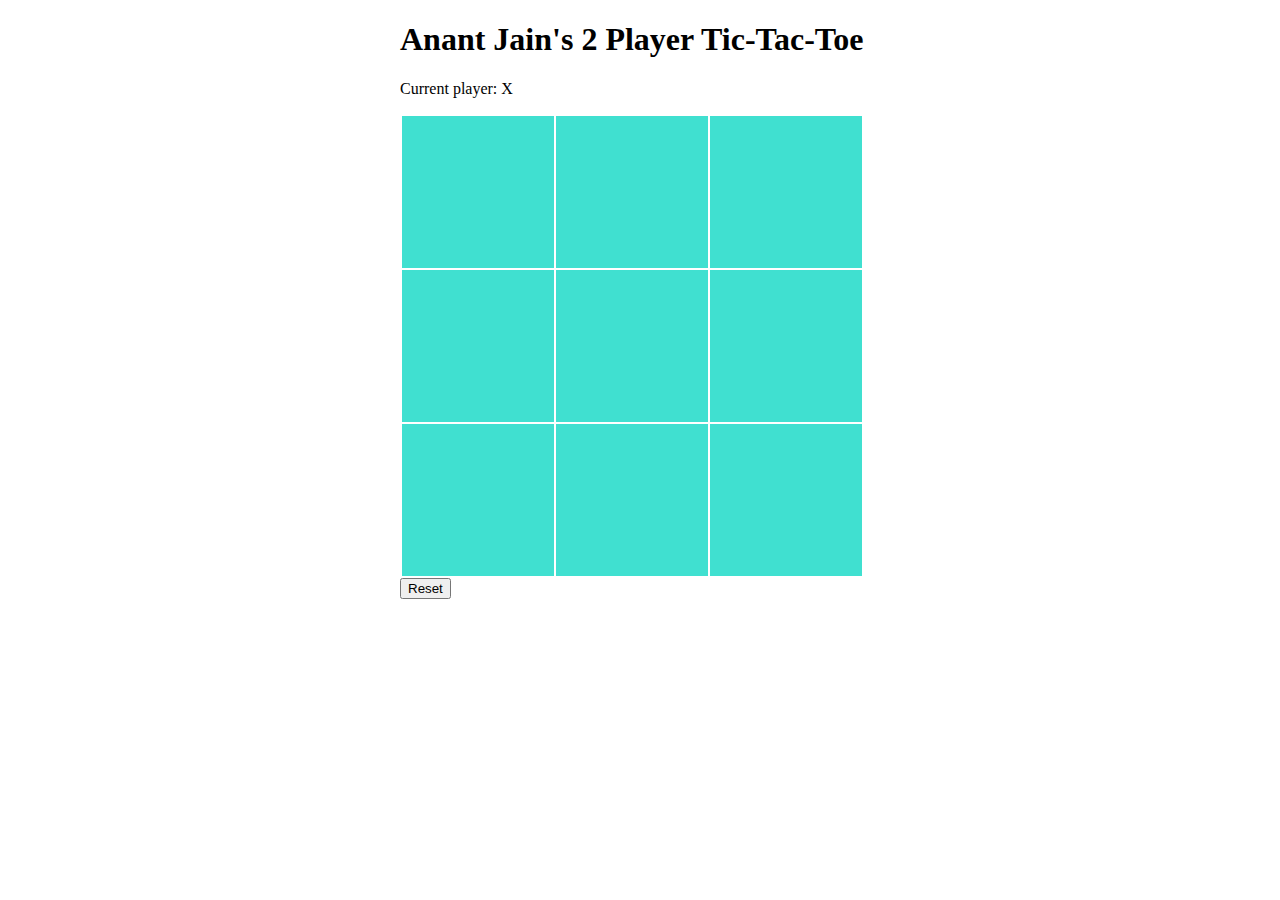
<file: Assign2/TicTacToe-elm/index.html>
<!DOCTYPE HTML>
<html><head><meta charset="UTF-8"><title>Anant Jain's Tic-Tac-Toe</title><style>html,head,body { padding:0; margin:0; }
body { font-family: calibri, helvetica, impact, arial, sans-serif; }</style><script type="text/javascript">
(function() {
'use strict';

function F2(fun)
{
  function wrapper(a) { return function(b) { return fun(a,b); }; }
  wrapper.arity = 2;
  wrapper.func = fun;
  return wrapper;
}

function F3(fun)
{
  function wrapper(a) {
    return function(b) { return function(c) { return fun(a, b, c); }; };
  }
  wrapper.arity = 3;
  wrapper.func = fun;
  return wrapper;
}

function F4(fun)
{
  function wrapper(a) { return function(b) { return function(c) {
    return function(d) { return fun(a, b, c, d); }; }; };
  }
  wrapper.arity = 4;
  wrapper.func = fun;
  return wrapper;
}

function F5(fun)
{
  function wrapper(a) { return function(b) { return function(c) {
    return function(d) { return function(e) { return fun(a, b, c, d, e); }; }; }; };
  }
  wrapper.arity = 5;
  wrapper.func = fun;
  return wrapper;
}

function F6(fun)
{
  function wrapper(a) { return function(b) { return function(c) {
    return function(d) { return function(e) { return function(f) {
    return fun(a, b, c, d, e, f); }; }; }; }; };
  }
  wrapper.arity = 6;
  wrapper.func = fun;
  return wrapper;
}

function F7(fun)
{
  function wrapper(a) { return function(b) { return function(c) {
    return function(d) { return function(e) { return function(f) {
    return function(g) { return fun(a, b, c, d, e, f, g); }; }; }; }; }; };
  }
  wrapper.arity = 7;
  wrapper.func = fun;
  return wrapper;
}

function F8(fun)
{
  function wrapper(a) { return function(b) { return function(c) {
    return function(d) { return function(e) { return function(f) {
    return function(g) { return function(h) {
    return fun(a, b, c, d, e, f, g, h); }; }; }; }; }; }; };
  }
  wrapper.arity = 8;
  wrapper.func = fun;
  return wrapper;
}

function F9(fun)
{
  function wrapper(a) { return function(b) { return function(c) {
    return function(d) { return function(e) { return function(f) {
    return function(g) { return function(h) { return function(i) {
    return fun(a, b, c, d, e, f, g, h, i); }; }; }; }; }; }; }; };
  }
  wrapper.arity = 9;
  wrapper.func = fun;
  return wrapper;
}

function A2(fun, a, b)
{
  return fun.arity === 2
    ? fun.func(a, b)
    : fun(a)(b);
}
function A3(fun, a, b, c)
{
  return fun.arity === 3
    ? fun.func(a, b, c)
    : fun(a)(b)(c);
}
function A4(fun, a, b, c, d)
{
  return fun.arity === 4
    ? fun.func(a, b, c, d)
    : fun(a)(b)(c)(d);
}
function A5(fun, a, b, c, d, e)
{
  return fun.arity === 5
    ? fun.func(a, b, c, d, e)
    : fun(a)(b)(c)(d)(e);
}
function A6(fun, a, b, c, d, e, f)
{
  return fun.arity === 6
    ? fun.func(a, b, c, d, e, f)
    : fun(a)(b)(c)(d)(e)(f);
}
function A7(fun, a, b, c, d, e, f, g)
{
  return fun.arity === 7
    ? fun.func(a, b, c, d, e, f, g)
    : fun(a)(b)(c)(d)(e)(f)(g);
}
function A8(fun, a, b, c, d, e, f, g, h)
{
  return fun.arity === 8
    ? fun.func(a, b, c, d, e, f, g, h)
    : fun(a)(b)(c)(d)(e)(f)(g)(h);
}
function A9(fun, a, b, c, d, e, f, g, h, i)
{
  return fun.arity === 9
    ? fun.func(a, b, c, d, e, f, g, h, i)
    : fun(a)(b)(c)(d)(e)(f)(g)(h)(i);
}
//import Native.List //

var _elm_lang$core$Native_Array = function() {

// A RRB-Tree has two distinct data types.
// Leaf -> "height"  is always 0
//         "table"   is an array of elements
// Node -> "height"  is always greater than 0
//         "table"   is an array of child nodes
//         "lengths" is an array of accumulated lengths of the child nodes

// M is the maximal table size. 32 seems fast. E is the allowed increase
// of search steps when concatting to find an index. Lower values will
// decrease balancing, but will increase search steps.
var M = 32;
var E = 2;

// An empty array.
var empty = {
	ctor: '_Array',
	height: 0,
	table: []
};


function get(i, array)
{
	if (i < 0 || i >= length(array))
	{
		throw new Error(
			'Index ' + i + ' is out of range. Check the length of ' +
			'your array first or use getMaybe or getWithDefault.');
	}
	return unsafeGet(i, array);
}


function unsafeGet(i, array)
{
	for (var x = array.height; x > 0; x--)
	{
		var slot = i >> (x * 5);
		while (array.lengths[slot] <= i)
		{
			slot++;
		}
		if (slot > 0)
		{
			i -= array.lengths[slot - 1];
		}
		array = array.table[slot];
	}
	return array.table[i];
}


// Sets the value at the index i. Only the nodes leading to i will get
// copied and updated.
function set(i, item, array)
{
	if (i < 0 || length(array) <= i)
	{
		return array;
	}
	return unsafeSet(i, item, array);
}


function unsafeSet(i, item, array)
{
	array = nodeCopy(array);

	if (array.height === 0)
	{
		array.table[i] = item;
	}
	else
	{
		var slot = getSlot(i, array);
		if (slot > 0)
		{
			i -= array.lengths[slot - 1];
		}
		array.table[slot] = unsafeSet(i, item, array.table[slot]);
	}
	return array;
}


function initialize(len, f)
{
	if (len <= 0)
	{
		return empty;
	}
	var h = Math.floor( Math.log(len) / Math.log(M) );
	return initialize_(f, h, 0, len);
}

function initialize_(f, h, from, to)
{
	if (h === 0)
	{
		var table = new Array((to - from) % (M + 1));
		for (var i = 0; i < table.length; i++)
		{
		  table[i] = f(from + i);
		}
		return {
			ctor: '_Array',
			height: 0,
			table: table
		};
	}

	var step = Math.pow(M, h);
	var table = new Array(Math.ceil((to - from) / step));
	var lengths = new Array(table.length);
	for (var i = 0; i < table.length; i++)
	{
		table[i] = initialize_(f, h - 1, from + (i * step), Math.min(from + ((i + 1) * step), to));
		lengths[i] = length(table[i]) + (i > 0 ? lengths[i-1] : 0);
	}
	return {
		ctor: '_Array',
		height: h,
		table: table,
		lengths: lengths
	};
}

function fromList(list)
{
	if (list.ctor === '[]')
	{
		return empty;
	}

	// Allocate M sized blocks (table) and write list elements to it.
	var table = new Array(M);
	var nodes = [];
	var i = 0;

	while (list.ctor !== '[]')
	{
		table[i] = list._0;
		list = list._1;
		i++;

		// table is full, so we can push a leaf containing it into the
		// next node.
		if (i === M)
		{
			var leaf = {
				ctor: '_Array',
				height: 0,
				table: table
			};
			fromListPush(leaf, nodes);
			table = new Array(M);
			i = 0;
		}
	}

	// Maybe there is something left on the table.
	if (i > 0)
	{
		var leaf = {
			ctor: '_Array',
			height: 0,
			table: table.splice(0, i)
		};
		fromListPush(leaf, nodes);
	}

	// Go through all of the nodes and eventually push them into higher nodes.
	for (var h = 0; h < nodes.length - 1; h++)
	{
		if (nodes[h].table.length > 0)
		{
			fromListPush(nodes[h], nodes);
		}
	}

	var head = nodes[nodes.length - 1];
	if (head.height > 0 && head.table.length === 1)
	{
		return head.table[0];
	}
	else
	{
		return head;
	}
}

// Push a node into a higher node as a child.
function fromListPush(toPush, nodes)
{
	var h = toPush.height;

	// Maybe the node on this height does not exist.
	if (nodes.length === h)
	{
		var node = {
			ctor: '_Array',
			height: h + 1,
			table: [],
			lengths: []
		};
		nodes.push(node);
	}

	nodes[h].table.push(toPush);
	var len = length(toPush);
	if (nodes[h].lengths.length > 0)
	{
		len += nodes[h].lengths[nodes[h].lengths.length - 1];
	}
	nodes[h].lengths.push(len);

	if (nodes[h].table.length === M)
	{
		fromListPush(nodes[h], nodes);
		nodes[h] = {
			ctor: '_Array',
			height: h + 1,
			table: [],
			lengths: []
		};
	}
}

// Pushes an item via push_ to the bottom right of a tree.
function push(item, a)
{
	var pushed = push_(item, a);
	if (pushed !== null)
	{
		return pushed;
	}

	var newTree = create(item, a.height);
	return siblise(a, newTree);
}

// Recursively tries to push an item to the bottom-right most
// tree possible. If there is no space left for the item,
// null will be returned.
function push_(item, a)
{
	// Handle resursion stop at leaf level.
	if (a.height === 0)
	{
		if (a.table.length < M)
		{
			var newA = {
				ctor: '_Array',
				height: 0,
				table: a.table.slice()
			};
			newA.table.push(item);
			return newA;
		}
		else
		{
		  return null;
		}
	}

	// Recursively push
	var pushed = push_(item, botRight(a));

	// There was space in the bottom right tree, so the slot will
	// be updated.
	if (pushed !== null)
	{
		var newA = nodeCopy(a);
		newA.table[newA.table.length - 1] = pushed;
		newA.lengths[newA.lengths.length - 1]++;
		return newA;
	}

	// When there was no space left, check if there is space left
	// for a new slot with a tree which contains only the item
	// at the bottom.
	if (a.table.length < M)
	{
		var newSlot = create(item, a.height - 1);
		var newA = nodeCopy(a);
		newA.table.push(newSlot);
		newA.lengths.push(newA.lengths[newA.lengths.length - 1] + length(newSlot));
		return newA;
	}
	else
	{
		return null;
	}
}

// Converts an array into a list of elements.
function toList(a)
{
	return toList_(_elm_lang$core$Native_List.Nil, a);
}

function toList_(list, a)
{
	for (var i = a.table.length - 1; i >= 0; i--)
	{
		list =
			a.height === 0
				? _elm_lang$core$Native_List.Cons(a.table[i], list)
				: toList_(list, a.table[i]);
	}
	return list;
}

// Maps a function over the elements of an array.
function map(f, a)
{
	var newA = {
		ctor: '_Array',
		height: a.height,
		table: new Array(a.table.length)
	};
	if (a.height > 0)
	{
		newA.lengths = a.lengths;
	}
	for (var i = 0; i < a.table.length; i++)
	{
		newA.table[i] =
			a.height === 0
				? f(a.table[i])
				: map(f, a.table[i]);
	}
	return newA;
}

// Maps a function over the elements with their index as first argument.
function indexedMap(f, a)
{
	return indexedMap_(f, a, 0);
}

function indexedMap_(f, a, from)
{
	var newA = {
		ctor: '_Array',
		height: a.height,
		table: new Array(a.table.length)
	};
	if (a.height > 0)
	{
		newA.lengths = a.lengths;
	}
	for (var i = 0; i < a.table.length; i++)
	{
		newA.table[i] =
			a.height === 0
				? A2(f, from + i, a.table[i])
				: indexedMap_(f, a.table[i], i == 0 ? from : from + a.lengths[i - 1]);
	}
	return newA;
}

function foldl(f, b, a)
{
	if (a.height === 0)
	{
		for (var i = 0; i < a.table.length; i++)
		{
			b = A2(f, a.table[i], b);
		}
	}
	else
	{
		for (var i = 0; i < a.table.length; i++)
		{
			b = foldl(f, b, a.table[i]);
		}
	}
	return b;
}

function foldr(f, b, a)
{
	if (a.height === 0)
	{
		for (var i = a.table.length; i--; )
		{
			b = A2(f, a.table[i], b);
		}
	}
	else
	{
		for (var i = a.table.length; i--; )
		{
			b = foldr(f, b, a.table[i]);
		}
	}
	return b;
}

// TODO: currently, it slices the right, then the left. This can be
// optimized.
function slice(from, to, a)
{
	if (from < 0)
	{
		from += length(a);
	}
	if (to < 0)
	{
		to += length(a);
	}
	return sliceLeft(from, sliceRight(to, a));
}

function sliceRight(to, a)
{
	if (to === length(a))
	{
		return a;
	}

	// Handle leaf level.
	if (a.height === 0)
	{
		var newA = { ctor:'_Array', height:0 };
		newA.table = a.table.slice(0, to);
		return newA;
	}

	// Slice the right recursively.
	var right = getSlot(to, a);
	var sliced = sliceRight(to - (right > 0 ? a.lengths[right - 1] : 0), a.table[right]);

	// Maybe the a node is not even needed, as sliced contains the whole slice.
	if (right === 0)
	{
		return sliced;
	}

	// Create new node.
	var newA = {
		ctor: '_Array',
		height: a.height,
		table: a.table.slice(0, right),
		lengths: a.lengths.slice(0, right)
	};
	if (sliced.table.length > 0)
	{
		newA.table[right] = sliced;
		newA.lengths[right] = length(sliced) + (right > 0 ? newA.lengths[right - 1] : 0);
	}
	return newA;
}

function sliceLeft(from, a)
{
	if (from === 0)
	{
		return a;
	}

	// Handle leaf level.
	if (a.height === 0)
	{
		var newA = { ctor:'_Array', height:0 };
		newA.table = a.table.slice(from, a.table.length + 1);
		return newA;
	}

	// Slice the left recursively.
	var left = getSlot(from, a);
	var sliced = sliceLeft(from - (left > 0 ? a.lengths[left - 1] : 0), a.table[left]);

	// Maybe the a node is not even needed, as sliced contains the whole slice.
	if (left === a.table.length - 1)
	{
		return sliced;
	}

	// Create new node.
	var newA = {
		ctor: '_Array',
		height: a.height,
		table: a.table.slice(left, a.table.length + 1),
		lengths: new Array(a.table.length - left)
	};
	newA.table[0] = sliced;
	var len = 0;
	for (var i = 0; i < newA.table.length; i++)
	{
		len += length(newA.table[i]);
		newA.lengths[i] = len;
	}

	return newA;
}

// Appends two trees.
function append(a,b)
{
	if (a.table.length === 0)
	{
		return b;
	}
	if (b.table.length === 0)
	{
		return a;
	}

	var c = append_(a, b);

	// Check if both nodes can be crunshed together.
	if (c[0].table.length + c[1].table.length <= M)
	{
		if (c[0].table.length === 0)
		{
			return c[1];
		}
		if (c[1].table.length === 0)
		{
			return c[0];
		}

		// Adjust .table and .lengths
		c[0].table = c[0].table.concat(c[1].table);
		if (c[0].height > 0)
		{
			var len = length(c[0]);
			for (var i = 0; i < c[1].lengths.length; i++)
			{
				c[1].lengths[i] += len;
			}
			c[0].lengths = c[0].lengths.concat(c[1].lengths);
		}

		return c[0];
	}

	if (c[0].height > 0)
	{
		var toRemove = calcToRemove(a, b);
		if (toRemove > E)
		{
			c = shuffle(c[0], c[1], toRemove);
		}
	}

	return siblise(c[0], c[1]);
}

// Returns an array of two nodes; right and left. One node _may_ be empty.
function append_(a, b)
{
	if (a.height === 0 && b.height === 0)
	{
		return [a, b];
	}

	if (a.height !== 1 || b.height !== 1)
	{
		if (a.height === b.height)
		{
			a = nodeCopy(a);
			b = nodeCopy(b);
			var appended = append_(botRight(a), botLeft(b));

			insertRight(a, appended[1]);
			insertLeft(b, appended[0]);
		}
		else if (a.height > b.height)
		{
			a = nodeCopy(a);
			var appended = append_(botRight(a), b);

			insertRight(a, appended[0]);
			b = parentise(appended[1], appended[1].height + 1);
		}
		else
		{
			b = nodeCopy(b);
			var appended = append_(a, botLeft(b));

			var left = appended[0].table.length === 0 ? 0 : 1;
			var right = left === 0 ? 1 : 0;
			insertLeft(b, appended[left]);
			a = parentise(appended[right], appended[right].height + 1);
		}
	}

	// Check if balancing is needed and return based on that.
	if (a.table.length === 0 || b.table.length === 0)
	{
		return [a, b];
	}

	var toRemove = calcToRemove(a, b);
	if (toRemove <= E)
	{
		return [a, b];
	}
	return shuffle(a, b, toRemove);
}

// Helperfunctions for append_. Replaces a child node at the side of the parent.
function insertRight(parent, node)
{
	var index = parent.table.length - 1;
	parent.table[index] = node;
	parent.lengths[index] = length(node);
	parent.lengths[index] += index > 0 ? parent.lengths[index - 1] : 0;
}

function insertLeft(parent, node)
{
	if (node.table.length > 0)
	{
		parent.table[0] = node;
		parent.lengths[0] = length(node);

		var len = length(parent.table[0]);
		for (var i = 1; i < parent.lengths.length; i++)
		{
			len += length(parent.table[i]);
			parent.lengths[i] = len;
		}
	}
	else
	{
		parent.table.shift();
		for (var i = 1; i < parent.lengths.length; i++)
		{
			parent.lengths[i] = parent.lengths[i] - parent.lengths[0];
		}
		parent.lengths.shift();
	}
}

// Returns the extra search steps for E. Refer to the paper.
function calcToRemove(a, b)
{
	var subLengths = 0;
	for (var i = 0; i < a.table.length; i++)
	{
		subLengths += a.table[i].table.length;
	}
	for (var i = 0; i < b.table.length; i++)
	{
		subLengths += b.table[i].table.length;
	}

	var toRemove = a.table.length + b.table.length;
	return toRemove - (Math.floor((subLengths - 1) / M) + 1);
}

// get2, set2 and saveSlot are helpers for accessing elements over two arrays.
function get2(a, b, index)
{
	return index < a.length
		? a[index]
		: b[index - a.length];
}

function set2(a, b, index, value)
{
	if (index < a.length)
	{
		a[index] = value;
	}
	else
	{
		b[index - a.length] = value;
	}
}

function saveSlot(a, b, index, slot)
{
	set2(a.table, b.table, index, slot);

	var l = (index === 0 || index === a.lengths.length)
		? 0
		: get2(a.lengths, a.lengths, index - 1);

	set2(a.lengths, b.lengths, index, l + length(slot));
}

// Creates a node or leaf with a given length at their arrays for perfomance.
// Is only used by shuffle.
function createNode(h, length)
{
	if (length < 0)
	{
		length = 0;
	}
	var a = {
		ctor: '_Array',
		height: h,
		table: new Array(length)
	};
	if (h > 0)
	{
		a.lengths = new Array(length);
	}
	return a;
}

// Returns an array of two balanced nodes.
function shuffle(a, b, toRemove)
{
	var newA = createNode(a.height, Math.min(M, a.table.length + b.table.length - toRemove));
	var newB = createNode(a.height, newA.table.length - (a.table.length + b.table.length - toRemove));

	// Skip the slots with size M. More precise: copy the slot references
	// to the new node
	var read = 0;
	while (get2(a.table, b.table, read).table.length % M === 0)
	{
		set2(newA.table, newB.table, read, get2(a.table, b.table, read));
		set2(newA.lengths, newB.lengths, read, get2(a.lengths, b.lengths, read));
		read++;
	}

	// Pulling items from left to right, caching in a slot before writing
	// it into the new nodes.
	var write = read;
	var slot = new createNode(a.height - 1, 0);
	var from = 0;

	// If the current slot is still containing data, then there will be at
	// least one more write, so we do not break this loop yet.
	while (read - write - (slot.table.length > 0 ? 1 : 0) < toRemove)
	{
		// Find out the max possible items for copying.
		var source = get2(a.table, b.table, read);
		var to = Math.min(M - slot.table.length, source.table.length);

		// Copy and adjust size table.
		slot.table = slot.table.concat(source.table.slice(from, to));
		if (slot.height > 0)
		{
			var len = slot.lengths.length;
			for (var i = len; i < len + to - from; i++)
			{
				slot.lengths[i] = length(slot.table[i]);
				slot.lengths[i] += (i > 0 ? slot.lengths[i - 1] : 0);
			}
		}

		from += to;

		// Only proceed to next slots[i] if the current one was
		// fully copied.
		if (source.table.length <= to)
		{
			read++; from = 0;
		}

		// Only create a new slot if the current one is filled up.
		if (slot.table.length === M)
		{
			saveSlot(newA, newB, write, slot);
			slot = createNode(a.height - 1, 0);
			write++;
		}
	}

	// Cleanup after the loop. Copy the last slot into the new nodes.
	if (slot.table.length > 0)
	{
		saveSlot(newA, newB, write, slot);
		write++;
	}

	// Shift the untouched slots to the left
	while (read < a.table.length + b.table.length )
	{
		saveSlot(newA, newB, write, get2(a.table, b.table, read));
		read++;
		write++;
	}

	return [newA, newB];
}

// Navigation functions
function botRight(a)
{
	return a.table[a.table.length - 1];
}
function botLeft(a)
{
	return a.table[0];
}

// Copies a node for updating. Note that you should not use this if
// only updating only one of "table" or "lengths" for performance reasons.
function nodeCopy(a)
{
	var newA = {
		ctor: '_Array',
		height: a.height,
		table: a.table.slice()
	};
	if (a.height > 0)
	{
		newA.lengths = a.lengths.slice();
	}
	return newA;
}

// Returns how many items are in the tree.
function length(array)
{
	if (array.height === 0)
	{
		return array.table.length;
	}
	else
	{
		return array.lengths[array.lengths.length - 1];
	}
}

// Calculates in which slot of "table" the item probably is, then
// find the exact slot via forward searching in  "lengths". Returns the index.
function getSlot(i, a)
{
	var slot = i >> (5 * a.height);
	while (a.lengths[slot] <= i)
	{
		slot++;
	}
	return slot;
}

// Recursively creates a tree with a given height containing
// only the given item.
function create(item, h)
{
	if (h === 0)
	{
		return {
			ctor: '_Array',
			height: 0,
			table: [item]
		};
	}
	return {
		ctor: '_Array',
		height: h,
		table: [create(item, h - 1)],
		lengths: [1]
	};
}

// Recursively creates a tree that contains the given tree.
function parentise(tree, h)
{
	if (h === tree.height)
	{
		return tree;
	}

	return {
		ctor: '_Array',
		height: h,
		table: [parentise(tree, h - 1)],
		lengths: [length(tree)]
	};
}

// Emphasizes blood brotherhood beneath two trees.
function siblise(a, b)
{
	return {
		ctor: '_Array',
		height: a.height + 1,
		table: [a, b],
		lengths: [length(a), length(a) + length(b)]
	};
}

function toJSArray(a)
{
	var jsArray = new Array(length(a));
	toJSArray_(jsArray, 0, a);
	return jsArray;
}

function toJSArray_(jsArray, i, a)
{
	for (var t = 0; t < a.table.length; t++)
	{
		if (a.height === 0)
		{
			jsArray[i + t] = a.table[t];
		}
		else
		{
			var inc = t === 0 ? 0 : a.lengths[t - 1];
			toJSArray_(jsArray, i + inc, a.table[t]);
		}
	}
}

function fromJSArray(jsArray)
{
	if (jsArray.length === 0)
	{
		return empty;
	}
	var h = Math.floor(Math.log(jsArray.length) / Math.log(M));
	return fromJSArray_(jsArray, h, 0, jsArray.length);
}

function fromJSArray_(jsArray, h, from, to)
{
	if (h === 0)
	{
		return {
			ctor: '_Array',
			height: 0,
			table: jsArray.slice(from, to)
		};
	}

	var step = Math.pow(M, h);
	var table = new Array(Math.ceil((to - from) / step));
	var lengths = new Array(table.length);
	for (var i = 0; i < table.length; i++)
	{
		table[i] = fromJSArray_(jsArray, h - 1, from + (i * step), Math.min(from + ((i + 1) * step), to));
		lengths[i] = length(table[i]) + (i > 0 ? lengths[i - 1] : 0);
	}
	return {
		ctor: '_Array',
		height: h,
		table: table,
		lengths: lengths
	};
}

return {
	empty: empty,
	fromList: fromList,
	toList: toList,
	initialize: F2(initialize),
	append: F2(append),
	push: F2(push),
	slice: F3(slice),
	get: F2(get),
	set: F3(set),
	map: F2(map),
	indexedMap: F2(indexedMap),
	foldl: F3(foldl),
	foldr: F3(foldr),
	length: length,

	toJSArray: toJSArray,
	fromJSArray: fromJSArray
};

}();//import Native.Utils //

var _elm_lang$core$Native_Basics = function() {

function div(a, b)
{
	return (a / b) | 0;
}
function rem(a, b)
{
	return a % b;
}
function mod(a, b)
{
	if (b === 0)
	{
		throw new Error('Cannot perform mod 0. Division by zero error.');
	}
	var r = a % b;
	var m = a === 0 ? 0 : (b > 0 ? (a >= 0 ? r : r + b) : -mod(-a, -b));

	return m === b ? 0 : m;
}
function logBase(base, n)
{
	return Math.log(n) / Math.log(base);
}
function negate(n)
{
	return -n;
}
function abs(n)
{
	return n < 0 ? -n : n;
}

function min(a, b)
{
	return _elm_lang$core$Native_Utils.cmp(a, b) < 0 ? a : b;
}
function max(a, b)
{
	return _elm_lang$core$Native_Utils.cmp(a, b) > 0 ? a : b;
}
function clamp(lo, hi, n)
{
	return _elm_lang$core$Native_Utils.cmp(n, lo) < 0
		? lo
		: _elm_lang$core$Native_Utils.cmp(n, hi) > 0
			? hi
			: n;
}

var ord = ['LT', 'EQ', 'GT'];

function compare(x, y)
{
	return { ctor: ord[_elm_lang$core$Native_Utils.cmp(x, y) + 1] };
}

function xor(a, b)
{
	return a !== b;
}
function not(b)
{
	return !b;
}
function isInfinite(n)
{
	return n === Infinity || n === -Infinity;
}

function truncate(n)
{
	return n | 0;
}

function degrees(d)
{
	return d * Math.PI / 180;
}
function turns(t)
{
	return 2 * Math.PI * t;
}
function fromPolar(point)
{
	var r = point._0;
	var t = point._1;
	return _elm_lang$core$Native_Utils.Tuple2(r * Math.cos(t), r * Math.sin(t));
}
function toPolar(point)
{
	var x = point._0;
	var y = point._1;
	return _elm_lang$core$Native_Utils.Tuple2(Math.sqrt(x * x + y * y), Math.atan2(y, x));
}

return {
	div: F2(div),
	rem: F2(rem),
	mod: F2(mod),

	pi: Math.PI,
	e: Math.E,
	cos: Math.cos,
	sin: Math.sin,
	tan: Math.tan,
	acos: Math.acos,
	asin: Math.asin,
	atan: Math.atan,
	atan2: F2(Math.atan2),

	degrees: degrees,
	turns: turns,
	fromPolar: fromPolar,
	toPolar: toPolar,

	sqrt: Math.sqrt,
	logBase: F2(logBase),
	negate: negate,
	abs: abs,
	min: F2(min),
	max: F2(max),
	clamp: F3(clamp),
	compare: F2(compare),

	xor: F2(xor),
	not: not,

	truncate: truncate,
	ceiling: Math.ceil,
	floor: Math.floor,
	round: Math.round,
	toFloat: function(x) { return x; },
	isNaN: isNaN,
	isInfinite: isInfinite
};

}();//import //

var _elm_lang$core$Native_Utils = function() {

// COMPARISONS

function eq(x, y)
{
	var stack = [];
	var isEqual = eqHelp(x, y, 0, stack);
	var pair;
	while (isEqual && (pair = stack.pop()))
	{
		isEqual = eqHelp(pair.x, pair.y, 0, stack);
	}
	return isEqual;
}


function eqHelp(x, y, depth, stack)
{
	if (depth > 100)
	{
		stack.push({ x: x, y: y });
		return true;
	}

	if (x === y)
	{
		return true;
	}

	if (typeof x !== 'object')
	{
		if (typeof x === 'function')
		{
			throw new Error(
				'Trying to use `(==)` on functions. There is no way to know if functions are "the same" in the Elm sense.'
				+ ' Read more about this at http://package.elm-lang.org/packages/elm-lang/core/latest/Basics#=='
				+ ' which describes why it is this way and what the better version will look like.'
			);
		}
		return false;
	}

	if (x === null || y === null)
	{
		return false
	}

	if (x instanceof Date)
	{
		return x.getTime() === y.getTime();
	}

	if (!('ctor' in x))
	{
		for (var key in x)
		{
			if (!eqHelp(x[key], y[key], depth + 1, stack))
			{
				return false;
			}
		}
		return true;
	}

	// convert Dicts and Sets to lists
	if (x.ctor === 'RBNode_elm_builtin' || x.ctor === 'RBEmpty_elm_builtin')
	{
		x = _elm_lang$core$Dict$toList(x);
		y = _elm_lang$core$Dict$toList(y);
	}
	if (x.ctor === 'Set_elm_builtin')
	{
		x = _elm_lang$core$Set$toList(x);
		y = _elm_lang$core$Set$toList(y);
	}

	// check if lists are equal without recursion
	if (x.ctor === '::')
	{
		var a = x;
		var b = y;
		while (a.ctor === '::' && b.ctor === '::')
		{
			if (!eqHelp(a._0, b._0, depth + 1, stack))
			{
				return false;
			}
			a = a._1;
			b = b._1;
		}
		return a.ctor === b.ctor;
	}

	// check if Arrays are equal
	if (x.ctor === '_Array')
	{
		var xs = _elm_lang$core$Native_Array.toJSArray(x);
		var ys = _elm_lang$core$Native_Array.toJSArray(y);
		if (xs.length !== ys.length)
		{
			return false;
		}
		for (var i = 0; i < xs.length; i++)
		{
			if (!eqHelp(xs[i], ys[i], depth + 1, stack))
			{
				return false;
			}
		}
		return true;
	}

	if (!eqHelp(x.ctor, y.ctor, depth + 1, stack))
	{
		return false;
	}

	for (var key in x)
	{
		if (!eqHelp(x[key], y[key], depth + 1, stack))
		{
			return false;
		}
	}
	return true;
}

// Code in Generate/JavaScript.hs, Basics.js, and List.js depends on
// the particular integer values assigned to LT, EQ, and GT.

var LT = -1, EQ = 0, GT = 1;

function cmp(x, y)
{
	if (typeof x !== 'object')
	{
		return x === y ? EQ : x < y ? LT : GT;
	}

	if (x instanceof String)
	{
		var a = x.valueOf();
		var b = y.valueOf();
		return a === b ? EQ : a < b ? LT : GT;
	}

	if (x.ctor === '::' || x.ctor === '[]')
	{
		while (x.ctor === '::' && y.ctor === '::')
		{
			var ord = cmp(x._0, y._0);
			if (ord !== EQ)
			{
				return ord;
			}
			x = x._1;
			y = y._1;
		}
		return x.ctor === y.ctor ? EQ : x.ctor === '[]' ? LT : GT;
	}

	if (x.ctor.slice(0, 6) === '_Tuple')
	{
		var ord;
		var n = x.ctor.slice(6) - 0;
		var err = 'cannot compare tuples with more than 6 elements.';
		if (n === 0) return EQ;
		if (n >= 1) { ord = cmp(x._0, y._0); if (ord !== EQ) return ord;
		if (n >= 2) { ord = cmp(x._1, y._1); if (ord !== EQ) return ord;
		if (n >= 3) { ord = cmp(x._2, y._2); if (ord !== EQ) return ord;
		if (n >= 4) { ord = cmp(x._3, y._3); if (ord !== EQ) return ord;
		if (n >= 5) { ord = cmp(x._4, y._4); if (ord !== EQ) return ord;
		if (n >= 6) { ord = cmp(x._5, y._5); if (ord !== EQ) return ord;
		if (n >= 7) throw new Error('Comparison error: ' + err); } } } } } }
		return EQ;
	}

	throw new Error(
		'Comparison error: comparison is only defined on ints, '
		+ 'floats, times, chars, strings, lists of comparable values, '
		+ 'and tuples of comparable values.'
	);
}


// COMMON VALUES

var Tuple0 = {
	ctor: '_Tuple0'
};

function Tuple2(x, y)
{
	return {
		ctor: '_Tuple2',
		_0: x,
		_1: y
	};
}

function chr(c)
{
	return new String(c);
}


// GUID

var count = 0;
function guid(_)
{
	return count++;
}


// RECORDS

function update(oldRecord, updatedFields)
{
	var newRecord = {};

	for (var key in oldRecord)
	{
		newRecord[key] = oldRecord[key];
	}

	for (var key in updatedFields)
	{
		newRecord[key] = updatedFields[key];
	}

	return newRecord;
}


//// LIST STUFF ////

var Nil = { ctor: '[]' };

function Cons(hd, tl)
{
	return {
		ctor: '::',
		_0: hd,
		_1: tl
	};
}

function append(xs, ys)
{
	// append Strings
	if (typeof xs === 'string')
	{
		return xs + ys;
	}

	// append Lists
	if (xs.ctor === '[]')
	{
		return ys;
	}
	var root = Cons(xs._0, Nil);
	var curr = root;
	xs = xs._1;
	while (xs.ctor !== '[]')
	{
		curr._1 = Cons(xs._0, Nil);
		xs = xs._1;
		curr = curr._1;
	}
	curr._1 = ys;
	return root;
}


// CRASHES

function crash(moduleName, region)
{
	return function(message) {
		throw new Error(
			'Ran into a `Debug.crash` in module `' + moduleName + '` ' + regionToString(region) + '\n'
			+ 'The message provided by the code author is:\n\n    '
			+ message
		);
	};
}

function crashCase(moduleName, region, value)
{
	return function(message) {
		throw new Error(
			'Ran into a `Debug.crash` in module `' + moduleName + '`\n\n'
			+ 'This was caused by the `case` expression ' + regionToString(region) + '.\n'
			+ 'One of the branches ended with a crash and the following value got through:\n\n    ' + toString(value) + '\n\n'
			+ 'The message provided by the code author is:\n\n    '
			+ message
		);
	};
}

function regionToString(region)
{
	if (region.start.line == region.end.line)
	{
		return 'on line ' + region.start.line;
	}
	return 'between lines ' + region.start.line + ' and ' + region.end.line;
}


// TO STRING

function toString(v)
{
	var type = typeof v;
	if (type === 'function')
	{
		return '<function>';
	}

	if (type === 'boolean')
	{
		return v ? 'True' : 'False';
	}

	if (type === 'number')
	{
		return v + '';
	}

	if (v instanceof String)
	{
		return '\'' + addSlashes(v, true) + '\'';
	}

	if (type === 'string')
	{
		return '"' + addSlashes(v, false) + '"';
	}

	if (v === null)
	{
		return 'null';
	}

	if (type === 'object' && 'ctor' in v)
	{
		var ctorStarter = v.ctor.substring(0, 5);

		if (ctorStarter === '_Tupl')
		{
			var output = [];
			for (var k in v)
			{
				if (k === 'ctor') continue;
				output.push(toString(v[k]));
			}
			return '(' + output.join(',') + ')';
		}

		if (ctorStarter === '_Task')
		{
			return '<task>'
		}

		if (v.ctor === '_Array')
		{
			var list = _elm_lang$core$Array$toList(v);
			return 'Array.fromList ' + toString(list);
		}

		if (v.ctor === '<decoder>')
		{
			return '<decoder>';
		}

		if (v.ctor === '_Process')
		{
			return '<process:' + v.id + '>';
		}

		if (v.ctor === '::')
		{
			var output = '[' + toString(v._0);
			v = v._1;
			while (v.ctor === '::')
			{
				output += ',' + toString(v._0);
				v = v._1;
			}
			return output + ']';
		}

		if (v.ctor === '[]')
		{
			return '[]';
		}

		if (v.ctor === 'Set_elm_builtin')
		{
			return 'Set.fromList ' + toString(_elm_lang$core$Set$toList(v));
		}

		if (v.ctor === 'RBNode_elm_builtin' || v.ctor === 'RBEmpty_elm_builtin')
		{
			return 'Dict.fromList ' + toString(_elm_lang$core$Dict$toList(v));
		}

		var output = '';
		for (var i in v)
		{
			if (i === 'ctor') continue;
			var str = toString(v[i]);
			var c0 = str[0];
			var parenless = c0 === '{' || c0 === '(' || c0 === '<' || c0 === '"' || str.indexOf(' ') < 0;
			output += ' ' + (parenless ? str : '(' + str + ')');
		}
		return v.ctor + output;
	}

	if (type === 'object')
	{
		if (v instanceof Date)
		{
			return '<' + v.toString() + '>';
		}

		if (v.elm_web_socket)
		{
			return '<websocket>';
		}

		var output = [];
		for (var k in v)
		{
			output.push(k + ' = ' + toString(v[k]));
		}
		if (output.length === 0)
		{
			return '{}';
		}
		return '{ ' + output.join(', ') + ' }';
	}

	return '<internal structure>';
}

function addSlashes(str, isChar)
{
	var s = str.replace(/\\/g, '\\\\')
			  .replace(/\n/g, '\\n')
			  .replace(/\t/g, '\\t')
			  .replace(/\r/g, '\\r')
			  .replace(/\v/g, '\\v')
			  .replace(/\0/g, '\\0');
	if (isChar)
	{
		return s.replace(/\'/g, '\\\'');
	}
	else
	{
		return s.replace(/\"/g, '\\"');
	}
}


return {
	eq: eq,
	cmp: cmp,
	Tuple0: Tuple0,
	Tuple2: Tuple2,
	chr: chr,
	update: update,
	guid: guid,

	append: F2(append),

	crash: crash,
	crashCase: crashCase,

	toString: toString
};

}();var _elm_lang$core$Basics$never = function (_p0) {
	never:
	while (true) {
		var _p1 = _p0;
		var _v1 = _p1._0;
		_p0 = _v1;
		continue never;
	}
};
var _elm_lang$core$Basics$uncurry = F2(
	function (f, _p2) {
		var _p3 = _p2;
		return A2(f, _p3._0, _p3._1);
	});
var _elm_lang$core$Basics$curry = F3(
	function (f, a, b) {
		return f(
			{ctor: '_Tuple2', _0: a, _1: b});
	});
var _elm_lang$core$Basics$flip = F3(
	function (f, b, a) {
		return A2(f, a, b);
	});
var _elm_lang$core$Basics$always = F2(
	function (a, _p4) {
		return a;
	});
var _elm_lang$core$Basics$identity = function (x) {
	return x;
};
var _elm_lang$core$Basics_ops = _elm_lang$core$Basics_ops || {};
_elm_lang$core$Basics_ops['<|'] = F2(
	function (f, x) {
		return f(x);
	});
var _elm_lang$core$Basics_ops = _elm_lang$core$Basics_ops || {};
_elm_lang$core$Basics_ops['|>'] = F2(
	function (x, f) {
		return f(x);
	});
var _elm_lang$core$Basics_ops = _elm_lang$core$Basics_ops || {};
_elm_lang$core$Basics_ops['>>'] = F3(
	function (f, g, x) {
		return g(
			f(x));
	});
var _elm_lang$core$Basics_ops = _elm_lang$core$Basics_ops || {};
_elm_lang$core$Basics_ops['<<'] = F3(
	function (g, f, x) {
		return g(
			f(x));
	});
var _elm_lang$core$Basics_ops = _elm_lang$core$Basics_ops || {};
_elm_lang$core$Basics_ops['++'] = _elm_lang$core$Native_Utils.append;
var _elm_lang$core$Basics$toString = _elm_lang$core$Native_Utils.toString;
var _elm_lang$core$Basics$isInfinite = _elm_lang$core$Native_Basics.isInfinite;
var _elm_lang$core$Basics$isNaN = _elm_lang$core$Native_Basics.isNaN;
var _elm_lang$core$Basics$toFloat = _elm_lang$core$Native_Basics.toFloat;
var _elm_lang$core$Basics$ceiling = _elm_lang$core$Native_Basics.ceiling;
var _elm_lang$core$Basics$floor = _elm_lang$core$Native_Basics.floor;
var _elm_lang$core$Basics$truncate = _elm_lang$core$Native_Basics.truncate;
var _elm_lang$core$Basics$round = _elm_lang$core$Native_Basics.round;
var _elm_lang$core$Basics$not = _elm_lang$core$Native_Basics.not;
var _elm_lang$core$Basics$xor = _elm_lang$core$Native_Basics.xor;
var _elm_lang$core$Basics_ops = _elm_lang$core$Basics_ops || {};
_elm_lang$core$Basics_ops['||'] = _elm_lang$core$Native_Basics.or;
var _elm_lang$core$Basics_ops = _elm_lang$core$Basics_ops || {};
_elm_lang$core$Basics_ops['&&'] = _elm_lang$core$Native_Basics.and;
var _elm_lang$core$Basics$max = _elm_lang$core$Native_Basics.max;
var _elm_lang$core$Basics$min = _elm_lang$core$Native_Basics.min;
var _elm_lang$core$Basics$compare = _elm_lang$core$Native_Basics.compare;
var _elm_lang$core$Basics_ops = _elm_lang$core$Basics_ops || {};
_elm_lang$core$Basics_ops['>='] = _elm_lang$core$Native_Basics.ge;
var _elm_lang$core$Basics_ops = _elm_lang$core$Basics_ops || {};
_elm_lang$core$Basics_ops['<='] = _elm_lang$core$Native_Basics.le;
var _elm_lang$core$Basics_ops = _elm_lang$core$Basics_ops || {};
_elm_lang$core$Basics_ops['>'] = _elm_lang$core$Native_Basics.gt;
var _elm_lang$core$Basics_ops = _elm_lang$core$Basics_ops || {};
_elm_lang$core$Basics_ops['<'] = _elm_lang$core$Native_Basics.lt;
var _elm_lang$core$Basics_ops = _elm_lang$core$Basics_ops || {};
_elm_lang$core$Basics_ops['/='] = _elm_lang$core$Native_Basics.neq;
var _elm_lang$core$Basics_ops = _elm_lang$core$Basics_ops || {};
_elm_lang$core$Basics_ops['=='] = _elm_lang$core$Native_Basics.eq;
var _elm_lang$core$Basics$e = _elm_lang$core$Native_Basics.e;
var _elm_lang$core$Basics$pi = _elm_lang$core$Native_Basics.pi;
var _elm_lang$core$Basics$clamp = _elm_lang$core$Native_Basics.clamp;
var _elm_lang$core$Basics$logBase = _elm_lang$core$Native_Basics.logBase;
var _elm_lang$core$Basics$abs = _elm_lang$core$Native_Basics.abs;
var _elm_lang$core$Basics$negate = _elm_lang$core$Native_Basics.negate;
var _elm_lang$core$Basics$sqrt = _elm_lang$core$Native_Basics.sqrt;
var _elm_lang$core$Basics$atan2 = _elm_lang$core$Native_Basics.atan2;
var _elm_lang$core$Basics$atan = _elm_lang$core$Native_Basics.atan;
var _elm_lang$core$Basics$asin = _elm_lang$core$Native_Basics.asin;
var _elm_lang$core$Basics$acos = _elm_lang$core$Native_Basics.acos;
var _elm_lang$core$Basics$tan = _elm_lang$core$Native_Basics.tan;
var _elm_lang$core$Basics$sin = _elm_lang$core$Native_Basics.sin;
var _elm_lang$core$Basics$cos = _elm_lang$core$Native_Basics.cos;
var _elm_lang$core$Basics_ops = _elm_lang$core$Basics_ops || {};
_elm_lang$core$Basics_ops['^'] = _elm_lang$core$Native_Basics.exp;
var _elm_lang$core$Basics_ops = _elm_lang$core$Basics_ops || {};
_elm_lang$core$Basics_ops['%'] = _elm_lang$core$Native_Basics.mod;
var _elm_lang$core$Basics$rem = _elm_lang$core$Native_Basics.rem;
var _elm_lang$core$Basics_ops = _elm_lang$core$Basics_ops || {};
_elm_lang$core$Basics_ops['//'] = _elm_lang$core$Native_Basics.div;
var _elm_lang$core$Basics_ops = _elm_lang$core$Basics_ops || {};
_elm_lang$core$Basics_ops['/'] = _elm_lang$core$Native_Basics.floatDiv;
var _elm_lang$core$Basics_ops = _elm_lang$core$Basics_ops || {};
_elm_lang$core$Basics_ops['*'] = _elm_lang$core$Native_Basics.mul;
var _elm_lang$core$Basics_ops = _elm_lang$core$Basics_ops || {};
_elm_lang$core$Basics_ops['-'] = _elm_lang$core$Native_Basics.sub;
var _elm_lang$core$Basics_ops = _elm_lang$core$Basics_ops || {};
_elm_lang$core$Basics_ops['+'] = _elm_lang$core$Native_Basics.add;
var _elm_lang$core$Basics$toPolar = _elm_lang$core$Native_Basics.toPolar;
var _elm_lang$core$Basics$fromPolar = _elm_lang$core$Native_Basics.fromPolar;
var _elm_lang$core$Basics$turns = _elm_lang$core$Native_Basics.turns;
var _elm_lang$core$Basics$degrees = _elm_lang$core$Native_Basics.degrees;
var _elm_lang$core$Basics$radians = function (t) {
	return t;
};
var _elm_lang$core$Basics$GT = {ctor: 'GT'};
var _elm_lang$core$Basics$EQ = {ctor: 'EQ'};
var _elm_lang$core$Basics$LT = {ctor: 'LT'};
var _elm_lang$core$Basics$JustOneMore = function (a) {
	return {ctor: 'JustOneMore', _0: a};
};
var _elm_lang$core$Maybe$withDefault = F2(
	function ($default, maybe) {
		var _p0 = maybe;
		if (_p0.ctor === 'Just') {
			return _p0._0;
		} else {
			return $default;
		}
	});
var _elm_lang$core$Maybe$Nothing = {ctor: 'Nothing'};
var _elm_lang$core$Maybe$andThen = F2(
	function (callback, maybeValue) {
		var _p1 = maybeValue;
		if (_p1.ctor === 'Just') {
			return callback(_p1._0);
		} else {
			return _elm_lang$core$Maybe$Nothing;
		}
	});
var _elm_lang$core$Maybe$Just = function (a) {
	return {ctor: 'Just', _0: a};
};
var _elm_lang$core$Maybe$map = F2(
	function (f, maybe) {
		var _p2 = maybe;
		if (_p2.ctor === 'Just') {
			return _elm_lang$core$Maybe$Just(
				f(_p2._0));
		} else {
			return _elm_lang$core$Maybe$Nothing;
		}
	});
var _elm_lang$core$Maybe$map2 = F3(
	function (func, ma, mb) {
		var _p3 = {ctor: '_Tuple2', _0: ma, _1: mb};
		if (((_p3.ctor === '_Tuple2') && (_p3._0.ctor === 'Just')) && (_p3._1.ctor === 'Just')) {
			return _elm_lang$core$Maybe$Just(
				A2(func, _p3._0._0, _p3._1._0));
		} else {
			return _elm_lang$core$Maybe$Nothing;
		}
	});
var _elm_lang$core$Maybe$map3 = F4(
	function (func, ma, mb, mc) {
		var _p4 = {ctor: '_Tuple3', _0: ma, _1: mb, _2: mc};
		if ((((_p4.ctor === '_Tuple3') && (_p4._0.ctor === 'Just')) && (_p4._1.ctor === 'Just')) && (_p4._2.ctor === 'Just')) {
			return _elm_lang$core$Maybe$Just(
				A3(func, _p4._0._0, _p4._1._0, _p4._2._0));
		} else {
			return _elm_lang$core$Maybe$Nothing;
		}
	});
var _elm_lang$core$Maybe$map4 = F5(
	function (func, ma, mb, mc, md) {
		var _p5 = {ctor: '_Tuple4', _0: ma, _1: mb, _2: mc, _3: md};
		if (((((_p5.ctor === '_Tuple4') && (_p5._0.ctor === 'Just')) && (_p5._1.ctor === 'Just')) && (_p5._2.ctor === 'Just')) && (_p5._3.ctor === 'Just')) {
			return _elm_lang$core$Maybe$Just(
				A4(func, _p5._0._0, _p5._1._0, _p5._2._0, _p5._3._0));
		} else {
			return _elm_lang$core$Maybe$Nothing;
		}
	});
var _elm_lang$core$Maybe$map5 = F6(
	function (func, ma, mb, mc, md, me) {
		var _p6 = {ctor: '_Tuple5', _0: ma, _1: mb, _2: mc, _3: md, _4: me};
		if ((((((_p6.ctor === '_Tuple5') && (_p6._0.ctor === 'Just')) && (_p6._1.ctor === 'Just')) && (_p6._2.ctor === 'Just')) && (_p6._3.ctor === 'Just')) && (_p6._4.ctor === 'Just')) {
			return _elm_lang$core$Maybe$Just(
				A5(func, _p6._0._0, _p6._1._0, _p6._2._0, _p6._3._0, _p6._4._0));
		} else {
			return _elm_lang$core$Maybe$Nothing;
		}
	});
//import Native.Utils //

var _elm_lang$core$Native_List = function() {

var Nil = { ctor: '[]' };

function Cons(hd, tl)
{
	return { ctor: '::', _0: hd, _1: tl };
}

function fromArray(arr)
{
	var out = Nil;
	for (var i = arr.length; i--; )
	{
		out = Cons(arr[i], out);
	}
	return out;
}

function toArray(xs)
{
	var out = [];
	while (xs.ctor !== '[]')
	{
		out.push(xs._0);
		xs = xs._1;
	}
	return out;
}

function foldr(f, b, xs)
{
	var arr = toArray(xs);
	var acc = b;
	for (var i = arr.length; i--; )
	{
		acc = A2(f, arr[i], acc);
	}
	return acc;
}

function map2(f, xs, ys)
{
	var arr = [];
	while (xs.ctor !== '[]' && ys.ctor !== '[]')
	{
		arr.push(A2(f, xs._0, ys._0));
		xs = xs._1;
		ys = ys._1;
	}
	return fromArray(arr);
}

function map3(f, xs, ys, zs)
{
	var arr = [];
	while (xs.ctor !== '[]' && ys.ctor !== '[]' && zs.ctor !== '[]')
	{
		arr.push(A3(f, xs._0, ys._0, zs._0));
		xs = xs._1;
		ys = ys._1;
		zs = zs._1;
	}
	return fromArray(arr);
}

function map4(f, ws, xs, ys, zs)
{
	var arr = [];
	while (   ws.ctor !== '[]'
		   && xs.ctor !== '[]'
		   && ys.ctor !== '[]'
		   && zs.ctor !== '[]')
	{
		arr.push(A4(f, ws._0, xs._0, ys._0, zs._0));
		ws = ws._1;
		xs = xs._1;
		ys = ys._1;
		zs = zs._1;
	}
	return fromArray(arr);
}

function map5(f, vs, ws, xs, ys, zs)
{
	var arr = [];
	while (   vs.ctor !== '[]'
		   && ws.ctor !== '[]'
		   && xs.ctor !== '[]'
		   && ys.ctor !== '[]'
		   && zs.ctor !== '[]')
	{
		arr.push(A5(f, vs._0, ws._0, xs._0, ys._0, zs._0));
		vs = vs._1;
		ws = ws._1;
		xs = xs._1;
		ys = ys._1;
		zs = zs._1;
	}
	return fromArray(arr);
}

function sortBy(f, xs)
{
	return fromArray(toArray(xs).sort(function(a, b) {
		return _elm_lang$core$Native_Utils.cmp(f(a), f(b));
	}));
}

function sortWith(f, xs)
{
	return fromArray(toArray(xs).sort(function(a, b) {
		var ord = f(a)(b).ctor;
		return ord === 'EQ' ? 0 : ord === 'LT' ? -1 : 1;
	}));
}

return {
	Nil: Nil,
	Cons: Cons,
	cons: F2(Cons),
	toArray: toArray,
	fromArray: fromArray,

	foldr: F3(foldr),

	map2: F3(map2),
	map3: F4(map3),
	map4: F5(map4),
	map5: F6(map5),
	sortBy: F2(sortBy),
	sortWith: F2(sortWith)
};

}();var _elm_lang$core$List$sortWith = _elm_lang$core$Native_List.sortWith;
var _elm_lang$core$List$sortBy = _elm_lang$core$Native_List.sortBy;
var _elm_lang$core$List$sort = function (xs) {
	return A2(_elm_lang$core$List$sortBy, _elm_lang$core$Basics$identity, xs);
};
var _elm_lang$core$List$singleton = function (value) {
	return {
		ctor: '::',
		_0: value,
		_1: {ctor: '[]'}
	};
};
var _elm_lang$core$List$drop = F2(
	function (n, list) {
		drop:
		while (true) {
			if (_elm_lang$core$Native_Utils.cmp(n, 0) < 1) {
				return list;
			} else {
				var _p0 = list;
				if (_p0.ctor === '[]') {
					return list;
				} else {
					var _v1 = n - 1,
						_v2 = _p0._1;
					n = _v1;
					list = _v2;
					continue drop;
				}
			}
		}
	});
var _elm_lang$core$List$map5 = _elm_lang$core$Native_List.map5;
var _elm_lang$core$List$map4 = _elm_lang$core$Native_List.map4;
var _elm_lang$core$List$map3 = _elm_lang$core$Native_List.map3;
var _elm_lang$core$List$map2 = _elm_lang$core$Native_List.map2;
var _elm_lang$core$List$any = F2(
	function (isOkay, list) {
		any:
		while (true) {
			var _p1 = list;
			if (_p1.ctor === '[]') {
				return false;
			} else {
				if (isOkay(_p1._0)) {
					return true;
				} else {
					var _v4 = isOkay,
						_v5 = _p1._1;
					isOkay = _v4;
					list = _v5;
					continue any;
				}
			}
		}
	});
var _elm_lang$core$List$all = F2(
	function (isOkay, list) {
		return !A2(
			_elm_lang$core$List$any,
			function (_p2) {
				return !isOkay(_p2);
			},
			list);
	});
var _elm_lang$core$List$foldr = _elm_lang$core$Native_List.foldr;
var _elm_lang$core$List$foldl = F3(
	function (func, acc, list) {
		foldl:
		while (true) {
			var _p3 = list;
			if (_p3.ctor === '[]') {
				return acc;
			} else {
				var _v7 = func,
					_v8 = A2(func, _p3._0, acc),
					_v9 = _p3._1;
				func = _v7;
				acc = _v8;
				list = _v9;
				continue foldl;
			}
		}
	});
var _elm_lang$core$List$length = function (xs) {
	return A3(
		_elm_lang$core$List$foldl,
		F2(
			function (_p4, i) {
				return i + 1;
			}),
		0,
		xs);
};
var _elm_lang$core$List$sum = function (numbers) {
	return A3(
		_elm_lang$core$List$foldl,
		F2(
			function (x, y) {
				return x + y;
			}),
		0,
		numbers);
};
var _elm_lang$core$List$product = function (numbers) {
	return A3(
		_elm_lang$core$List$foldl,
		F2(
			function (x, y) {
				return x * y;
			}),
		1,
		numbers);
};
var _elm_lang$core$List$maximum = function (list) {
	var _p5 = list;
	if (_p5.ctor === '::') {
		return _elm_lang$core$Maybe$Just(
			A3(_elm_lang$core$List$foldl, _elm_lang$core$Basics$max, _p5._0, _p5._1));
	} else {
		return _elm_lang$core$Maybe$Nothing;
	}
};
var _elm_lang$core$List$minimum = function (list) {
	var _p6 = list;
	if (_p6.ctor === '::') {
		return _elm_lang$core$Maybe$Just(
			A3(_elm_lang$core$List$foldl, _elm_lang$core$Basics$min, _p6._0, _p6._1));
	} else {
		return _elm_lang$core$Maybe$Nothing;
	}
};
var _elm_lang$core$List$member = F2(
	function (x, xs) {
		return A2(
			_elm_lang$core$List$any,
			function (a) {
				return _elm_lang$core$Native_Utils.eq(a, x);
			},
			xs);
	});
var _elm_lang$core$List$isEmpty = function (xs) {
	var _p7 = xs;
	if (_p7.ctor === '[]') {
		return true;
	} else {
		return false;
	}
};
var _elm_lang$core$List$tail = function (list) {
	var _p8 = list;
	if (_p8.ctor === '::') {
		return _elm_lang$core$Maybe$Just(_p8._1);
	} else {
		return _elm_lang$core$Maybe$Nothing;
	}
};
var _elm_lang$core$List$head = function (list) {
	var _p9 = list;
	if (_p9.ctor === '::') {
		return _elm_lang$core$Maybe$Just(_p9._0);
	} else {
		return _elm_lang$core$Maybe$Nothing;
	}
};
var _elm_lang$core$List_ops = _elm_lang$core$List_ops || {};
_elm_lang$core$List_ops['::'] = _elm_lang$core$Native_List.cons;
var _elm_lang$core$List$map = F2(
	function (f, xs) {
		return A3(
			_elm_lang$core$List$foldr,
			F2(
				function (x, acc) {
					return {
						ctor: '::',
						_0: f(x),
						_1: acc
					};
				}),
			{ctor: '[]'},
			xs);
	});
var _elm_lang$core$List$filter = F2(
	function (pred, xs) {
		var conditionalCons = F2(
			function (front, back) {
				return pred(front) ? {ctor: '::', _0: front, _1: back} : back;
			});
		return A3(
			_elm_lang$core$List$foldr,
			conditionalCons,
			{ctor: '[]'},
			xs);
	});
var _elm_lang$core$List$maybeCons = F3(
	function (f, mx, xs) {
		var _p10 = f(mx);
		if (_p10.ctor === 'Just') {
			return {ctor: '::', _0: _p10._0, _1: xs};
		} else {
			return xs;
		}
	});
var _elm_lang$core$List$filterMap = F2(
	function (f, xs) {
		return A3(
			_elm_lang$core$List$foldr,
			_elm_lang$core$List$maybeCons(f),
			{ctor: '[]'},
			xs);
	});
var _elm_lang$core$List$reverse = function (list) {
	return A3(
		_elm_lang$core$List$foldl,
		F2(
			function (x, y) {
				return {ctor: '::', _0: x, _1: y};
			}),
		{ctor: '[]'},
		list);
};
var _elm_lang$core$List$scanl = F3(
	function (f, b, xs) {
		var scan1 = F2(
			function (x, accAcc) {
				var _p11 = accAcc;
				if (_p11.ctor === '::') {
					return {
						ctor: '::',
						_0: A2(f, x, _p11._0),
						_1: accAcc
					};
				} else {
					return {ctor: '[]'};
				}
			});
		return _elm_lang$core$List$reverse(
			A3(
				_elm_lang$core$List$foldl,
				scan1,
				{
					ctor: '::',
					_0: b,
					_1: {ctor: '[]'}
				},
				xs));
	});
var _elm_lang$core$List$append = F2(
	function (xs, ys) {
		var _p12 = ys;
		if (_p12.ctor === '[]') {
			return xs;
		} else {
			return A3(
				_elm_lang$core$List$foldr,
				F2(
					function (x, y) {
						return {ctor: '::', _0: x, _1: y};
					}),
				ys,
				xs);
		}
	});
var _elm_lang$core$List$concat = function (lists) {
	return A3(
		_elm_lang$core$List$foldr,
		_elm_lang$core$List$append,
		{ctor: '[]'},
		lists);
};
var _elm_lang$core$List$concatMap = F2(
	function (f, list) {
		return _elm_lang$core$List$concat(
			A2(_elm_lang$core$List$map, f, list));
	});
var _elm_lang$core$List$partition = F2(
	function (pred, list) {
		var step = F2(
			function (x, _p13) {
				var _p14 = _p13;
				var _p16 = _p14._0;
				var _p15 = _p14._1;
				return pred(x) ? {
					ctor: '_Tuple2',
					_0: {ctor: '::', _0: x, _1: _p16},
					_1: _p15
				} : {
					ctor: '_Tuple2',
					_0: _p16,
					_1: {ctor: '::', _0: x, _1: _p15}
				};
			});
		return A3(
			_elm_lang$core$List$foldr,
			step,
			{
				ctor: '_Tuple2',
				_0: {ctor: '[]'},
				_1: {ctor: '[]'}
			},
			list);
	});
var _elm_lang$core$List$unzip = function (pairs) {
	var step = F2(
		function (_p18, _p17) {
			var _p19 = _p18;
			var _p20 = _p17;
			return {
				ctor: '_Tuple2',
				_0: {ctor: '::', _0: _p19._0, _1: _p20._0},
				_1: {ctor: '::', _0: _p19._1, _1: _p20._1}
			};
		});
	return A3(
		_elm_lang$core$List$foldr,
		step,
		{
			ctor: '_Tuple2',
			_0: {ctor: '[]'},
			_1: {ctor: '[]'}
		},
		pairs);
};
var _elm_lang$core$List$intersperse = F2(
	function (sep, xs) {
		var _p21 = xs;
		if (_p21.ctor === '[]') {
			return {ctor: '[]'};
		} else {
			var step = F2(
				function (x, rest) {
					return {
						ctor: '::',
						_0: sep,
						_1: {ctor: '::', _0: x, _1: rest}
					};
				});
			var spersed = A3(
				_elm_lang$core$List$foldr,
				step,
				{ctor: '[]'},
				_p21._1);
			return {ctor: '::', _0: _p21._0, _1: spersed};
		}
	});
var _elm_lang$core$List$takeReverse = F3(
	function (n, list, taken) {
		takeReverse:
		while (true) {
			if (_elm_lang$core$Native_Utils.cmp(n, 0) < 1) {
				return taken;
			} else {
				var _p22 = list;
				if (_p22.ctor === '[]') {
					return taken;
				} else {
					var _v23 = n - 1,
						_v24 = _p22._1,
						_v25 = {ctor: '::', _0: _p22._0, _1: taken};
					n = _v23;
					list = _v24;
					taken = _v25;
					continue takeReverse;
				}
			}
		}
	});
var _elm_lang$core$List$takeTailRec = F2(
	function (n, list) {
		return _elm_lang$core$List$reverse(
			A3(
				_elm_lang$core$List$takeReverse,
				n,
				list,
				{ctor: '[]'}));
	});
var _elm_lang$core$List$takeFast = F3(
	function (ctr, n, list) {
		if (_elm_lang$core$Native_Utils.cmp(n, 0) < 1) {
			return {ctor: '[]'};
		} else {
			var _p23 = {ctor: '_Tuple2', _0: n, _1: list};
			_v26_5:
			do {
				_v26_1:
				do {
					if (_p23.ctor === '_Tuple2') {
						if (_p23._1.ctor === '[]') {
							return list;
						} else {
							if (_p23._1._1.ctor === '::') {
								switch (_p23._0) {
									case 1:
										break _v26_1;
									case 2:
										return {
											ctor: '::',
											_0: _p23._1._0,
											_1: {
												ctor: '::',
												_0: _p23._1._1._0,
												_1: {ctor: '[]'}
											}
										};
									case 3:
										if (_p23._1._1._1.ctor === '::') {
											return {
												ctor: '::',
												_0: _p23._1._0,
												_1: {
													ctor: '::',
													_0: _p23._1._1._0,
													_1: {
														ctor: '::',
														_0: _p23._1._1._1._0,
														_1: {ctor: '[]'}
													}
												}
											};
										} else {
											break _v26_5;
										}
									default:
										if ((_p23._1._1._1.ctor === '::') && (_p23._1._1._1._1.ctor === '::')) {
											var _p28 = _p23._1._1._1._0;
											var _p27 = _p23._1._1._0;
											var _p26 = _p23._1._0;
											var _p25 = _p23._1._1._1._1._0;
											var _p24 = _p23._1._1._1._1._1;
											return (_elm_lang$core$Native_Utils.cmp(ctr, 1000) > 0) ? {
												ctor: '::',
												_0: _p26,
												_1: {
													ctor: '::',
													_0: _p27,
													_1: {
														ctor: '::',
														_0: _p28,
														_1: {
															ctor: '::',
															_0: _p25,
															_1: A2(_elm_lang$core$List$takeTailRec, n - 4, _p24)
														}
													}
												}
											} : {
												ctor: '::',
												_0: _p26,
												_1: {
													ctor: '::',
													_0: _p27,
													_1: {
														ctor: '::',
														_0: _p28,
														_1: {
															ctor: '::',
															_0: _p25,
															_1: A3(_elm_lang$core$List$takeFast, ctr + 1, n - 4, _p24)
														}
													}
												}
											};
										} else {
											break _v26_5;
										}
								}
							} else {
								if (_p23._0 === 1) {
									break _v26_1;
								} else {
									break _v26_5;
								}
							}
						}
					} else {
						break _v26_5;
					}
				} while(false);
				return {
					ctor: '::',
					_0: _p23._1._0,
					_1: {ctor: '[]'}
				};
			} while(false);
			return list;
		}
	});
var _elm_lang$core$List$take = F2(
	function (n, list) {
		return A3(_elm_lang$core$List$takeFast, 0, n, list);
	});
var _elm_lang$core$List$repeatHelp = F3(
	function (result, n, value) {
		repeatHelp:
		while (true) {
			if (_elm_lang$core$Native_Utils.cmp(n, 0) < 1) {
				return result;
			} else {
				var _v27 = {ctor: '::', _0: value, _1: result},
					_v28 = n - 1,
					_v29 = value;
				result = _v27;
				n = _v28;
				value = _v29;
				continue repeatHelp;
			}
		}
	});
var _elm_lang$core$List$repeat = F2(
	function (n, value) {
		return A3(
			_elm_lang$core$List$repeatHelp,
			{ctor: '[]'},
			n,
			value);
	});
var _elm_lang$core$List$rangeHelp = F3(
	function (lo, hi, list) {
		rangeHelp:
		while (true) {
			if (_elm_lang$core$Native_Utils.cmp(lo, hi) < 1) {
				var _v30 = lo,
					_v31 = hi - 1,
					_v32 = {ctor: '::', _0: hi, _1: list};
				lo = _v30;
				hi = _v31;
				list = _v32;
				continue rangeHelp;
			} else {
				return list;
			}
		}
	});
var _elm_lang$core$List$range = F2(
	function (lo, hi) {
		return A3(
			_elm_lang$core$List$rangeHelp,
			lo,
			hi,
			{ctor: '[]'});
	});
var _elm_lang$core$List$indexedMap = F2(
	function (f, xs) {
		return A3(
			_elm_lang$core$List$map2,
			f,
			A2(
				_elm_lang$core$List$range,
				0,
				_elm_lang$core$List$length(xs) - 1),
			xs);
	});
var _elm_lang$core$Array$append = _elm_lang$core$Native_Array.append;
var _elm_lang$core$Array$length = _elm_lang$core$Native_Array.length;
var _elm_lang$core$Array$isEmpty = function (array) {
	return _elm_lang$core$Native_Utils.eq(
		_elm_lang$core$Array$length(array),
		0);
};
var _elm_lang$core$Array$slice = _elm_lang$core$Native_Array.slice;
var _elm_lang$core$Array$set = _elm_lang$core$Native_Array.set;
var _elm_lang$core$Array$get = F2(
	function (i, array) {
		return ((_elm_lang$core$Native_Utils.cmp(0, i) < 1) && (_elm_lang$core$Native_Utils.cmp(
			i,
			_elm_lang$core$Native_Array.length(array)) < 0)) ? _elm_lang$core$Maybe$Just(
			A2(_elm_lang$core$Native_Array.get, i, array)) : _elm_lang$core$Maybe$Nothing;
	});
var _elm_lang$core$Array$push = _elm_lang$core$Native_Array.push;
var _elm_lang$core$Array$empty = _elm_lang$core$Native_Array.empty;
var _elm_lang$core$Array$filter = F2(
	function (isOkay, arr) {
		var update = F2(
			function (x, xs) {
				return isOkay(x) ? A2(_elm_lang$core$Native_Array.push, x, xs) : xs;
			});
		return A3(_elm_lang$core$Native_Array.foldl, update, _elm_lang$core$Native_Array.empty, arr);
	});
var _elm_lang$core$Array$foldr = _elm_lang$core$Native_Array.foldr;
var _elm_lang$core$Array$foldl = _elm_lang$core$Native_Array.foldl;
var _elm_lang$core$Array$indexedMap = _elm_lang$core$Native_Array.indexedMap;
var _elm_lang$core$Array$map = _elm_lang$core$Native_Array.map;
var _elm_lang$core$Array$toIndexedList = function (array) {
	return A3(
		_elm_lang$core$List$map2,
		F2(
			function (v0, v1) {
				return {ctor: '_Tuple2', _0: v0, _1: v1};
			}),
		A2(
			_elm_lang$core$List$range,
			0,
			_elm_lang$core$Native_Array.length(array) - 1),
		_elm_lang$core$Native_Array.toList(array));
};
var _elm_lang$core$Array$toList = _elm_lang$core$Native_Array.toList;
var _elm_lang$core$Array$fromList = _elm_lang$core$Native_Array.fromList;
var _elm_lang$core$Array$initialize = _elm_lang$core$Native_Array.initialize;
var _elm_lang$core$Array$repeat = F2(
	function (n, e) {
		return A2(
			_elm_lang$core$Array$initialize,
			n,
			_elm_lang$core$Basics$always(e));
	});
var _elm_lang$core$Array$Array = {ctor: 'Array'};
//import Native.Utils //

var _elm_lang$core$Native_Char = function() {

return {
	fromCode: function(c) { return _elm_lang$core$Native_Utils.chr(String.fromCharCode(c)); },
	toCode: function(c) { return c.charCodeAt(0); },
	toUpper: function(c) { return _elm_lang$core$Native_Utils.chr(c.toUpperCase()); },
	toLower: function(c) { return _elm_lang$core$Native_Utils.chr(c.toLowerCase()); },
	toLocaleUpper: function(c) { return _elm_lang$core$Native_Utils.chr(c.toLocaleUpperCase()); },
	toLocaleLower: function(c) { return _elm_lang$core$Native_Utils.chr(c.toLocaleLowerCase()); }
};

}();var _elm_lang$core$Char$fromCode = _elm_lang$core$Native_Char.fromCode;
var _elm_lang$core$Char$toCode = _elm_lang$core$Native_Char.toCode;
var _elm_lang$core$Char$toLocaleLower = _elm_lang$core$Native_Char.toLocaleLower;
var _elm_lang$core$Char$toLocaleUpper = _elm_lang$core$Native_Char.toLocaleUpper;
var _elm_lang$core$Char$toLower = _elm_lang$core$Native_Char.toLower;
var _elm_lang$core$Char$toUpper = _elm_lang$core$Native_Char.toUpper;
var _elm_lang$core$Char$isBetween = F3(
	function (low, high, $char) {
		var code = _elm_lang$core$Char$toCode($char);
		return (_elm_lang$core$Native_Utils.cmp(
			code,
			_elm_lang$core$Char$toCode(low)) > -1) && (_elm_lang$core$Native_Utils.cmp(
			code,
			_elm_lang$core$Char$toCode(high)) < 1);
	});
var _elm_lang$core$Char$isUpper = A2(
	_elm_lang$core$Char$isBetween,
	_elm_lang$core$Native_Utils.chr('A'),
	_elm_lang$core$Native_Utils.chr('Z'));
var _elm_lang$core$Char$isLower = A2(
	_elm_lang$core$Char$isBetween,
	_elm_lang$core$Native_Utils.chr('a'),
	_elm_lang$core$Native_Utils.chr('z'));
var _elm_lang$core$Char$isDigit = A2(
	_elm_lang$core$Char$isBetween,
	_elm_lang$core$Native_Utils.chr('0'),
	_elm_lang$core$Native_Utils.chr('9'));
var _elm_lang$core$Char$isOctDigit = A2(
	_elm_lang$core$Char$isBetween,
	_elm_lang$core$Native_Utils.chr('0'),
	_elm_lang$core$Native_Utils.chr('7'));
var _elm_lang$core$Char$isHexDigit = function ($char) {
	return _elm_lang$core$Char$isDigit($char) || (A3(
		_elm_lang$core$Char$isBetween,
		_elm_lang$core$Native_Utils.chr('a'),
		_elm_lang$core$Native_Utils.chr('f'),
		$char) || A3(
		_elm_lang$core$Char$isBetween,
		_elm_lang$core$Native_Utils.chr('A'),
		_elm_lang$core$Native_Utils.chr('F'),
		$char));
};
//import Native.Utils //

var _elm_lang$core$Native_Scheduler = function() {

var MAX_STEPS = 10000;


// TASKS

function succeed(value)
{
	return {
		ctor: '_Task_succeed',
		value: value
	};
}

function fail(error)
{
	return {
		ctor: '_Task_fail',
		value: error
	};
}

function nativeBinding(callback)
{
	return {
		ctor: '_Task_nativeBinding',
		callback: callback,
		cancel: null
	};
}

function andThen(callback, task)
{
	return {
		ctor: '_Task_andThen',
		callback: callback,
		task: task
	};
}

function onError(callback, task)
{
	return {
		ctor: '_Task_onError',
		callback: callback,
		task: task
	};
}

function receive(callback)
{
	return {
		ctor: '_Task_receive',
		callback: callback
	};
}


// PROCESSES

function rawSpawn(task)
{
	var process = {
		ctor: '_Process',
		id: _elm_lang$core$Native_Utils.guid(),
		root: task,
		stack: null,
		mailbox: []
	};

	enqueue(process);

	return process;
}

function spawn(task)
{
	return nativeBinding(function(callback) {
		var process = rawSpawn(task);
		callback(succeed(process));
	});
}

function rawSend(process, msg)
{
	process.mailbox.push(msg);
	enqueue(process);
}

function send(process, msg)
{
	return nativeBinding(function(callback) {
		rawSend(process, msg);
		callback(succeed(_elm_lang$core$Native_Utils.Tuple0));
	});
}

function kill(process)
{
	return nativeBinding(function(callback) {
		var root = process.root;
		if (root.ctor === '_Task_nativeBinding' && root.cancel)
		{
			root.cancel();
		}

		process.root = null;

		callback(succeed(_elm_lang$core$Native_Utils.Tuple0));
	});
}

function sleep(time)
{
	return nativeBinding(function(callback) {
		var id = setTimeout(function() {
			callback(succeed(_elm_lang$core$Native_Utils.Tuple0));
		}, time);

		return function() { clearTimeout(id); };
	});
}


// STEP PROCESSES

function step(numSteps, process)
{
	while (numSteps < MAX_STEPS)
	{
		var ctor = process.root.ctor;

		if (ctor === '_Task_succeed')
		{
			while (process.stack && process.stack.ctor === '_Task_onError')
			{
				process.stack = process.stack.rest;
			}
			if (process.stack === null)
			{
				break;
			}
			process.root = process.stack.callback(process.root.value);
			process.stack = process.stack.rest;
			++numSteps;
			continue;
		}

		if (ctor === '_Task_fail')
		{
			while (process.stack && process.stack.ctor === '_Task_andThen')
			{
				process.stack = process.stack.rest;
			}
			if (process.stack === null)
			{
				break;
			}
			process.root = process.stack.callback(process.root.value);
			process.stack = process.stack.rest;
			++numSteps;
			continue;
		}

		if (ctor === '_Task_andThen')
		{
			process.stack = {
				ctor: '_Task_andThen',
				callback: process.root.callback,
				rest: process.stack
			};
			process.root = process.root.task;
			++numSteps;
			continue;
		}

		if (ctor === '_Task_onError')
		{
			process.stack = {
				ctor: '_Task_onError',
				callback: process.root.callback,
				rest: process.stack
			};
			process.root = process.root.task;
			++numSteps;
			continue;
		}

		if (ctor === '_Task_nativeBinding')
		{
			process.root.cancel = process.root.callback(function(newRoot) {
				process.root = newRoot;
				enqueue(process);
			});

			break;
		}

		if (ctor === '_Task_receive')
		{
			var mailbox = process.mailbox;
			if (mailbox.length === 0)
			{
				break;
			}

			process.root = process.root.callback(mailbox.shift());
			++numSteps;
			continue;
		}

		throw new Error(ctor);
	}

	if (numSteps < MAX_STEPS)
	{
		return numSteps + 1;
	}
	enqueue(process);

	return numSteps;
}


// WORK QUEUE

var working = false;
var workQueue = [];

function enqueue(process)
{
	workQueue.push(process);

	if (!working)
	{
		setTimeout(work, 0);
		working = true;
	}
}

function work()
{
	var numSteps = 0;
	var process;
	while (numSteps < MAX_STEPS && (process = workQueue.shift()))
	{
		if (process.root)
		{
			numSteps = step(numSteps, process);
		}
	}
	if (!process)
	{
		working = false;
		return;
	}
	setTimeout(work, 0);
}


return {
	succeed: succeed,
	fail: fail,
	nativeBinding: nativeBinding,
	andThen: F2(andThen),
	onError: F2(onError),
	receive: receive,

	spawn: spawn,
	kill: kill,
	sleep: sleep,
	send: F2(send),

	rawSpawn: rawSpawn,
	rawSend: rawSend
};

}();//import //

var _elm_lang$core$Native_Platform = function() {


// PROGRAMS

function program(impl)
{
	return function(flagDecoder)
	{
		return function(object, moduleName)
		{
			object['worker'] = function worker(flags)
			{
				if (typeof flags !== 'undefined')
				{
					throw new Error(
						'The `' + moduleName + '` module does not need flags.\n'
						+ 'Call ' + moduleName + '.worker() with no arguments and you should be all set!'
					);
				}

				return initialize(
					impl.init,
					impl.update,
					impl.subscriptions,
					renderer
				);
			};
		};
	};
}

function programWithFlags(impl)
{
	return function(flagDecoder)
	{
		return function(object, moduleName)
		{
			object['worker'] = function worker(flags)
			{
				if (typeof flagDecoder === 'undefined')
				{
					throw new Error(
						'Are you trying to sneak a Never value into Elm? Trickster!\n'
						+ 'It looks like ' + moduleName + '.main is defined with `programWithFlags` but has type `Program Never`.\n'
						+ 'Use `program` instead if you do not want flags.'
					);
				}

				var result = A2(_elm_lang$core$Native_Json.run, flagDecoder, flags);
				if (result.ctor === 'Err')
				{
					throw new Error(
						moduleName + '.worker(...) was called with an unexpected argument.\n'
						+ 'I tried to convert it to an Elm value, but ran into this problem:\n\n'
						+ result._0
					);
				}

				return initialize(
					impl.init(result._0),
					impl.update,
					impl.subscriptions,
					renderer
				);
			};
		};
	};
}

function renderer(enqueue, _)
{
	return function(_) {};
}


// HTML TO PROGRAM

function htmlToProgram(vnode)
{
	var emptyBag = batch(_elm_lang$core$Native_List.Nil);
	var noChange = _elm_lang$core$Native_Utils.Tuple2(
		_elm_lang$core$Native_Utils.Tuple0,
		emptyBag
	);

	return _elm_lang$virtual_dom$VirtualDom$program({
		init: noChange,
		view: function(model) { return main; },
		update: F2(function(msg, model) { return noChange; }),
		subscriptions: function (model) { return emptyBag; }
	});
}


// INITIALIZE A PROGRAM

function initialize(init, update, subscriptions, renderer)
{
	// ambient state
	var managers = {};
	var updateView;

	// init and update state in main process
	var initApp = _elm_lang$core$Native_Scheduler.nativeBinding(function(callback) {
		var model = init._0;
		updateView = renderer(enqueue, model);
		var cmds = init._1;
		var subs = subscriptions(model);
		dispatchEffects(managers, cmds, subs);
		callback(_elm_lang$core$Native_Scheduler.succeed(model));
	});

	function onMessage(msg, model)
	{
		return _elm_lang$core$Native_Scheduler.nativeBinding(function(callback) {
			var results = A2(update, msg, model);
			model = results._0;
			updateView(model);
			var cmds = results._1;
			var subs = subscriptions(model);
			dispatchEffects(managers, cmds, subs);
			callback(_elm_lang$core$Native_Scheduler.succeed(model));
		});
	}

	var mainProcess = spawnLoop(initApp, onMessage);

	function enqueue(msg)
	{
		_elm_lang$core$Native_Scheduler.rawSend(mainProcess, msg);
	}

	var ports = setupEffects(managers, enqueue);

	return ports ? { ports: ports } : {};
}


// EFFECT MANAGERS

var effectManagers = {};

function setupEffects(managers, callback)
{
	var ports;

	// setup all necessary effect managers
	for (var key in effectManagers)
	{
		var manager = effectManagers[key];

		if (manager.isForeign)
		{
			ports = ports || {};
			ports[key] = manager.tag === 'cmd'
				? setupOutgoingPort(key)
				: setupIncomingPort(key, callback);
		}

		managers[key] = makeManager(manager, callback);
	}

	return ports;
}

function makeManager(info, callback)
{
	var router = {
		main: callback,
		self: undefined
	};

	var tag = info.tag;
	var onEffects = info.onEffects;
	var onSelfMsg = info.onSelfMsg;

	function onMessage(msg, state)
	{
		if (msg.ctor === 'self')
		{
			return A3(onSelfMsg, router, msg._0, state);
		}

		var fx = msg._0;
		switch (tag)
		{
			case 'cmd':
				return A3(onEffects, router, fx.cmds, state);

			case 'sub':
				return A3(onEffects, router, fx.subs, state);

			case 'fx':
				return A4(onEffects, router, fx.cmds, fx.subs, state);
		}
	}

	var process = spawnLoop(info.init, onMessage);
	router.self = process;
	return process;
}

function sendToApp(router, msg)
{
	return _elm_lang$core$Native_Scheduler.nativeBinding(function(callback)
	{
		router.main(msg);
		callback(_elm_lang$core$Native_Scheduler.succeed(_elm_lang$core$Native_Utils.Tuple0));
	});
}

function sendToSelf(router, msg)
{
	return A2(_elm_lang$core$Native_Scheduler.send, router.self, {
		ctor: 'self',
		_0: msg
	});
}


// HELPER for STATEFUL LOOPS

function spawnLoop(init, onMessage)
{
	var andThen = _elm_lang$core$Native_Scheduler.andThen;

	function loop(state)
	{
		var handleMsg = _elm_lang$core$Native_Scheduler.receive(function(msg) {
			return onMessage(msg, state);
		});
		return A2(andThen, loop, handleMsg);
	}

	var task = A2(andThen, loop, init);

	return _elm_lang$core$Native_Scheduler.rawSpawn(task);
}


// BAGS

function leaf(home)
{
	return function(value)
	{
		return {
			type: 'leaf',
			home: home,
			value: value
		};
	};
}

function batch(list)
{
	return {
		type: 'node',
		branches: list
	};
}

function map(tagger, bag)
{
	return {
		type: 'map',
		tagger: tagger,
		tree: bag
	}
}


// PIPE BAGS INTO EFFECT MANAGERS

function dispatchEffects(managers, cmdBag, subBag)
{
	var effectsDict = {};
	gatherEffects(true, cmdBag, effectsDict, null);
	gatherEffects(false, subBag, effectsDict, null);

	for (var home in managers)
	{
		var fx = home in effectsDict
			? effectsDict[home]
			: {
				cmds: _elm_lang$core$Native_List.Nil,
				subs: _elm_lang$core$Native_List.Nil
			};

		_elm_lang$core$Native_Scheduler.rawSend(managers[home], { ctor: 'fx', _0: fx });
	}
}

function gatherEffects(isCmd, bag, effectsDict, taggers)
{
	switch (bag.type)
	{
		case 'leaf':
			var home = bag.home;
			var effect = toEffect(isCmd, home, taggers, bag.value);
			effectsDict[home] = insert(isCmd, effect, effectsDict[home]);
			return;

		case 'node':
			var list = bag.branches;
			while (list.ctor !== '[]')
			{
				gatherEffects(isCmd, list._0, effectsDict, taggers);
				list = list._1;
			}
			return;

		case 'map':
			gatherEffects(isCmd, bag.tree, effectsDict, {
				tagger: bag.tagger,
				rest: taggers
			});
			return;
	}
}

function toEffect(isCmd, home, taggers, value)
{
	function applyTaggers(x)
	{
		var temp = taggers;
		while (temp)
		{
			x = temp.tagger(x);
			temp = temp.rest;
		}
		return x;
	}

	var map = isCmd
		? effectManagers[home].cmdMap
		: effectManagers[home].subMap;

	return A2(map, applyTaggers, value)
}

function insert(isCmd, newEffect, effects)
{
	effects = effects || {
		cmds: _elm_lang$core$Native_List.Nil,
		subs: _elm_lang$core$Native_List.Nil
	};
	if (isCmd)
	{
		effects.cmds = _elm_lang$core$Native_List.Cons(newEffect, effects.cmds);
		return effects;
	}
	effects.subs = _elm_lang$core$Native_List.Cons(newEffect, effects.subs);
	return effects;
}


// PORTS

function checkPortName(name)
{
	if (name in effectManagers)
	{
		throw new Error('There can only be one port named `' + name + '`, but your program has multiple.');
	}
}


// OUTGOING PORTS

function outgoingPort(name, converter)
{
	checkPortName(name);
	effectManagers[name] = {
		tag: 'cmd',
		cmdMap: outgoingPortMap,
		converter: converter,
		isForeign: true
	};
	return leaf(name);
}

var outgoingPortMap = F2(function cmdMap(tagger, value) {
	return value;
});

function setupOutgoingPort(name)
{
	var subs = [];
	var converter = effectManagers[name].converter;

	// CREATE MANAGER

	var init = _elm_lang$core$Native_Scheduler.succeed(null);

	function onEffects(router, cmdList, state)
	{
		while (cmdList.ctor !== '[]')
		{
			// grab a separate reference to subs in case unsubscribe is called
			var currentSubs = subs;
			var value = converter(cmdList._0);
			for (var i = 0; i < currentSubs.length; i++)
			{
				currentSubs[i](value);
			}
			cmdList = cmdList._1;
		}
		return init;
	}

	effectManagers[name].init = init;
	effectManagers[name].onEffects = F3(onEffects);

	// PUBLIC API

	function subscribe(callback)
	{
		subs.push(callback);
	}

	function unsubscribe(callback)
	{
		// copy subs into a new array in case unsubscribe is called within a
		// subscribed callback
		subs = subs.slice();
		var index = subs.indexOf(callback);
		if (index >= 0)
		{
			subs.splice(index, 1);
		}
	}

	return {
		subscribe: subscribe,
		unsubscribe: unsubscribe
	};
}


// INCOMING PORTS

function incomingPort(name, converter)
{
	checkPortName(name);
	effectManagers[name] = {
		tag: 'sub',
		subMap: incomingPortMap,
		converter: converter,
		isForeign: true
	};
	return leaf(name);
}

var incomingPortMap = F2(function subMap(tagger, finalTagger)
{
	return function(value)
	{
		return tagger(finalTagger(value));
	};
});

function setupIncomingPort(name, callback)
{
	var sentBeforeInit = [];
	var subs = _elm_lang$core$Native_List.Nil;
	var converter = effectManagers[name].converter;
	var currentOnEffects = preInitOnEffects;
	var currentSend = preInitSend;

	// CREATE MANAGER

	var init = _elm_lang$core$Native_Scheduler.succeed(null);

	function preInitOnEffects(router, subList, state)
	{
		var postInitResult = postInitOnEffects(router, subList, state);

		for(var i = 0; i < sentBeforeInit.length; i++)
		{
			postInitSend(sentBeforeInit[i]);
		}

		sentBeforeInit = null; // to release objects held in queue
		currentSend = postInitSend;
		currentOnEffects = postInitOnEffects;
		return postInitResult;
	}

	function postInitOnEffects(router, subList, state)
	{
		subs = subList;
		return init;
	}

	function onEffects(router, subList, state)
	{
		return currentOnEffects(router, subList, state);
	}

	effectManagers[name].init = init;
	effectManagers[name].onEffects = F3(onEffects);

	// PUBLIC API

	function preInitSend(value)
	{
		sentBeforeInit.push(value);
	}

	function postInitSend(value)
	{
		var temp = subs;
		while (temp.ctor !== '[]')
		{
			callback(temp._0(value));
			temp = temp._1;
		}
	}

	function send(incomingValue)
	{
		var result = A2(_elm_lang$core$Json_Decode$decodeValue, converter, incomingValue);
		if (result.ctor === 'Err')
		{
			throw new Error('Trying to send an unexpected type of value through port `' + name + '`:\n' + result._0);
		}

		currentSend(result._0);
	}

	return { send: send };
}

return {
	// routers
	sendToApp: F2(sendToApp),
	sendToSelf: F2(sendToSelf),

	// global setup
	effectManagers: effectManagers,
	outgoingPort: outgoingPort,
	incomingPort: incomingPort,

	htmlToProgram: htmlToProgram,
	program: program,
	programWithFlags: programWithFlags,
	initialize: initialize,

	// effect bags
	leaf: leaf,
	batch: batch,
	map: F2(map)
};

}();
var _elm_lang$core$Platform_Cmd$batch = _elm_lang$core$Native_Platform.batch;
var _elm_lang$core$Platform_Cmd$none = _elm_lang$core$Platform_Cmd$batch(
	{ctor: '[]'});
var _elm_lang$core$Platform_Cmd_ops = _elm_lang$core$Platform_Cmd_ops || {};
_elm_lang$core$Platform_Cmd_ops['!'] = F2(
	function (model, commands) {
		return {
			ctor: '_Tuple2',
			_0: model,
			_1: _elm_lang$core$Platform_Cmd$batch(commands)
		};
	});
var _elm_lang$core$Platform_Cmd$map = _elm_lang$core$Native_Platform.map;
var _elm_lang$core$Platform_Cmd$Cmd = {ctor: 'Cmd'};
var _elm_lang$core$Platform_Sub$batch = _elm_lang$core$Native_Platform.batch;
var _elm_lang$core$Platform_Sub$none = _elm_lang$core$Platform_Sub$batch(
	{ctor: '[]'});
var _elm_lang$core$Platform_Sub$map = _elm_lang$core$Native_Platform.map;
var _elm_lang$core$Platform_Sub$Sub = {ctor: 'Sub'};
var _elm_lang$core$Platform$hack = _elm_lang$core$Native_Scheduler.succeed;
var _elm_lang$core$Platform$sendToSelf = _elm_lang$core$Native_Platform.sendToSelf;
var _elm_lang$core$Platform$sendToApp = _elm_lang$core$Native_Platform.sendToApp;
var _elm_lang$core$Platform$programWithFlags = _elm_lang$core$Native_Platform.programWithFlags;
var _elm_lang$core$Platform$program = _elm_lang$core$Native_Platform.program;
var _elm_lang$core$Platform$Program = {ctor: 'Program'};
var _elm_lang$core$Platform$Task = {ctor: 'Task'};
var _elm_lang$core$Platform$ProcessId = {ctor: 'ProcessId'};
var _elm_lang$core$Platform$Router = {ctor: 'Router'};
var _elm_lang$core$Result$toMaybe = function (result) {
	var _p0 = result;
	if (_p0.ctor === 'Ok') {
		return _elm_lang$core$Maybe$Just(_p0._0);
	} else {
		return _elm_lang$core$Maybe$Nothing;
	}
};
var _elm_lang$core$Result$withDefault = F2(
	function (def, result) {
		var _p1 = result;
		if (_p1.ctor === 'Ok') {
			return _p1._0;
		} else {
			return def;
		}
	});
var _elm_lang$core$Result$Err = function (a) {
	return {ctor: 'Err', _0: a};
};
var _elm_lang$core$Result$andThen = F2(
	function (callback, result) {
		var _p2 = result;
		if (_p2.ctor === 'Ok') {
			return callback(_p2._0);
		} else {
			return _elm_lang$core$Result$Err(_p2._0);
		}
	});
var _elm_lang$core$Result$Ok = function (a) {
	return {ctor: 'Ok', _0: a};
};
var _elm_lang$core$Result$map = F2(
	function (func, ra) {
		var _p3 = ra;
		if (_p3.ctor === 'Ok') {
			return _elm_lang$core$Result$Ok(
				func(_p3._0));
		} else {
			return _elm_lang$core$Result$Err(_p3._0);
		}
	});
var _elm_lang$core$Result$map2 = F3(
	function (func, ra, rb) {
		var _p4 = {ctor: '_Tuple2', _0: ra, _1: rb};
		if (_p4._0.ctor === 'Ok') {
			if (_p4._1.ctor === 'Ok') {
				return _elm_lang$core$Result$Ok(
					A2(func, _p4._0._0, _p4._1._0));
			} else {
				return _elm_lang$core$Result$Err(_p4._1._0);
			}
		} else {
			return _elm_lang$core$Result$Err(_p4._0._0);
		}
	});
var _elm_lang$core$Result$map3 = F4(
	function (func, ra, rb, rc) {
		var _p5 = {ctor: '_Tuple3', _0: ra, _1: rb, _2: rc};
		if (_p5._0.ctor === 'Ok') {
			if (_p5._1.ctor === 'Ok') {
				if (_p5._2.ctor === 'Ok') {
					return _elm_lang$core$Result$Ok(
						A3(func, _p5._0._0, _p5._1._0, _p5._2._0));
				} else {
					return _elm_lang$core$Result$Err(_p5._2._0);
				}
			} else {
				return _elm_lang$core$Result$Err(_p5._1._0);
			}
		} else {
			return _elm_lang$core$Result$Err(_p5._0._0);
		}
	});
var _elm_lang$core$Result$map4 = F5(
	function (func, ra, rb, rc, rd) {
		var _p6 = {ctor: '_Tuple4', _0: ra, _1: rb, _2: rc, _3: rd};
		if (_p6._0.ctor === 'Ok') {
			if (_p6._1.ctor === 'Ok') {
				if (_p6._2.ctor === 'Ok') {
					if (_p6._3.ctor === 'Ok') {
						return _elm_lang$core$Result$Ok(
							A4(func, _p6._0._0, _p6._1._0, _p6._2._0, _p6._3._0));
					} else {
						return _elm_lang$core$Result$Err(_p6._3._0);
					}
				} else {
					return _elm_lang$core$Result$Err(_p6._2._0);
				}
			} else {
				return _elm_lang$core$Result$Err(_p6._1._0);
			}
		} else {
			return _elm_lang$core$Result$Err(_p6._0._0);
		}
	});
var _elm_lang$core$Result$map5 = F6(
	function (func, ra, rb, rc, rd, re) {
		var _p7 = {ctor: '_Tuple5', _0: ra, _1: rb, _2: rc, _3: rd, _4: re};
		if (_p7._0.ctor === 'Ok') {
			if (_p7._1.ctor === 'Ok') {
				if (_p7._2.ctor === 'Ok') {
					if (_p7._3.ctor === 'Ok') {
						if (_p7._4.ctor === 'Ok') {
							return _elm_lang$core$Result$Ok(
								A5(func, _p7._0._0, _p7._1._0, _p7._2._0, _p7._3._0, _p7._4._0));
						} else {
							return _elm_lang$core$Result$Err(_p7._4._0);
						}
					} else {
						return _elm_lang$core$Result$Err(_p7._3._0);
					}
				} else {
					return _elm_lang$core$Result$Err(_p7._2._0);
				}
			} else {
				return _elm_lang$core$Result$Err(_p7._1._0);
			}
		} else {
			return _elm_lang$core$Result$Err(_p7._0._0);
		}
	});
var _elm_lang$core$Result$mapError = F2(
	function (f, result) {
		var _p8 = result;
		if (_p8.ctor === 'Ok') {
			return _elm_lang$core$Result$Ok(_p8._0);
		} else {
			return _elm_lang$core$Result$Err(
				f(_p8._0));
		}
	});
var _elm_lang$core$Result$fromMaybe = F2(
	function (err, maybe) {
		var _p9 = maybe;
		if (_p9.ctor === 'Just') {
			return _elm_lang$core$Result$Ok(_p9._0);
		} else {
			return _elm_lang$core$Result$Err(err);
		}
	});
//import Native.Utils //

var _elm_lang$core$Native_Debug = function() {

function log(tag, value)
{
	var msg = tag + ': ' + _elm_lang$core$Native_Utils.toString(value);
	var process = process || {};
	if (process.stdout)
	{
		process.stdout.write(msg);
	}
	else
	{
		console.log(msg);
	}
	return value;
}

function crash(message)
{
	throw new Error(message);
}

return {
	crash: crash,
	log: F2(log)
};

}();//import Maybe, Native.List, Native.Utils, Result //

var _elm_lang$core$Native_String = function() {

function isEmpty(str)
{
	return str.length === 0;
}
function cons(chr, str)
{
	return chr + str;
}
function uncons(str)
{
	var hd = str[0];
	if (hd)
	{
		return _elm_lang$core$Maybe$Just(_elm_lang$core$Native_Utils.Tuple2(_elm_lang$core$Native_Utils.chr(hd), str.slice(1)));
	}
	return _elm_lang$core$Maybe$Nothing;
}
function append(a, b)
{
	return a + b;
}
function concat(strs)
{
	return _elm_lang$core$Native_List.toArray(strs).join('');
}
function length(str)
{
	return str.length;
}
function map(f, str)
{
	var out = str.split('');
	for (var i = out.length; i--; )
	{
		out[i] = f(_elm_lang$core$Native_Utils.chr(out[i]));
	}
	return out.join('');
}
function filter(pred, str)
{
	return str.split('').map(_elm_lang$core$Native_Utils.chr).filter(pred).join('');
}
function reverse(str)
{
	return str.split('').reverse().join('');
}
function foldl(f, b, str)
{
	var len = str.length;
	for (var i = 0; i < len; ++i)
	{
		b = A2(f, _elm_lang$core$Native_Utils.chr(str[i]), b);
	}
	return b;
}
function foldr(f, b, str)
{
	for (var i = str.length; i--; )
	{
		b = A2(f, _elm_lang$core$Native_Utils.chr(str[i]), b);
	}
	return b;
}
function split(sep, str)
{
	return _elm_lang$core$Native_List.fromArray(str.split(sep));
}
function join(sep, strs)
{
	return _elm_lang$core$Native_List.toArray(strs).join(sep);
}
function repeat(n, str)
{
	var result = '';
	while (n > 0)
	{
		if (n & 1)
		{
			result += str;
		}
		n >>= 1, str += str;
	}
	return result;
}
function slice(start, end, str)
{
	return str.slice(start, end);
}
function left(n, str)
{
	return n < 1 ? '' : str.slice(0, n);
}
function right(n, str)
{
	return n < 1 ? '' : str.slice(-n);
}
function dropLeft(n, str)
{
	return n < 1 ? str : str.slice(n);
}
function dropRight(n, str)
{
	return n < 1 ? str : str.slice(0, -n);
}
function pad(n, chr, str)
{
	var half = (n - str.length) / 2;
	return repeat(Math.ceil(half), chr) + str + repeat(half | 0, chr);
}
function padRight(n, chr, str)
{
	return str + repeat(n - str.length, chr);
}
function padLeft(n, chr, str)
{
	return repeat(n - str.length, chr) + str;
}

function trim(str)
{
	return str.trim();
}
function trimLeft(str)
{
	return str.replace(/^\s+/, '');
}
function trimRight(str)
{
	return str.replace(/\s+$/, '');
}

function words(str)
{
	return _elm_lang$core$Native_List.fromArray(str.trim().split(/\s+/g));
}
function lines(str)
{
	return _elm_lang$core$Native_List.fromArray(str.split(/\r\n|\r|\n/g));
}

function toUpper(str)
{
	return str.toUpperCase();
}
function toLower(str)
{
	return str.toLowerCase();
}

function any(pred, str)
{
	for (var i = str.length; i--; )
	{
		if (pred(_elm_lang$core$Native_Utils.chr(str[i])))
		{
			return true;
		}
	}
	return false;
}
function all(pred, str)
{
	for (var i = str.length; i--; )
	{
		if (!pred(_elm_lang$core$Native_Utils.chr(str[i])))
		{
			return false;
		}
	}
	return true;
}

function contains(sub, str)
{
	return str.indexOf(sub) > -1;
}
function startsWith(sub, str)
{
	return str.indexOf(sub) === 0;
}
function endsWith(sub, str)
{
	return str.length >= sub.length &&
		str.lastIndexOf(sub) === str.length - sub.length;
}
function indexes(sub, str)
{
	var subLen = sub.length;

	if (subLen < 1)
	{
		return _elm_lang$core$Native_List.Nil;
	}

	var i = 0;
	var is = [];

	while ((i = str.indexOf(sub, i)) > -1)
	{
		is.push(i);
		i = i + subLen;
	}

	return _elm_lang$core$Native_List.fromArray(is);
}


function toInt(s)
{
	var len = s.length;

	// if empty
	if (len === 0)
	{
		return intErr(s);
	}

	// if hex
	var c = s[0];
	if (c === '0' && s[1] === 'x')
	{
		for (var i = 2; i < len; ++i)
		{
			var c = s[i];
			if (('0' <= c && c <= '9') || ('A' <= c && c <= 'F') || ('a' <= c && c <= 'f'))
			{
				continue;
			}
			return intErr(s);
		}
		return _elm_lang$core$Result$Ok(parseInt(s, 16));
	}

	// is decimal
	if (c > '9' || (c < '0' && c !== '-' && c !== '+'))
	{
		return intErr(s);
	}
	for (var i = 1; i < len; ++i)
	{
		var c = s[i];
		if (c < '0' || '9' < c)
		{
			return intErr(s);
		}
	}

	return _elm_lang$core$Result$Ok(parseInt(s, 10));
}

function intErr(s)
{
	return _elm_lang$core$Result$Err("could not convert string '" + s + "' to an Int");
}


function toFloat(s)
{
	// check if it is a hex, octal, or binary number
	if (s.length === 0 || /[\sxbo]/.test(s))
	{
		return floatErr(s);
	}
	var n = +s;
	// faster isNaN check
	return n === n ? _elm_lang$core$Result$Ok(n) : floatErr(s);
}

function floatErr(s)
{
	return _elm_lang$core$Result$Err("could not convert string '" + s + "' to a Float");
}


function toList(str)
{
	return _elm_lang$core$Native_List.fromArray(str.split('').map(_elm_lang$core$Native_Utils.chr));
}
function fromList(chars)
{
	return _elm_lang$core$Native_List.toArray(chars).join('');
}

return {
	isEmpty: isEmpty,
	cons: F2(cons),
	uncons: uncons,
	append: F2(append),
	concat: concat,
	length: length,
	map: F2(map),
	filter: F2(filter),
	reverse: reverse,
	foldl: F3(foldl),
	foldr: F3(foldr),

	split: F2(split),
	join: F2(join),
	repeat: F2(repeat),

	slice: F3(slice),
	left: F2(left),
	right: F2(right),
	dropLeft: F2(dropLeft),
	dropRight: F2(dropRight),

	pad: F3(pad),
	padLeft: F3(padLeft),
	padRight: F3(padRight),

	trim: trim,
	trimLeft: trimLeft,
	trimRight: trimRight,

	words: words,
	lines: lines,

	toUpper: toUpper,
	toLower: toLower,

	any: F2(any),
	all: F2(all),

	contains: F2(contains),
	startsWith: F2(startsWith),
	endsWith: F2(endsWith),
	indexes: F2(indexes),

	toInt: toInt,
	toFloat: toFloat,
	toList: toList,
	fromList: fromList
};

}();
var _elm_lang$core$String$fromList = _elm_lang$core$Native_String.fromList;
var _elm_lang$core$String$toList = _elm_lang$core$Native_String.toList;
var _elm_lang$core$String$toFloat = _elm_lang$core$Native_String.toFloat;
var _elm_lang$core$String$toInt = _elm_lang$core$Native_String.toInt;
var _elm_lang$core$String$indices = _elm_lang$core$Native_String.indexes;
var _elm_lang$core$String$indexes = _elm_lang$core$Native_String.indexes;
var _elm_lang$core$String$endsWith = _elm_lang$core$Native_String.endsWith;
var _elm_lang$core$String$startsWith = _elm_lang$core$Native_String.startsWith;
var _elm_lang$core$String$contains = _elm_lang$core$Native_String.contains;
var _elm_lang$core$String$all = _elm_lang$core$Native_String.all;
var _elm_lang$core$String$any = _elm_lang$core$Native_String.any;
var _elm_lang$core$String$toLower = _elm_lang$core$Native_String.toLower;
var _elm_lang$core$String$toUpper = _elm_lang$core$Native_String.toUpper;
var _elm_lang$core$String$lines = _elm_lang$core$Native_String.lines;
var _elm_lang$core$String$words = _elm_lang$core$Native_String.words;
var _elm_lang$core$String$trimRight = _elm_lang$core$Native_String.trimRight;
var _elm_lang$core$String$trimLeft = _elm_lang$core$Native_String.trimLeft;
var _elm_lang$core$String$trim = _elm_lang$core$Native_String.trim;
var _elm_lang$core$String$padRight = _elm_lang$core$Native_String.padRight;
var _elm_lang$core$String$padLeft = _elm_lang$core$Native_String.padLeft;
var _elm_lang$core$String$pad = _elm_lang$core$Native_String.pad;
var _elm_lang$core$String$dropRight = _elm_lang$core$Native_String.dropRight;
var _elm_lang$core$String$dropLeft = _elm_lang$core$Native_String.dropLeft;
var _elm_lang$core$String$right = _elm_lang$core$Native_String.right;
var _elm_lang$core$String$left = _elm_lang$core$Native_String.left;
var _elm_lang$core$String$slice = _elm_lang$core$Native_String.slice;
var _elm_lang$core$String$repeat = _elm_lang$core$Native_String.repeat;
var _elm_lang$core$String$join = _elm_lang$core$Native_String.join;
var _elm_lang$core$String$split = _elm_lang$core$Native_String.split;
var _elm_lang$core$String$foldr = _elm_lang$core$Native_String.foldr;
var _elm_lang$core$String$foldl = _elm_lang$core$Native_String.foldl;
var _elm_lang$core$String$reverse = _elm_lang$core$Native_String.reverse;
var _elm_lang$core$String$filter = _elm_lang$core$Native_String.filter;
var _elm_lang$core$String$map = _elm_lang$core$Native_String.map;
var _elm_lang$core$String$length = _elm_lang$core$Native_String.length;
var _elm_lang$core$String$concat = _elm_lang$core$Native_String.concat;
var _elm_lang$core$String$append = _elm_lang$core$Native_String.append;
var _elm_lang$core$String$uncons = _elm_lang$core$Native_String.uncons;
var _elm_lang$core$String$cons = _elm_lang$core$Native_String.cons;
var _elm_lang$core$String$fromChar = function ($char) {
	return A2(_elm_lang$core$String$cons, $char, '');
};
var _elm_lang$core$String$isEmpty = _elm_lang$core$Native_String.isEmpty;
var _elm_lang$core$Dict$foldr = F3(
	function (f, acc, t) {
		foldr:
		while (true) {
			var _p0 = t;
			if (_p0.ctor === 'RBEmpty_elm_builtin') {
				return acc;
			} else {
				var _v1 = f,
					_v2 = A3(
					f,
					_p0._1,
					_p0._2,
					A3(_elm_lang$core$Dict$foldr, f, acc, _p0._4)),
					_v3 = _p0._3;
				f = _v1;
				acc = _v2;
				t = _v3;
				continue foldr;
			}
		}
	});
var _elm_lang$core$Dict$keys = function (dict) {
	return A3(
		_elm_lang$core$Dict$foldr,
		F3(
			function (key, value, keyList) {
				return {ctor: '::', _0: key, _1: keyList};
			}),
		{ctor: '[]'},
		dict);
};
var _elm_lang$core$Dict$values = function (dict) {
	return A3(
		_elm_lang$core$Dict$foldr,
		F3(
			function (key, value, valueList) {
				return {ctor: '::', _0: value, _1: valueList};
			}),
		{ctor: '[]'},
		dict);
};
var _elm_lang$core$Dict$toList = function (dict) {
	return A3(
		_elm_lang$core$Dict$foldr,
		F3(
			function (key, value, list) {
				return {
					ctor: '::',
					_0: {ctor: '_Tuple2', _0: key, _1: value},
					_1: list
				};
			}),
		{ctor: '[]'},
		dict);
};
var _elm_lang$core$Dict$foldl = F3(
	function (f, acc, dict) {
		foldl:
		while (true) {
			var _p1 = dict;
			if (_p1.ctor === 'RBEmpty_elm_builtin') {
				return acc;
			} else {
				var _v5 = f,
					_v6 = A3(
					f,
					_p1._1,
					_p1._2,
					A3(_elm_lang$core$Dict$foldl, f, acc, _p1._3)),
					_v7 = _p1._4;
				f = _v5;
				acc = _v6;
				dict = _v7;
				continue foldl;
			}
		}
	});
var _elm_lang$core$Dict$merge = F6(
	function (leftStep, bothStep, rightStep, leftDict, rightDict, initialResult) {
		var stepState = F3(
			function (rKey, rValue, _p2) {
				stepState:
				while (true) {
					var _p3 = _p2;
					var _p9 = _p3._1;
					var _p8 = _p3._0;
					var _p4 = _p8;
					if (_p4.ctor === '[]') {
						return {
							ctor: '_Tuple2',
							_0: _p8,
							_1: A3(rightStep, rKey, rValue, _p9)
						};
					} else {
						var _p7 = _p4._1;
						var _p6 = _p4._0._1;
						var _p5 = _p4._0._0;
						if (_elm_lang$core$Native_Utils.cmp(_p5, rKey) < 0) {
							var _v10 = rKey,
								_v11 = rValue,
								_v12 = {
								ctor: '_Tuple2',
								_0: _p7,
								_1: A3(leftStep, _p5, _p6, _p9)
							};
							rKey = _v10;
							rValue = _v11;
							_p2 = _v12;
							continue stepState;
						} else {
							if (_elm_lang$core$Native_Utils.cmp(_p5, rKey) > 0) {
								return {
									ctor: '_Tuple2',
									_0: _p8,
									_1: A3(rightStep, rKey, rValue, _p9)
								};
							} else {
								return {
									ctor: '_Tuple2',
									_0: _p7,
									_1: A4(bothStep, _p5, _p6, rValue, _p9)
								};
							}
						}
					}
				}
			});
		var _p10 = A3(
			_elm_lang$core$Dict$foldl,
			stepState,
			{
				ctor: '_Tuple2',
				_0: _elm_lang$core$Dict$toList(leftDict),
				_1: initialResult
			},
			rightDict);
		var leftovers = _p10._0;
		var intermediateResult = _p10._1;
		return A3(
			_elm_lang$core$List$foldl,
			F2(
				function (_p11, result) {
					var _p12 = _p11;
					return A3(leftStep, _p12._0, _p12._1, result);
				}),
			intermediateResult,
			leftovers);
	});
var _elm_lang$core$Dict$reportRemBug = F4(
	function (msg, c, lgot, rgot) {
		return _elm_lang$core$Native_Debug.crash(
			_elm_lang$core$String$concat(
				{
					ctor: '::',
					_0: 'Internal red-black tree invariant violated, expected ',
					_1: {
						ctor: '::',
						_0: msg,
						_1: {
							ctor: '::',
							_0: ' and got ',
							_1: {
								ctor: '::',
								_0: _elm_lang$core$Basics$toString(c),
								_1: {
									ctor: '::',
									_0: '/',
									_1: {
										ctor: '::',
										_0: lgot,
										_1: {
											ctor: '::',
											_0: '/',
											_1: {
												ctor: '::',
												_0: rgot,
												_1: {
													ctor: '::',
													_0: '\nPlease report this bug to <https://github.com/elm-lang/core/issues>',
													_1: {ctor: '[]'}
												}
											}
										}
									}
								}
							}
						}
					}
				}));
	});
var _elm_lang$core$Dict$isBBlack = function (dict) {
	var _p13 = dict;
	_v14_2:
	do {
		if (_p13.ctor === 'RBNode_elm_builtin') {
			if (_p13._0.ctor === 'BBlack') {
				return true;
			} else {
				break _v14_2;
			}
		} else {
			if (_p13._0.ctor === 'LBBlack') {
				return true;
			} else {
				break _v14_2;
			}
		}
	} while(false);
	return false;
};
var _elm_lang$core$Dict$sizeHelp = F2(
	function (n, dict) {
		sizeHelp:
		while (true) {
			var _p14 = dict;
			if (_p14.ctor === 'RBEmpty_elm_builtin') {
				return n;
			} else {
				var _v16 = A2(_elm_lang$core$Dict$sizeHelp, n + 1, _p14._4),
					_v17 = _p14._3;
				n = _v16;
				dict = _v17;
				continue sizeHelp;
			}
		}
	});
var _elm_lang$core$Dict$size = function (dict) {
	return A2(_elm_lang$core$Dict$sizeHelp, 0, dict);
};
var _elm_lang$core$Dict$get = F2(
	function (targetKey, dict) {
		get:
		while (true) {
			var _p15 = dict;
			if (_p15.ctor === 'RBEmpty_elm_builtin') {
				return _elm_lang$core$Maybe$Nothing;
			} else {
				var _p16 = A2(_elm_lang$core$Basics$compare, targetKey, _p15._1);
				switch (_p16.ctor) {
					case 'LT':
						var _v20 = targetKey,
							_v21 = _p15._3;
						targetKey = _v20;
						dict = _v21;
						continue get;
					case 'EQ':
						return _elm_lang$core$Maybe$Just(_p15._2);
					default:
						var _v22 = targetKey,
							_v23 = _p15._4;
						targetKey = _v22;
						dict = _v23;
						continue get;
				}
			}
		}
	});
var _elm_lang$core$Dict$member = F2(
	function (key, dict) {
		var _p17 = A2(_elm_lang$core$Dict$get, key, dict);
		if (_p17.ctor === 'Just') {
			return true;
		} else {
			return false;
		}
	});
var _elm_lang$core$Dict$maxWithDefault = F3(
	function (k, v, r) {
		maxWithDefault:
		while (true) {
			var _p18 = r;
			if (_p18.ctor === 'RBEmpty_elm_builtin') {
				return {ctor: '_Tuple2', _0: k, _1: v};
			} else {
				var _v26 = _p18._1,
					_v27 = _p18._2,
					_v28 = _p18._4;
				k = _v26;
				v = _v27;
				r = _v28;
				continue maxWithDefault;
			}
		}
	});
var _elm_lang$core$Dict$NBlack = {ctor: 'NBlack'};
var _elm_lang$core$Dict$BBlack = {ctor: 'BBlack'};
var _elm_lang$core$Dict$Black = {ctor: 'Black'};
var _elm_lang$core$Dict$blackish = function (t) {
	var _p19 = t;
	if (_p19.ctor === 'RBNode_elm_builtin') {
		var _p20 = _p19._0;
		return _elm_lang$core$Native_Utils.eq(_p20, _elm_lang$core$Dict$Black) || _elm_lang$core$Native_Utils.eq(_p20, _elm_lang$core$Dict$BBlack);
	} else {
		return true;
	}
};
var _elm_lang$core$Dict$Red = {ctor: 'Red'};
var _elm_lang$core$Dict$moreBlack = function (color) {
	var _p21 = color;
	switch (_p21.ctor) {
		case 'Black':
			return _elm_lang$core$Dict$BBlack;
		case 'Red':
			return _elm_lang$core$Dict$Black;
		case 'NBlack':
			return _elm_lang$core$Dict$Red;
		default:
			return _elm_lang$core$Native_Debug.crash('Can\'t make a double black node more black!');
	}
};
var _elm_lang$core$Dict$lessBlack = function (color) {
	var _p22 = color;
	switch (_p22.ctor) {
		case 'BBlack':
			return _elm_lang$core$Dict$Black;
		case 'Black':
			return _elm_lang$core$Dict$Red;
		case 'Red':
			return _elm_lang$core$Dict$NBlack;
		default:
			return _elm_lang$core$Native_Debug.crash('Can\'t make a negative black node less black!');
	}
};
var _elm_lang$core$Dict$LBBlack = {ctor: 'LBBlack'};
var _elm_lang$core$Dict$LBlack = {ctor: 'LBlack'};
var _elm_lang$core$Dict$RBEmpty_elm_builtin = function (a) {
	return {ctor: 'RBEmpty_elm_builtin', _0: a};
};
var _elm_lang$core$Dict$empty = _elm_lang$core$Dict$RBEmpty_elm_builtin(_elm_lang$core$Dict$LBlack);
var _elm_lang$core$Dict$isEmpty = function (dict) {
	return _elm_lang$core$Native_Utils.eq(dict, _elm_lang$core$Dict$empty);
};
var _elm_lang$core$Dict$RBNode_elm_builtin = F5(
	function (a, b, c, d, e) {
		return {ctor: 'RBNode_elm_builtin', _0: a, _1: b, _2: c, _3: d, _4: e};
	});
var _elm_lang$core$Dict$ensureBlackRoot = function (dict) {
	var _p23 = dict;
	if ((_p23.ctor === 'RBNode_elm_builtin') && (_p23._0.ctor === 'Red')) {
		return A5(_elm_lang$core$Dict$RBNode_elm_builtin, _elm_lang$core$Dict$Black, _p23._1, _p23._2, _p23._3, _p23._4);
	} else {
		return dict;
	}
};
var _elm_lang$core$Dict$lessBlackTree = function (dict) {
	var _p24 = dict;
	if (_p24.ctor === 'RBNode_elm_builtin') {
		return A5(
			_elm_lang$core$Dict$RBNode_elm_builtin,
			_elm_lang$core$Dict$lessBlack(_p24._0),
			_p24._1,
			_p24._2,
			_p24._3,
			_p24._4);
	} else {
		return _elm_lang$core$Dict$RBEmpty_elm_builtin(_elm_lang$core$Dict$LBlack);
	}
};
var _elm_lang$core$Dict$balancedTree = function (col) {
	return function (xk) {
		return function (xv) {
			return function (yk) {
				return function (yv) {
					return function (zk) {
						return function (zv) {
							return function (a) {
								return function (b) {
									return function (c) {
										return function (d) {
											return A5(
												_elm_lang$core$Dict$RBNode_elm_builtin,
												_elm_lang$core$Dict$lessBlack(col),
												yk,
												yv,
												A5(_elm_lang$core$Dict$RBNode_elm_builtin, _elm_lang$core$Dict$Black, xk, xv, a, b),
												A5(_elm_lang$core$Dict$RBNode_elm_builtin, _elm_lang$core$Dict$Black, zk, zv, c, d));
										};
									};
								};
							};
						};
					};
				};
			};
		};
	};
};
var _elm_lang$core$Dict$blacken = function (t) {
	var _p25 = t;
	if (_p25.ctor === 'RBEmpty_elm_builtin') {
		return _elm_lang$core$Dict$RBEmpty_elm_builtin(_elm_lang$core$Dict$LBlack);
	} else {
		return A5(_elm_lang$core$Dict$RBNode_elm_builtin, _elm_lang$core$Dict$Black, _p25._1, _p25._2, _p25._3, _p25._4);
	}
};
var _elm_lang$core$Dict$redden = function (t) {
	var _p26 = t;
	if (_p26.ctor === 'RBEmpty_elm_builtin') {
		return _elm_lang$core$Native_Debug.crash('can\'t make a Leaf red');
	} else {
		return A5(_elm_lang$core$Dict$RBNode_elm_builtin, _elm_lang$core$Dict$Red, _p26._1, _p26._2, _p26._3, _p26._4);
	}
};
var _elm_lang$core$Dict$balanceHelp = function (tree) {
	var _p27 = tree;
	_v36_6:
	do {
		_v36_5:
		do {
			_v36_4:
			do {
				_v36_3:
				do {
					_v36_2:
					do {
						_v36_1:
						do {
							_v36_0:
							do {
								if (_p27.ctor === 'RBNode_elm_builtin') {
									if (_p27._3.ctor === 'RBNode_elm_builtin') {
										if (_p27._4.ctor === 'RBNode_elm_builtin') {
											switch (_p27._3._0.ctor) {
												case 'Red':
													switch (_p27._4._0.ctor) {
														case 'Red':
															if ((_p27._3._3.ctor === 'RBNode_elm_builtin') && (_p27._3._3._0.ctor === 'Red')) {
																break _v36_0;
															} else {
																if ((_p27._3._4.ctor === 'RBNode_elm_builtin') && (_p27._3._4._0.ctor === 'Red')) {
																	break _v36_1;
																} else {
																	if ((_p27._4._3.ctor === 'RBNode_elm_builtin') && (_p27._4._3._0.ctor === 'Red')) {
																		break _v36_2;
																	} else {
																		if ((_p27._4._4.ctor === 'RBNode_elm_builtin') && (_p27._4._4._0.ctor === 'Red')) {
																			break _v36_3;
																		} else {
																			break _v36_6;
																		}
																	}
																}
															}
														case 'NBlack':
															if ((_p27._3._3.ctor === 'RBNode_elm_builtin') && (_p27._3._3._0.ctor === 'Red')) {
																break _v36_0;
															} else {
																if ((_p27._3._4.ctor === 'RBNode_elm_builtin') && (_p27._3._4._0.ctor === 'Red')) {
																	break _v36_1;
																} else {
																	if (((((_p27._0.ctor === 'BBlack') && (_p27._4._3.ctor === 'RBNode_elm_builtin')) && (_p27._4._3._0.ctor === 'Black')) && (_p27._4._4.ctor === 'RBNode_elm_builtin')) && (_p27._4._4._0.ctor === 'Black')) {
																		break _v36_4;
																	} else {
																		break _v36_6;
																	}
																}
															}
														default:
															if ((_p27._3._3.ctor === 'RBNode_elm_builtin') && (_p27._3._3._0.ctor === 'Red')) {
																break _v36_0;
															} else {
																if ((_p27._3._4.ctor === 'RBNode_elm_builtin') && (_p27._3._4._0.ctor === 'Red')) {
																	break _v36_1;
																} else {
																	break _v36_6;
																}
															}
													}
												case 'NBlack':
													switch (_p27._4._0.ctor) {
														case 'Red':
															if ((_p27._4._3.ctor === 'RBNode_elm_builtin') && (_p27._4._3._0.ctor === 'Red')) {
																break _v36_2;
															} else {
																if ((_p27._4._4.ctor === 'RBNode_elm_builtin') && (_p27._4._4._0.ctor === 'Red')) {
																	break _v36_3;
																} else {
																	if (((((_p27._0.ctor === 'BBlack') && (_p27._3._3.ctor === 'RBNode_elm_builtin')) && (_p27._3._3._0.ctor === 'Black')) && (_p27._3._4.ctor === 'RBNode_elm_builtin')) && (_p27._3._4._0.ctor === 'Black')) {
																		break _v36_5;
																	} else {
																		break _v36_6;
																	}
																}
															}
														case 'NBlack':
															if (_p27._0.ctor === 'BBlack') {
																if ((((_p27._4._3.ctor === 'RBNode_elm_builtin') && (_p27._4._3._0.ctor === 'Black')) && (_p27._4._4.ctor === 'RBNode_elm_builtin')) && (_p27._4._4._0.ctor === 'Black')) {
																	break _v36_4;
																} else {
																	if ((((_p27._3._3.ctor === 'RBNode_elm_builtin') && (_p27._3._3._0.ctor === 'Black')) && (_p27._3._4.ctor === 'RBNode_elm_builtin')) && (_p27._3._4._0.ctor === 'Black')) {
																		break _v36_5;
																	} else {
																		break _v36_6;
																	}
																}
															} else {
																break _v36_6;
															}
														default:
															if (((((_p27._0.ctor === 'BBlack') && (_p27._3._3.ctor === 'RBNode_elm_builtin')) && (_p27._3._3._0.ctor === 'Black')) && (_p27._3._4.ctor === 'RBNode_elm_builtin')) && (_p27._3._4._0.ctor === 'Black')) {
																break _v36_5;
															} else {
																break _v36_6;
															}
													}
												default:
													switch (_p27._4._0.ctor) {
														case 'Red':
															if ((_p27._4._3.ctor === 'RBNode_elm_builtin') && (_p27._4._3._0.ctor === 'Red')) {
																break _v36_2;
															} else {
																if ((_p27._4._4.ctor === 'RBNode_elm_builtin') && (_p27._4._4._0.ctor === 'Red')) {
																	break _v36_3;
																} else {
																	break _v36_6;
																}
															}
														case 'NBlack':
															if (((((_p27._0.ctor === 'BBlack') && (_p27._4._3.ctor === 'RBNode_elm_builtin')) && (_p27._4._3._0.ctor === 'Black')) && (_p27._4._4.ctor === 'RBNode_elm_builtin')) && (_p27._4._4._0.ctor === 'Black')) {
																break _v36_4;
															} else {
																break _v36_6;
															}
														default:
															break _v36_6;
													}
											}
										} else {
											switch (_p27._3._0.ctor) {
												case 'Red':
													if ((_p27._3._3.ctor === 'RBNode_elm_builtin') && (_p27._3._3._0.ctor === 'Red')) {
														break _v36_0;
													} else {
														if ((_p27._3._4.ctor === 'RBNode_elm_builtin') && (_p27._3._4._0.ctor === 'Red')) {
															break _v36_1;
														} else {
															break _v36_6;
														}
													}
												case 'NBlack':
													if (((((_p27._0.ctor === 'BBlack') && (_p27._3._3.ctor === 'RBNode_elm_builtin')) && (_p27._3._3._0.ctor === 'Black')) && (_p27._3._4.ctor === 'RBNode_elm_builtin')) && (_p27._3._4._0.ctor === 'Black')) {
														break _v36_5;
													} else {
														break _v36_6;
													}
												default:
													break _v36_6;
											}
										}
									} else {
										if (_p27._4.ctor === 'RBNode_elm_builtin') {
											switch (_p27._4._0.ctor) {
												case 'Red':
													if ((_p27._4._3.ctor === 'RBNode_elm_builtin') && (_p27._4._3._0.ctor === 'Red')) {
														break _v36_2;
													} else {
														if ((_p27._4._4.ctor === 'RBNode_elm_builtin') && (_p27._4._4._0.ctor === 'Red')) {
															break _v36_3;
														} else {
															break _v36_6;
														}
													}
												case 'NBlack':
													if (((((_p27._0.ctor === 'BBlack') && (_p27._4._3.ctor === 'RBNode_elm_builtin')) && (_p27._4._3._0.ctor === 'Black')) && (_p27._4._4.ctor === 'RBNode_elm_builtin')) && (_p27._4._4._0.ctor === 'Black')) {
														break _v36_4;
													} else {
														break _v36_6;
													}
												default:
													break _v36_6;
											}
										} else {
											break _v36_6;
										}
									}
								} else {
									break _v36_6;
								}
							} while(false);
							return _elm_lang$core$Dict$balancedTree(_p27._0)(_p27._3._3._1)(_p27._3._3._2)(_p27._3._1)(_p27._3._2)(_p27._1)(_p27._2)(_p27._3._3._3)(_p27._3._3._4)(_p27._3._4)(_p27._4);
						} while(false);
						return _elm_lang$core$Dict$balancedTree(_p27._0)(_p27._3._1)(_p27._3._2)(_p27._3._4._1)(_p27._3._4._2)(_p27._1)(_p27._2)(_p27._3._3)(_p27._3._4._3)(_p27._3._4._4)(_p27._4);
					} while(false);
					return _elm_lang$core$Dict$balancedTree(_p27._0)(_p27._1)(_p27._2)(_p27._4._3._1)(_p27._4._3._2)(_p27._4._1)(_p27._4._2)(_p27._3)(_p27._4._3._3)(_p27._4._3._4)(_p27._4._4);
				} while(false);
				return _elm_lang$core$Dict$balancedTree(_p27._0)(_p27._1)(_p27._2)(_p27._4._1)(_p27._4._2)(_p27._4._4._1)(_p27._4._4._2)(_p27._3)(_p27._4._3)(_p27._4._4._3)(_p27._4._4._4);
			} while(false);
			return A5(
				_elm_lang$core$Dict$RBNode_elm_builtin,
				_elm_lang$core$Dict$Black,
				_p27._4._3._1,
				_p27._4._3._2,
				A5(_elm_lang$core$Dict$RBNode_elm_builtin, _elm_lang$core$Dict$Black, _p27._1, _p27._2, _p27._3, _p27._4._3._3),
				A5(
					_elm_lang$core$Dict$balance,
					_elm_lang$core$Dict$Black,
					_p27._4._1,
					_p27._4._2,
					_p27._4._3._4,
					_elm_lang$core$Dict$redden(_p27._4._4)));
		} while(false);
		return A5(
			_elm_lang$core$Dict$RBNode_elm_builtin,
			_elm_lang$core$Dict$Black,
			_p27._3._4._1,
			_p27._3._4._2,
			A5(
				_elm_lang$core$Dict$balance,
				_elm_lang$core$Dict$Black,
				_p27._3._1,
				_p27._3._2,
				_elm_lang$core$Dict$redden(_p27._3._3),
				_p27._3._4._3),
			A5(_elm_lang$core$Dict$RBNode_elm_builtin, _elm_lang$core$Dict$Black, _p27._1, _p27._2, _p27._3._4._4, _p27._4));
	} while(false);
	return tree;
};
var _elm_lang$core$Dict$balance = F5(
	function (c, k, v, l, r) {
		var tree = A5(_elm_lang$core$Dict$RBNode_elm_builtin, c, k, v, l, r);
		return _elm_lang$core$Dict$blackish(tree) ? _elm_lang$core$Dict$balanceHelp(tree) : tree;
	});
var _elm_lang$core$Dict$bubble = F5(
	function (c, k, v, l, r) {
		return (_elm_lang$core$Dict$isBBlack(l) || _elm_lang$core$Dict$isBBlack(r)) ? A5(
			_elm_lang$core$Dict$balance,
			_elm_lang$core$Dict$moreBlack(c),
			k,
			v,
			_elm_lang$core$Dict$lessBlackTree(l),
			_elm_lang$core$Dict$lessBlackTree(r)) : A5(_elm_lang$core$Dict$RBNode_elm_builtin, c, k, v, l, r);
	});
var _elm_lang$core$Dict$removeMax = F5(
	function (c, k, v, l, r) {
		var _p28 = r;
		if (_p28.ctor === 'RBEmpty_elm_builtin') {
			return A3(_elm_lang$core$Dict$rem, c, l, r);
		} else {
			return A5(
				_elm_lang$core$Dict$bubble,
				c,
				k,
				v,
				l,
				A5(_elm_lang$core$Dict$removeMax, _p28._0, _p28._1, _p28._2, _p28._3, _p28._4));
		}
	});
var _elm_lang$core$Dict$rem = F3(
	function (color, left, right) {
		var _p29 = {ctor: '_Tuple2', _0: left, _1: right};
		if (_p29._0.ctor === 'RBEmpty_elm_builtin') {
			if (_p29._1.ctor === 'RBEmpty_elm_builtin') {
				var _p30 = color;
				switch (_p30.ctor) {
					case 'Red':
						return _elm_lang$core$Dict$RBEmpty_elm_builtin(_elm_lang$core$Dict$LBlack);
					case 'Black':
						return _elm_lang$core$Dict$RBEmpty_elm_builtin(_elm_lang$core$Dict$LBBlack);
					default:
						return _elm_lang$core$Native_Debug.crash('cannot have bblack or nblack nodes at this point');
				}
			} else {
				var _p33 = _p29._1._0;
				var _p32 = _p29._0._0;
				var _p31 = {ctor: '_Tuple3', _0: color, _1: _p32, _2: _p33};
				if ((((_p31.ctor === '_Tuple3') && (_p31._0.ctor === 'Black')) && (_p31._1.ctor === 'LBlack')) && (_p31._2.ctor === 'Red')) {
					return A5(_elm_lang$core$Dict$RBNode_elm_builtin, _elm_lang$core$Dict$Black, _p29._1._1, _p29._1._2, _p29._1._3, _p29._1._4);
				} else {
					return A4(
						_elm_lang$core$Dict$reportRemBug,
						'Black/LBlack/Red',
						color,
						_elm_lang$core$Basics$toString(_p32),
						_elm_lang$core$Basics$toString(_p33));
				}
			}
		} else {
			if (_p29._1.ctor === 'RBEmpty_elm_builtin') {
				var _p36 = _p29._1._0;
				var _p35 = _p29._0._0;
				var _p34 = {ctor: '_Tuple3', _0: color, _1: _p35, _2: _p36};
				if ((((_p34.ctor === '_Tuple3') && (_p34._0.ctor === 'Black')) && (_p34._1.ctor === 'Red')) && (_p34._2.ctor === 'LBlack')) {
					return A5(_elm_lang$core$Dict$RBNode_elm_builtin, _elm_lang$core$Dict$Black, _p29._0._1, _p29._0._2, _p29._0._3, _p29._0._4);
				} else {
					return A4(
						_elm_lang$core$Dict$reportRemBug,
						'Black/Red/LBlack',
						color,
						_elm_lang$core$Basics$toString(_p35),
						_elm_lang$core$Basics$toString(_p36));
				}
			} else {
				var _p40 = _p29._0._2;
				var _p39 = _p29._0._4;
				var _p38 = _p29._0._1;
				var newLeft = A5(_elm_lang$core$Dict$removeMax, _p29._0._0, _p38, _p40, _p29._0._3, _p39);
				var _p37 = A3(_elm_lang$core$Dict$maxWithDefault, _p38, _p40, _p39);
				var k = _p37._0;
				var v = _p37._1;
				return A5(_elm_lang$core$Dict$bubble, color, k, v, newLeft, right);
			}
		}
	});
var _elm_lang$core$Dict$map = F2(
	function (f, dict) {
		var _p41 = dict;
		if (_p41.ctor === 'RBEmpty_elm_builtin') {
			return _elm_lang$core$Dict$RBEmpty_elm_builtin(_elm_lang$core$Dict$LBlack);
		} else {
			var _p42 = _p41._1;
			return A5(
				_elm_lang$core$Dict$RBNode_elm_builtin,
				_p41._0,
				_p42,
				A2(f, _p42, _p41._2),
				A2(_elm_lang$core$Dict$map, f, _p41._3),
				A2(_elm_lang$core$Dict$map, f, _p41._4));
		}
	});
var _elm_lang$core$Dict$Same = {ctor: 'Same'};
var _elm_lang$core$Dict$Remove = {ctor: 'Remove'};
var _elm_lang$core$Dict$Insert = {ctor: 'Insert'};
var _elm_lang$core$Dict$update = F3(
	function (k, alter, dict) {
		var up = function (dict) {
			var _p43 = dict;
			if (_p43.ctor === 'RBEmpty_elm_builtin') {
				var _p44 = alter(_elm_lang$core$Maybe$Nothing);
				if (_p44.ctor === 'Nothing') {
					return {ctor: '_Tuple2', _0: _elm_lang$core$Dict$Same, _1: _elm_lang$core$Dict$empty};
				} else {
					return {
						ctor: '_Tuple2',
						_0: _elm_lang$core$Dict$Insert,
						_1: A5(_elm_lang$core$Dict$RBNode_elm_builtin, _elm_lang$core$Dict$Red, k, _p44._0, _elm_lang$core$Dict$empty, _elm_lang$core$Dict$empty)
					};
				}
			} else {
				var _p55 = _p43._2;
				var _p54 = _p43._4;
				var _p53 = _p43._3;
				var _p52 = _p43._1;
				var _p51 = _p43._0;
				var _p45 = A2(_elm_lang$core$Basics$compare, k, _p52);
				switch (_p45.ctor) {
					case 'EQ':
						var _p46 = alter(
							_elm_lang$core$Maybe$Just(_p55));
						if (_p46.ctor === 'Nothing') {
							return {
								ctor: '_Tuple2',
								_0: _elm_lang$core$Dict$Remove,
								_1: A3(_elm_lang$core$Dict$rem, _p51, _p53, _p54)
							};
						} else {
							return {
								ctor: '_Tuple2',
								_0: _elm_lang$core$Dict$Same,
								_1: A5(_elm_lang$core$Dict$RBNode_elm_builtin, _p51, _p52, _p46._0, _p53, _p54)
							};
						}
					case 'LT':
						var _p47 = up(_p53);
						var flag = _p47._0;
						var newLeft = _p47._1;
						var _p48 = flag;
						switch (_p48.ctor) {
							case 'Same':
								return {
									ctor: '_Tuple2',
									_0: _elm_lang$core$Dict$Same,
									_1: A5(_elm_lang$core$Dict$RBNode_elm_builtin, _p51, _p52, _p55, newLeft, _p54)
								};
							case 'Insert':
								return {
									ctor: '_Tuple2',
									_0: _elm_lang$core$Dict$Insert,
									_1: A5(_elm_lang$core$Dict$balance, _p51, _p52, _p55, newLeft, _p54)
								};
							default:
								return {
									ctor: '_Tuple2',
									_0: _elm_lang$core$Dict$Remove,
									_1: A5(_elm_lang$core$Dict$bubble, _p51, _p52, _p55, newLeft, _p54)
								};
						}
					default:
						var _p49 = up(_p54);
						var flag = _p49._0;
						var newRight = _p49._1;
						var _p50 = flag;
						switch (_p50.ctor) {
							case 'Same':
								return {
									ctor: '_Tuple2',
									_0: _elm_lang$core$Dict$Same,
									_1: A5(_elm_lang$core$Dict$RBNode_elm_builtin, _p51, _p52, _p55, _p53, newRight)
								};
							case 'Insert':
								return {
									ctor: '_Tuple2',
									_0: _elm_lang$core$Dict$Insert,
									_1: A5(_elm_lang$core$Dict$balance, _p51, _p52, _p55, _p53, newRight)
								};
							default:
								return {
									ctor: '_Tuple2',
									_0: _elm_lang$core$Dict$Remove,
									_1: A5(_elm_lang$core$Dict$bubble, _p51, _p52, _p55, _p53, newRight)
								};
						}
				}
			}
		};
		var _p56 = up(dict);
		var flag = _p56._0;
		var updatedDict = _p56._1;
		var _p57 = flag;
		switch (_p57.ctor) {
			case 'Same':
				return updatedDict;
			case 'Insert':
				return _elm_lang$core$Dict$ensureBlackRoot(updatedDict);
			default:
				return _elm_lang$core$Dict$blacken(updatedDict);
		}
	});
var _elm_lang$core$Dict$insert = F3(
	function (key, value, dict) {
		return A3(
			_elm_lang$core$Dict$update,
			key,
			_elm_lang$core$Basics$always(
				_elm_lang$core$Maybe$Just(value)),
			dict);
	});
var _elm_lang$core$Dict$singleton = F2(
	function (key, value) {
		return A3(_elm_lang$core$Dict$insert, key, value, _elm_lang$core$Dict$empty);
	});
var _elm_lang$core$Dict$union = F2(
	function (t1, t2) {
		return A3(_elm_lang$core$Dict$foldl, _elm_lang$core$Dict$insert, t2, t1);
	});
var _elm_lang$core$Dict$filter = F2(
	function (predicate, dictionary) {
		var add = F3(
			function (key, value, dict) {
				return A2(predicate, key, value) ? A3(_elm_lang$core$Dict$insert, key, value, dict) : dict;
			});
		return A3(_elm_lang$core$Dict$foldl, add, _elm_lang$core$Dict$empty, dictionary);
	});
var _elm_lang$core$Dict$intersect = F2(
	function (t1, t2) {
		return A2(
			_elm_lang$core$Dict$filter,
			F2(
				function (k, _p58) {
					return A2(_elm_lang$core$Dict$member, k, t2);
				}),
			t1);
	});
var _elm_lang$core$Dict$partition = F2(
	function (predicate, dict) {
		var add = F3(
			function (key, value, _p59) {
				var _p60 = _p59;
				var _p62 = _p60._1;
				var _p61 = _p60._0;
				return A2(predicate, key, value) ? {
					ctor: '_Tuple2',
					_0: A3(_elm_lang$core$Dict$insert, key, value, _p61),
					_1: _p62
				} : {
					ctor: '_Tuple2',
					_0: _p61,
					_1: A3(_elm_lang$core$Dict$insert, key, value, _p62)
				};
			});
		return A3(
			_elm_lang$core$Dict$foldl,
			add,
			{ctor: '_Tuple2', _0: _elm_lang$core$Dict$empty, _1: _elm_lang$core$Dict$empty},
			dict);
	});
var _elm_lang$core$Dict$fromList = function (assocs) {
	return A3(
		_elm_lang$core$List$foldl,
		F2(
			function (_p63, dict) {
				var _p64 = _p63;
				return A3(_elm_lang$core$Dict$insert, _p64._0, _p64._1, dict);
			}),
		_elm_lang$core$Dict$empty,
		assocs);
};
var _elm_lang$core$Dict$remove = F2(
	function (key, dict) {
		return A3(
			_elm_lang$core$Dict$update,
			key,
			_elm_lang$core$Basics$always(_elm_lang$core$Maybe$Nothing),
			dict);
	});
var _elm_lang$core$Dict$diff = F2(
	function (t1, t2) {
		return A3(
			_elm_lang$core$Dict$foldl,
			F3(
				function (k, v, t) {
					return A2(_elm_lang$core$Dict$remove, k, t);
				}),
			t1,
			t2);
	});
var _elm_lang$core$Debug$crash = _elm_lang$core$Native_Debug.crash;
var _elm_lang$core$Debug$log = _elm_lang$core$Native_Debug.log;
//import Maybe, Native.Array, Native.List, Native.Utils, Result //

var _elm_lang$core$Native_Json = function() {


// CORE DECODERS

function succeed(msg)
{
	return {
		ctor: '<decoder>',
		tag: 'succeed',
		msg: msg
	};
}

function fail(msg)
{
	return {
		ctor: '<decoder>',
		tag: 'fail',
		msg: msg
	};
}

function decodePrimitive(tag)
{
	return {
		ctor: '<decoder>',
		tag: tag
	};
}

function decodeContainer(tag, decoder)
{
	return {
		ctor: '<decoder>',
		tag: tag,
		decoder: decoder
	};
}

function decodeNull(value)
{
	return {
		ctor: '<decoder>',
		tag: 'null',
		value: value
	};
}

function decodeField(field, decoder)
{
	return {
		ctor: '<decoder>',
		tag: 'field',
		field: field,
		decoder: decoder
	};
}

function decodeIndex(index, decoder)
{
	return {
		ctor: '<decoder>',
		tag: 'index',
		index: index,
		decoder: decoder
	};
}

function decodeKeyValuePairs(decoder)
{
	return {
		ctor: '<decoder>',
		tag: 'key-value',
		decoder: decoder
	};
}

function mapMany(f, decoders)
{
	return {
		ctor: '<decoder>',
		tag: 'map-many',
		func: f,
		decoders: decoders
	};
}

function andThen(callback, decoder)
{
	return {
		ctor: '<decoder>',
		tag: 'andThen',
		decoder: decoder,
		callback: callback
	};
}

function oneOf(decoders)
{
	return {
		ctor: '<decoder>',
		tag: 'oneOf',
		decoders: decoders
	};
}


// DECODING OBJECTS

function map1(f, d1)
{
	return mapMany(f, [d1]);
}

function map2(f, d1, d2)
{
	return mapMany(f, [d1, d2]);
}

function map3(f, d1, d2, d3)
{
	return mapMany(f, [d1, d2, d3]);
}

function map4(f, d1, d2, d3, d4)
{
	return mapMany(f, [d1, d2, d3, d4]);
}

function map5(f, d1, d2, d3, d4, d5)
{
	return mapMany(f, [d1, d2, d3, d4, d5]);
}

function map6(f, d1, d2, d3, d4, d5, d6)
{
	return mapMany(f, [d1, d2, d3, d4, d5, d6]);
}

function map7(f, d1, d2, d3, d4, d5, d6, d7)
{
	return mapMany(f, [d1, d2, d3, d4, d5, d6, d7]);
}

function map8(f, d1, d2, d3, d4, d5, d6, d7, d8)
{
	return mapMany(f, [d1, d2, d3, d4, d5, d6, d7, d8]);
}


// DECODE HELPERS

function ok(value)
{
	return { tag: 'ok', value: value };
}

function badPrimitive(type, value)
{
	return { tag: 'primitive', type: type, value: value };
}

function badIndex(index, nestedProblems)
{
	return { tag: 'index', index: index, rest: nestedProblems };
}

function badField(field, nestedProblems)
{
	return { tag: 'field', field: field, rest: nestedProblems };
}

function badIndex(index, nestedProblems)
{
	return { tag: 'index', index: index, rest: nestedProblems };
}

function badOneOf(problems)
{
	return { tag: 'oneOf', problems: problems };
}

function bad(msg)
{
	return { tag: 'fail', msg: msg };
}

function badToString(problem)
{
	var context = '_';
	while (problem)
	{
		switch (problem.tag)
		{
			case 'primitive':
				return 'Expecting ' + problem.type
					+ (context === '_' ? '' : ' at ' + context)
					+ ' but instead got: ' + jsToString(problem.value);

			case 'index':
				context += '[' + problem.index + ']';
				problem = problem.rest;
				break;

			case 'field':
				context += '.' + problem.field;
				problem = problem.rest;
				break;

			case 'oneOf':
				var problems = problem.problems;
				for (var i = 0; i < problems.length; i++)
				{
					problems[i] = badToString(problems[i]);
				}
				return 'I ran into the following problems'
					+ (context === '_' ? '' : ' at ' + context)
					+ ':\n\n' + problems.join('\n');

			case 'fail':
				return 'I ran into a `fail` decoder'
					+ (context === '_' ? '' : ' at ' + context)
					+ ': ' + problem.msg;
		}
	}
}

function jsToString(value)
{
	return value === undefined
		? 'undefined'
		: JSON.stringify(value);
}


// DECODE

function runOnString(decoder, string)
{
	var json;
	try
	{
		json = JSON.parse(string);
	}
	catch (e)
	{
		return _elm_lang$core$Result$Err('Given an invalid JSON: ' + e.message);
	}
	return run(decoder, json);
}

function run(decoder, value)
{
	var result = runHelp(decoder, value);
	return (result.tag === 'ok')
		? _elm_lang$core$Result$Ok(result.value)
		: _elm_lang$core$Result$Err(badToString(result));
}

function runHelp(decoder, value)
{
	switch (decoder.tag)
	{
		case 'bool':
			return (typeof value === 'boolean')
				? ok(value)
				: badPrimitive('a Bool', value);

		case 'int':
			if (typeof value !== 'number') {
				return badPrimitive('an Int', value);
			}

			if (-2147483647 < value && value < 2147483647 && (value | 0) === value) {
				return ok(value);
			}

			if (isFinite(value) && !(value % 1)) {
				return ok(value);
			}

			return badPrimitive('an Int', value);

		case 'float':
			return (typeof value === 'number')
				? ok(value)
				: badPrimitive('a Float', value);

		case 'string':
			return (typeof value === 'string')
				? ok(value)
				: (value instanceof String)
					? ok(value + '')
					: badPrimitive('a String', value);

		case 'null':
			return (value === null)
				? ok(decoder.value)
				: badPrimitive('null', value);

		case 'value':
			return ok(value);

		case 'list':
			if (!(value instanceof Array))
			{
				return badPrimitive('a List', value);
			}

			var list = _elm_lang$core$Native_List.Nil;
			for (var i = value.length; i--; )
			{
				var result = runHelp(decoder.decoder, value[i]);
				if (result.tag !== 'ok')
				{
					return badIndex(i, result)
				}
				list = _elm_lang$core$Native_List.Cons(result.value, list);
			}
			return ok(list);

		case 'array':
			if (!(value instanceof Array))
			{
				return badPrimitive('an Array', value);
			}

			var len = value.length;
			var array = new Array(len);
			for (var i = len; i--; )
			{
				var result = runHelp(decoder.decoder, value[i]);
				if (result.tag !== 'ok')
				{
					return badIndex(i, result);
				}
				array[i] = result.value;
			}
			return ok(_elm_lang$core$Native_Array.fromJSArray(array));

		case 'maybe':
			var result = runHelp(decoder.decoder, value);
			return (result.tag === 'ok')
				? ok(_elm_lang$core$Maybe$Just(result.value))
				: ok(_elm_lang$core$Maybe$Nothing);

		case 'field':
			var field = decoder.field;
			if (typeof value !== 'object' || value === null || !(field in value))
			{
				return badPrimitive('an object with a field named `' + field + '`', value);
			}

			var result = runHelp(decoder.decoder, value[field]);
			return (result.tag === 'ok') ? result : badField(field, result);

		case 'index':
			var index = decoder.index;
			if (!(value instanceof Array))
			{
				return badPrimitive('an array', value);
			}
			if (index >= value.length)
			{
				return badPrimitive('a longer array. Need index ' + index + ' but there are only ' + value.length + ' entries', value);
			}

			var result = runHelp(decoder.decoder, value[index]);
			return (result.tag === 'ok') ? result : badIndex(index, result);

		case 'key-value':
			if (typeof value !== 'object' || value === null || value instanceof Array)
			{
				return badPrimitive('an object', value);
			}

			var keyValuePairs = _elm_lang$core$Native_List.Nil;
			for (var key in value)
			{
				var result = runHelp(decoder.decoder, value[key]);
				if (result.tag !== 'ok')
				{
					return badField(key, result);
				}
				var pair = _elm_lang$core$Native_Utils.Tuple2(key, result.value);
				keyValuePairs = _elm_lang$core$Native_List.Cons(pair, keyValuePairs);
			}
			return ok(keyValuePairs);

		case 'map-many':
			var answer = decoder.func;
			var decoders = decoder.decoders;
			for (var i = 0; i < decoders.length; i++)
			{
				var result = runHelp(decoders[i], value);
				if (result.tag !== 'ok')
				{
					return result;
				}
				answer = answer(result.value);
			}
			return ok(answer);

		case 'andThen':
			var result = runHelp(decoder.decoder, value);
			return (result.tag !== 'ok')
				? result
				: runHelp(decoder.callback(result.value), value);

		case 'oneOf':
			var errors = [];
			var temp = decoder.decoders;
			while (temp.ctor !== '[]')
			{
				var result = runHelp(temp._0, value);

				if (result.tag === 'ok')
				{
					return result;
				}

				errors.push(result);

				temp = temp._1;
			}
			return badOneOf(errors);

		case 'fail':
			return bad(decoder.msg);

		case 'succeed':
			return ok(decoder.msg);
	}
}


// EQUALITY

function equality(a, b)
{
	if (a === b)
	{
		return true;
	}

	if (a.tag !== b.tag)
	{
		return false;
	}

	switch (a.tag)
	{
		case 'succeed':
		case 'fail':
			return a.msg === b.msg;

		case 'bool':
		case 'int':
		case 'float':
		case 'string':
		case 'value':
			return true;

		case 'null':
			return a.value === b.value;

		case 'list':
		case 'array':
		case 'maybe':
		case 'key-value':
			return equality(a.decoder, b.decoder);

		case 'field':
			return a.field === b.field && equality(a.decoder, b.decoder);

		case 'index':
			return a.index === b.index && equality(a.decoder, b.decoder);

		case 'map-many':
			if (a.func !== b.func)
			{
				return false;
			}
			return listEquality(a.decoders, b.decoders);

		case 'andThen':
			return a.callback === b.callback && equality(a.decoder, b.decoder);

		case 'oneOf':
			return listEquality(a.decoders, b.decoders);
	}
}

function listEquality(aDecoders, bDecoders)
{
	var len = aDecoders.length;
	if (len !== bDecoders.length)
	{
		return false;
	}
	for (var i = 0; i < len; i++)
	{
		if (!equality(aDecoders[i], bDecoders[i]))
		{
			return false;
		}
	}
	return true;
}


// ENCODE

function encode(indentLevel, value)
{
	return JSON.stringify(value, null, indentLevel);
}

function identity(value)
{
	return value;
}

function encodeObject(keyValuePairs)
{
	var obj = {};
	while (keyValuePairs.ctor !== '[]')
	{
		var pair = keyValuePairs._0;
		obj[pair._0] = pair._1;
		keyValuePairs = keyValuePairs._1;
	}
	return obj;
}

return {
	encode: F2(encode),
	runOnString: F2(runOnString),
	run: F2(run),

	decodeNull: decodeNull,
	decodePrimitive: decodePrimitive,
	decodeContainer: F2(decodeContainer),

	decodeField: F2(decodeField),
	decodeIndex: F2(decodeIndex),

	map1: F2(map1),
	map2: F3(map2),
	map3: F4(map3),
	map4: F5(map4),
	map5: F6(map5),
	map6: F7(map6),
	map7: F8(map7),
	map8: F9(map8),
	decodeKeyValuePairs: decodeKeyValuePairs,

	andThen: F2(andThen),
	fail: fail,
	succeed: succeed,
	oneOf: oneOf,

	identity: identity,
	encodeNull: null,
	encodeArray: _elm_lang$core$Native_Array.toJSArray,
	encodeList: _elm_lang$core$Native_List.toArray,
	encodeObject: encodeObject,

	equality: equality
};

}();
var _elm_lang$core$Json_Encode$list = _elm_lang$core$Native_Json.encodeList;
var _elm_lang$core$Json_Encode$array = _elm_lang$core$Native_Json.encodeArray;
var _elm_lang$core$Json_Encode$object = _elm_lang$core$Native_Json.encodeObject;
var _elm_lang$core$Json_Encode$null = _elm_lang$core$Native_Json.encodeNull;
var _elm_lang$core$Json_Encode$bool = _elm_lang$core$Native_Json.identity;
var _elm_lang$core$Json_Encode$float = _elm_lang$core$Native_Json.identity;
var _elm_lang$core$Json_Encode$int = _elm_lang$core$Native_Json.identity;
var _elm_lang$core$Json_Encode$string = _elm_lang$core$Native_Json.identity;
var _elm_lang$core$Json_Encode$encode = _elm_lang$core$Native_Json.encode;
var _elm_lang$core$Json_Encode$Value = {ctor: 'Value'};
var _elm_lang$core$Json_Decode$null = _elm_lang$core$Native_Json.decodeNull;
var _elm_lang$core$Json_Decode$value = _elm_lang$core$Native_Json.decodePrimitive('value');
var _elm_lang$core$Json_Decode$andThen = _elm_lang$core$Native_Json.andThen;
var _elm_lang$core$Json_Decode$fail = _elm_lang$core$Native_Json.fail;
var _elm_lang$core$Json_Decode$succeed = _elm_lang$core$Native_Json.succeed;
var _elm_lang$core$Json_Decode$lazy = function (thunk) {
	return A2(
		_elm_lang$core$Json_Decode$andThen,
		thunk,
		_elm_lang$core$Json_Decode$succeed(
			{ctor: '_Tuple0'}));
};
var _elm_lang$core$Json_Decode$decodeValue = _elm_lang$core$Native_Json.run;
var _elm_lang$core$Json_Decode$decodeString = _elm_lang$core$Native_Json.runOnString;
var _elm_lang$core$Json_Decode$map8 = _elm_lang$core$Native_Json.map8;
var _elm_lang$core$Json_Decode$map7 = _elm_lang$core$Native_Json.map7;
var _elm_lang$core$Json_Decode$map6 = _elm_lang$core$Native_Json.map6;
var _elm_lang$core$Json_Decode$map5 = _elm_lang$core$Native_Json.map5;
var _elm_lang$core$Json_Decode$map4 = _elm_lang$core$Native_Json.map4;
var _elm_lang$core$Json_Decode$map3 = _elm_lang$core$Native_Json.map3;
var _elm_lang$core$Json_Decode$map2 = _elm_lang$core$Native_Json.map2;
var _elm_lang$core$Json_Decode$map = _elm_lang$core$Native_Json.map1;
var _elm_lang$core$Json_Decode$oneOf = _elm_lang$core$Native_Json.oneOf;
var _elm_lang$core$Json_Decode$maybe = function (decoder) {
	return A2(_elm_lang$core$Native_Json.decodeContainer, 'maybe', decoder);
};
var _elm_lang$core$Json_Decode$index = _elm_lang$core$Native_Json.decodeIndex;
var _elm_lang$core$Json_Decode$field = _elm_lang$core$Native_Json.decodeField;
var _elm_lang$core$Json_Decode$at = F2(
	function (fields, decoder) {
		return A3(_elm_lang$core$List$foldr, _elm_lang$core$Json_Decode$field, decoder, fields);
	});
var _elm_lang$core$Json_Decode$keyValuePairs = _elm_lang$core$Native_Json.decodeKeyValuePairs;
var _elm_lang$core$Json_Decode$dict = function (decoder) {
	return A2(
		_elm_lang$core$Json_Decode$map,
		_elm_lang$core$Dict$fromList,
		_elm_lang$core$Json_Decode$keyValuePairs(decoder));
};
var _elm_lang$core$Json_Decode$array = function (decoder) {
	return A2(_elm_lang$core$Native_Json.decodeContainer, 'array', decoder);
};
var _elm_lang$core$Json_Decode$list = function (decoder) {
	return A2(_elm_lang$core$Native_Json.decodeContainer, 'list', decoder);
};
var _elm_lang$core$Json_Decode$nullable = function (decoder) {
	return _elm_lang$core$Json_Decode$oneOf(
		{
			ctor: '::',
			_0: _elm_lang$core$Json_Decode$null(_elm_lang$core$Maybe$Nothing),
			_1: {
				ctor: '::',
				_0: A2(_elm_lang$core$Json_Decode$map, _elm_lang$core$Maybe$Just, decoder),
				_1: {ctor: '[]'}
			}
		});
};
var _elm_lang$core$Json_Decode$float = _elm_lang$core$Native_Json.decodePrimitive('float');
var _elm_lang$core$Json_Decode$int = _elm_lang$core$Native_Json.decodePrimitive('int');
var _elm_lang$core$Json_Decode$bool = _elm_lang$core$Native_Json.decodePrimitive('bool');
var _elm_lang$core$Json_Decode$string = _elm_lang$core$Native_Json.decodePrimitive('string');
var _elm_lang$core$Json_Decode$Decoder = {ctor: 'Decoder'};
var _elm_lang$core$Tuple$mapSecond = F2(
	function (func, _p0) {
		var _p1 = _p0;
		return {
			ctor: '_Tuple2',
			_0: _p1._0,
			_1: func(_p1._1)
		};
	});
var _elm_lang$core$Tuple$mapFirst = F2(
	function (func, _p2) {
		var _p3 = _p2;
		return {
			ctor: '_Tuple2',
			_0: func(_p3._0),
			_1: _p3._1
		};
	});
var _elm_lang$core$Tuple$second = function (_p4) {
	var _p5 = _p4;
	return _p5._1;
};
var _elm_lang$core$Tuple$first = function (_p6) {
	var _p7 = _p6;
	return _p7._0;
};
var _elm_lang$virtual_dom$VirtualDom_Debug$wrap;
var _elm_lang$virtual_dom$VirtualDom_Debug$wrapWithFlags;

var _elm_lang$virtual_dom$Native_VirtualDom = function() {

var STYLE_KEY = 'STYLE';
var EVENT_KEY = 'EVENT';
var ATTR_KEY = 'ATTR';
var ATTR_NS_KEY = 'ATTR_NS';

var localDoc = typeof document !== 'undefined' ? document : {};


////////////  VIRTUAL DOM NODES  ////////////


function text(string)
{
	return {
		type: 'text',
		text: string
	};
}


function node(tag)
{
	return F2(function(factList, kidList) {
		return nodeHelp(tag, factList, kidList);
	});
}


function nodeHelp(tag, factList, kidList)
{
	var organized = organizeFacts(factList);
	var namespace = organized.namespace;
	var facts = organized.facts;

	var children = [];
	var descendantsCount = 0;
	while (kidList.ctor !== '[]')
	{
		var kid = kidList._0;
		descendantsCount += (kid.descendantsCount || 0);
		children.push(kid);
		kidList = kidList._1;
	}
	descendantsCount += children.length;

	return {
		type: 'node',
		tag: tag,
		facts: facts,
		children: children,
		namespace: namespace,
		descendantsCount: descendantsCount
	};
}


function keyedNode(tag, factList, kidList)
{
	var organized = organizeFacts(factList);
	var namespace = organized.namespace;
	var facts = organized.facts;

	var children = [];
	var descendantsCount = 0;
	while (kidList.ctor !== '[]')
	{
		var kid = kidList._0;
		descendantsCount += (kid._1.descendantsCount || 0);
		children.push(kid);
		kidList = kidList._1;
	}
	descendantsCount += children.length;

	return {
		type: 'keyed-node',
		tag: tag,
		facts: facts,
		children: children,
		namespace: namespace,
		descendantsCount: descendantsCount
	};
}


function custom(factList, model, impl)
{
	var facts = organizeFacts(factList).facts;

	return {
		type: 'custom',
		facts: facts,
		model: model,
		impl: impl
	};
}


function map(tagger, node)
{
	return {
		type: 'tagger',
		tagger: tagger,
		node: node,
		descendantsCount: 1 + (node.descendantsCount || 0)
	};
}


function thunk(func, args, thunk)
{
	return {
		type: 'thunk',
		func: func,
		args: args,
		thunk: thunk,
		node: undefined
	};
}

function lazy(fn, a)
{
	return thunk(fn, [a], function() {
		return fn(a);
	});
}

function lazy2(fn, a, b)
{
	return thunk(fn, [a,b], function() {
		return A2(fn, a, b);
	});
}

function lazy3(fn, a, b, c)
{
	return thunk(fn, [a,b,c], function() {
		return A3(fn, a, b, c);
	});
}



// FACTS


function organizeFacts(factList)
{
	var namespace, facts = {};

	while (factList.ctor !== '[]')
	{
		var entry = factList._0;
		var key = entry.key;

		if (key === ATTR_KEY || key === ATTR_NS_KEY || key === EVENT_KEY)
		{
			var subFacts = facts[key] || {};
			subFacts[entry.realKey] = entry.value;
			facts[key] = subFacts;
		}
		else if (key === STYLE_KEY)
		{
			var styles = facts[key] || {};
			var styleList = entry.value;
			while (styleList.ctor !== '[]')
			{
				var style = styleList._0;
				styles[style._0] = style._1;
				styleList = styleList._1;
			}
			facts[key] = styles;
		}
		else if (key === 'namespace')
		{
			namespace = entry.value;
		}
		else if (key === 'className')
		{
			var classes = facts[key];
			facts[key] = typeof classes === 'undefined'
				? entry.value
				: classes + ' ' + entry.value;
		}
 		else
		{
			facts[key] = entry.value;
		}
		factList = factList._1;
	}

	return {
		facts: facts,
		namespace: namespace
	};
}



////////////  PROPERTIES AND ATTRIBUTES  ////////////


function style(value)
{
	return {
		key: STYLE_KEY,
		value: value
	};
}


function property(key, value)
{
	return {
		key: key,
		value: value
	};
}


function attribute(key, value)
{
	return {
		key: ATTR_KEY,
		realKey: key,
		value: value
	};
}


function attributeNS(namespace, key, value)
{
	return {
		key: ATTR_NS_KEY,
		realKey: key,
		value: {
			value: value,
			namespace: namespace
		}
	};
}


function on(name, options, decoder)
{
	return {
		key: EVENT_KEY,
		realKey: name,
		value: {
			options: options,
			decoder: decoder
		}
	};
}


function equalEvents(a, b)
{
	if (a.options !== b.options)
	{
		if (a.options.stopPropagation !== b.options.stopPropagation || a.options.preventDefault !== b.options.preventDefault)
		{
			return false;
		}
	}
	return _elm_lang$core$Native_Json.equality(a.decoder, b.decoder);
}


function mapProperty(func, property)
{
	if (property.key !== EVENT_KEY)
	{
		return property;
	}
	return on(
		property.realKey,
		property.value.options,
		A2(_elm_lang$core$Json_Decode$map, func, property.value.decoder)
	);
}


////////////  RENDER  ////////////


function render(vNode, eventNode)
{
	switch (vNode.type)
	{
		case 'thunk':
			if (!vNode.node)
			{
				vNode.node = vNode.thunk();
			}
			return render(vNode.node, eventNode);

		case 'tagger':
			var subNode = vNode.node;
			var tagger = vNode.tagger;

			while (subNode.type === 'tagger')
			{
				typeof tagger !== 'object'
					? tagger = [tagger, subNode.tagger]
					: tagger.push(subNode.tagger);

				subNode = subNode.node;
			}

			var subEventRoot = { tagger: tagger, parent: eventNode };
			var domNode = render(subNode, subEventRoot);
			domNode.elm_event_node_ref = subEventRoot;
			return domNode;

		case 'text':
			return localDoc.createTextNode(vNode.text);

		case 'node':
			var domNode = vNode.namespace
				? localDoc.createElementNS(vNode.namespace, vNode.tag)
				: localDoc.createElement(vNode.tag);

			applyFacts(domNode, eventNode, vNode.facts);

			var children = vNode.children;

			for (var i = 0; i < children.length; i++)
			{
				domNode.appendChild(render(children[i], eventNode));
			}

			return domNode;

		case 'keyed-node':
			var domNode = vNode.namespace
				? localDoc.createElementNS(vNode.namespace, vNode.tag)
				: localDoc.createElement(vNode.tag);

			applyFacts(domNode, eventNode, vNode.facts);

			var children = vNode.children;

			for (var i = 0; i < children.length; i++)
			{
				domNode.appendChild(render(children[i]._1, eventNode));
			}

			return domNode;

		case 'custom':
			var domNode = vNode.impl.render(vNode.model);
			applyFacts(domNode, eventNode, vNode.facts);
			return domNode;
	}
}



////////////  APPLY FACTS  ////////////


function applyFacts(domNode, eventNode, facts)
{
	for (var key in facts)
	{
		var value = facts[key];

		switch (key)
		{
			case STYLE_KEY:
				applyStyles(domNode, value);
				break;

			case EVENT_KEY:
				applyEvents(domNode, eventNode, value);
				break;

			case ATTR_KEY:
				applyAttrs(domNode, value);
				break;

			case ATTR_NS_KEY:
				applyAttrsNS(domNode, value);
				break;

			case 'value':
				if (domNode[key] !== value)
				{
					domNode[key] = value;
				}
				break;

			default:
				domNode[key] = value;
				break;
		}
	}
}

function applyStyles(domNode, styles)
{
	var domNodeStyle = domNode.style;

	for (var key in styles)
	{
		domNodeStyle[key] = styles[key];
	}
}

function applyEvents(domNode, eventNode, events)
{
	var allHandlers = domNode.elm_handlers || {};

	for (var key in events)
	{
		var handler = allHandlers[key];
		var value = events[key];

		if (typeof value === 'undefined')
		{
			domNode.removeEventListener(key, handler);
			allHandlers[key] = undefined;
		}
		else if (typeof handler === 'undefined')
		{
			var handler = makeEventHandler(eventNode, value);
			domNode.addEventListener(key, handler);
			allHandlers[key] = handler;
		}
		else
		{
			handler.info = value;
		}
	}

	domNode.elm_handlers = allHandlers;
}

function makeEventHandler(eventNode, info)
{
	function eventHandler(event)
	{
		var info = eventHandler.info;

		var value = A2(_elm_lang$core$Native_Json.run, info.decoder, event);

		if (value.ctor === 'Ok')
		{
			var options = info.options;
			if (options.stopPropagation)
			{
				event.stopPropagation();
			}
			if (options.preventDefault)
			{
				event.preventDefault();
			}

			var message = value._0;

			var currentEventNode = eventNode;
			while (currentEventNode)
			{
				var tagger = currentEventNode.tagger;
				if (typeof tagger === 'function')
				{
					message = tagger(message);
				}
				else
				{
					for (var i = tagger.length; i--; )
					{
						message = tagger[i](message);
					}
				}
				currentEventNode = currentEventNode.parent;
			}
		}
	};

	eventHandler.info = info;

	return eventHandler;
}

function applyAttrs(domNode, attrs)
{
	for (var key in attrs)
	{
		var value = attrs[key];
		if (typeof value === 'undefined')
		{
			domNode.removeAttribute(key);
		}
		else
		{
			domNode.setAttribute(key, value);
		}
	}
}

function applyAttrsNS(domNode, nsAttrs)
{
	for (var key in nsAttrs)
	{
		var pair = nsAttrs[key];
		var namespace = pair.namespace;
		var value = pair.value;

		if (typeof value === 'undefined')
		{
			domNode.removeAttributeNS(namespace, key);
		}
		else
		{
			domNode.setAttributeNS(namespace, key, value);
		}
	}
}



////////////  DIFF  ////////////


function diff(a, b)
{
	var patches = [];
	diffHelp(a, b, patches, 0);
	return patches;
}


function makePatch(type, index, data)
{
	return {
		index: index,
		type: type,
		data: data,
		domNode: undefined,
		eventNode: undefined
	};
}


function diffHelp(a, b, patches, index)
{
	if (a === b)
	{
		return;
	}

	var aType = a.type;
	var bType = b.type;

	// Bail if you run into different types of nodes. Implies that the
	// structure has changed significantly and it's not worth a diff.
	if (aType !== bType)
	{
		patches.push(makePatch('p-redraw', index, b));
		return;
	}

	// Now we know that both nodes are the same type.
	switch (bType)
	{
		case 'thunk':
			var aArgs = a.args;
			var bArgs = b.args;
			var i = aArgs.length;
			var same = a.func === b.func && i === bArgs.length;
			while (same && i--)
			{
				same = aArgs[i] === bArgs[i];
			}
			if (same)
			{
				b.node = a.node;
				return;
			}
			b.node = b.thunk();
			var subPatches = [];
			diffHelp(a.node, b.node, subPatches, 0);
			if (subPatches.length > 0)
			{
				patches.push(makePatch('p-thunk', index, subPatches));
			}
			return;

		case 'tagger':
			// gather nested taggers
			var aTaggers = a.tagger;
			var bTaggers = b.tagger;
			var nesting = false;

			var aSubNode = a.node;
			while (aSubNode.type === 'tagger')
			{
				nesting = true;

				typeof aTaggers !== 'object'
					? aTaggers = [aTaggers, aSubNode.tagger]
					: aTaggers.push(aSubNode.tagger);

				aSubNode = aSubNode.node;
			}

			var bSubNode = b.node;
			while (bSubNode.type === 'tagger')
			{
				nesting = true;

				typeof bTaggers !== 'object'
					? bTaggers = [bTaggers, bSubNode.tagger]
					: bTaggers.push(bSubNode.tagger);

				bSubNode = bSubNode.node;
			}

			// Just bail if different numbers of taggers. This implies the
			// structure of the virtual DOM has changed.
			if (nesting && aTaggers.length !== bTaggers.length)
			{
				patches.push(makePatch('p-redraw', index, b));
				return;
			}

			// check if taggers are "the same"
			if (nesting ? !pairwiseRefEqual(aTaggers, bTaggers) : aTaggers !== bTaggers)
			{
				patches.push(makePatch('p-tagger', index, bTaggers));
			}

			// diff everything below the taggers
			diffHelp(aSubNode, bSubNode, patches, index + 1);
			return;

		case 'text':
			if (a.text !== b.text)
			{
				patches.push(makePatch('p-text', index, b.text));
				return;
			}

			return;

		case 'node':
			// Bail if obvious indicators have changed. Implies more serious
			// structural changes such that it's not worth it to diff.
			if (a.tag !== b.tag || a.namespace !== b.namespace)
			{
				patches.push(makePatch('p-redraw', index, b));
				return;
			}

			var factsDiff = diffFacts(a.facts, b.facts);

			if (typeof factsDiff !== 'undefined')
			{
				patches.push(makePatch('p-facts', index, factsDiff));
			}

			diffChildren(a, b, patches, index);
			return;

		case 'keyed-node':
			// Bail if obvious indicators have changed. Implies more serious
			// structural changes such that it's not worth it to diff.
			if (a.tag !== b.tag || a.namespace !== b.namespace)
			{
				patches.push(makePatch('p-redraw', index, b));
				return;
			}

			var factsDiff = diffFacts(a.facts, b.facts);

			if (typeof factsDiff !== 'undefined')
			{
				patches.push(makePatch('p-facts', index, factsDiff));
			}

			diffKeyedChildren(a, b, patches, index);
			return;

		case 'custom':
			if (a.impl !== b.impl)
			{
				patches.push(makePatch('p-redraw', index, b));
				return;
			}

			var factsDiff = diffFacts(a.facts, b.facts);
			if (typeof factsDiff !== 'undefined')
			{
				patches.push(makePatch('p-facts', index, factsDiff));
			}

			var patch = b.impl.diff(a,b);
			if (patch)
			{
				patches.push(makePatch('p-custom', index, patch));
				return;
			}

			return;
	}
}


// assumes the incoming arrays are the same length
function pairwiseRefEqual(as, bs)
{
	for (var i = 0; i < as.length; i++)
	{
		if (as[i] !== bs[i])
		{
			return false;
		}
	}

	return true;
}


// TODO Instead of creating a new diff object, it's possible to just test if
// there *is* a diff. During the actual patch, do the diff again and make the
// modifications directly. This way, there's no new allocations. Worth it?
function diffFacts(a, b, category)
{
	var diff;

	// look for changes and removals
	for (var aKey in a)
	{
		if (aKey === STYLE_KEY || aKey === EVENT_KEY || aKey === ATTR_KEY || aKey === ATTR_NS_KEY)
		{
			var subDiff = diffFacts(a[aKey], b[aKey] || {}, aKey);
			if (subDiff)
			{
				diff = diff || {};
				diff[aKey] = subDiff;
			}
			continue;
		}

		// remove if not in the new facts
		if (!(aKey in b))
		{
			diff = diff || {};
			diff[aKey] =
				(typeof category === 'undefined')
					? (typeof a[aKey] === 'string' ? '' : null)
					:
				(category === STYLE_KEY)
					? ''
					:
				(category === EVENT_KEY || category === ATTR_KEY)
					? undefined
					:
				{ namespace: a[aKey].namespace, value: undefined };

			continue;
		}

		var aValue = a[aKey];
		var bValue = b[aKey];

		// reference equal, so don't worry about it
		if (aValue === bValue && aKey !== 'value'
			|| category === EVENT_KEY && equalEvents(aValue, bValue))
		{
			continue;
		}

		diff = diff || {};
		diff[aKey] = bValue;
	}

	// add new stuff
	for (var bKey in b)
	{
		if (!(bKey in a))
		{
			diff = diff || {};
			diff[bKey] = b[bKey];
		}
	}

	return diff;
}


function diffChildren(aParent, bParent, patches, rootIndex)
{
	var aChildren = aParent.children;
	var bChildren = bParent.children;

	var aLen = aChildren.length;
	var bLen = bChildren.length;

	// FIGURE OUT IF THERE ARE INSERTS OR REMOVALS

	if (aLen > bLen)
	{
		patches.push(makePatch('p-remove-last', rootIndex, aLen - bLen));
	}
	else if (aLen < bLen)
	{
		patches.push(makePatch('p-append', rootIndex, bChildren.slice(aLen)));
	}

	// PAIRWISE DIFF EVERYTHING ELSE

	var index = rootIndex;
	var minLen = aLen < bLen ? aLen : bLen;
	for (var i = 0; i < minLen; i++)
	{
		index++;
		var aChild = aChildren[i];
		diffHelp(aChild, bChildren[i], patches, index);
		index += aChild.descendantsCount || 0;
	}
}



////////////  KEYED DIFF  ////////////


function diffKeyedChildren(aParent, bParent, patches, rootIndex)
{
	var localPatches = [];

	var changes = {}; // Dict String Entry
	var inserts = []; // Array { index : Int, entry : Entry }
	// type Entry = { tag : String, vnode : VNode, index : Int, data : _ }

	var aChildren = aParent.children;
	var bChildren = bParent.children;
	var aLen = aChildren.length;
	var bLen = bChildren.length;
	var aIndex = 0;
	var bIndex = 0;

	var index = rootIndex;

	while (aIndex < aLen && bIndex < bLen)
	{
		var a = aChildren[aIndex];
		var b = bChildren[bIndex];

		var aKey = a._0;
		var bKey = b._0;
		var aNode = a._1;
		var bNode = b._1;

		// check if keys match

		if (aKey === bKey)
		{
			index++;
			diffHelp(aNode, bNode, localPatches, index);
			index += aNode.descendantsCount || 0;

			aIndex++;
			bIndex++;
			continue;
		}

		// look ahead 1 to detect insertions and removals.

		var aLookAhead = aIndex + 1 < aLen;
		var bLookAhead = bIndex + 1 < bLen;

		if (aLookAhead)
		{
			var aNext = aChildren[aIndex + 1];
			var aNextKey = aNext._0;
			var aNextNode = aNext._1;
			var oldMatch = bKey === aNextKey;
		}

		if (bLookAhead)
		{
			var bNext = bChildren[bIndex + 1];
			var bNextKey = bNext._0;
			var bNextNode = bNext._1;
			var newMatch = aKey === bNextKey;
		}


		// swap a and b
		if (aLookAhead && bLookAhead && newMatch && oldMatch)
		{
			index++;
			diffHelp(aNode, bNextNode, localPatches, index);
			insertNode(changes, localPatches, aKey, bNode, bIndex, inserts);
			index += aNode.descendantsCount || 0;

			index++;
			removeNode(changes, localPatches, aKey, aNextNode, index);
			index += aNextNode.descendantsCount || 0;

			aIndex += 2;
			bIndex += 2;
			continue;
		}

		// insert b
		if (bLookAhead && newMatch)
		{
			index++;
			insertNode(changes, localPatches, bKey, bNode, bIndex, inserts);
			diffHelp(aNode, bNextNode, localPatches, index);
			index += aNode.descendantsCount || 0;

			aIndex += 1;
			bIndex += 2;
			continue;
		}

		// remove a
		if (aLookAhead && oldMatch)
		{
			index++;
			removeNode(changes, localPatches, aKey, aNode, index);
			index += aNode.descendantsCount || 0;

			index++;
			diffHelp(aNextNode, bNode, localPatches, index);
			index += aNextNode.descendantsCount || 0;

			aIndex += 2;
			bIndex += 1;
			continue;
		}

		// remove a, insert b
		if (aLookAhead && bLookAhead && aNextKey === bNextKey)
		{
			index++;
			removeNode(changes, localPatches, aKey, aNode, index);
			insertNode(changes, localPatches, bKey, bNode, bIndex, inserts);
			index += aNode.descendantsCount || 0;

			index++;
			diffHelp(aNextNode, bNextNode, localPatches, index);
			index += aNextNode.descendantsCount || 0;

			aIndex += 2;
			bIndex += 2;
			continue;
		}

		break;
	}

	// eat up any remaining nodes with removeNode and insertNode

	while (aIndex < aLen)
	{
		index++;
		var a = aChildren[aIndex];
		var aNode = a._1;
		removeNode(changes, localPatches, a._0, aNode, index);
		index += aNode.descendantsCount || 0;
		aIndex++;
	}

	var endInserts;
	while (bIndex < bLen)
	{
		endInserts = endInserts || [];
		var b = bChildren[bIndex];
		insertNode(changes, localPatches, b._0, b._1, undefined, endInserts);
		bIndex++;
	}

	if (localPatches.length > 0 || inserts.length > 0 || typeof endInserts !== 'undefined')
	{
		patches.push(makePatch('p-reorder', rootIndex, {
			patches: localPatches,
			inserts: inserts,
			endInserts: endInserts
		}));
	}
}



////////////  CHANGES FROM KEYED DIFF  ////////////


var POSTFIX = '_elmW6BL';


function insertNode(changes, localPatches, key, vnode, bIndex, inserts)
{
	var entry = changes[key];

	// never seen this key before
	if (typeof entry === 'undefined')
	{
		entry = {
			tag: 'insert',
			vnode: vnode,
			index: bIndex,
			data: undefined
		};

		inserts.push({ index: bIndex, entry: entry });
		changes[key] = entry;

		return;
	}

	// this key was removed earlier, a match!
	if (entry.tag === 'remove')
	{
		inserts.push({ index: bIndex, entry: entry });

		entry.tag = 'move';
		var subPatches = [];
		diffHelp(entry.vnode, vnode, subPatches, entry.index);
		entry.index = bIndex;
		entry.data.data = {
			patches: subPatches,
			entry: entry
		};

		return;
	}

	// this key has already been inserted or moved, a duplicate!
	insertNode(changes, localPatches, key + POSTFIX, vnode, bIndex, inserts);
}


function removeNode(changes, localPatches, key, vnode, index)
{
	var entry = changes[key];

	// never seen this key before
	if (typeof entry === 'undefined')
	{
		var patch = makePatch('p-remove', index, undefined);
		localPatches.push(patch);

		changes[key] = {
			tag: 'remove',
			vnode: vnode,
			index: index,
			data: patch
		};

		return;
	}

	// this key was inserted earlier, a match!
	if (entry.tag === 'insert')
	{
		entry.tag = 'move';
		var subPatches = [];
		diffHelp(vnode, entry.vnode, subPatches, index);

		var patch = makePatch('p-remove', index, {
			patches: subPatches,
			entry: entry
		});
		localPatches.push(patch);

		return;
	}

	// this key has already been removed or moved, a duplicate!
	removeNode(changes, localPatches, key + POSTFIX, vnode, index);
}



////////////  ADD DOM NODES  ////////////
//
// Each DOM node has an "index" assigned in order of traversal. It is important
// to minimize our crawl over the actual DOM, so these indexes (along with the
// descendantsCount of virtual nodes) let us skip touching entire subtrees of
// the DOM if we know there are no patches there.


function addDomNodes(domNode, vNode, patches, eventNode)
{
	addDomNodesHelp(domNode, vNode, patches, 0, 0, vNode.descendantsCount, eventNode);
}


// assumes `patches` is non-empty and indexes increase monotonically.
function addDomNodesHelp(domNode, vNode, patches, i, low, high, eventNode)
{
	var patch = patches[i];
	var index = patch.index;

	while (index === low)
	{
		var patchType = patch.type;

		if (patchType === 'p-thunk')
		{
			addDomNodes(domNode, vNode.node, patch.data, eventNode);
		}
		else if (patchType === 'p-reorder')
		{
			patch.domNode = domNode;
			patch.eventNode = eventNode;

			var subPatches = patch.data.patches;
			if (subPatches.length > 0)
			{
				addDomNodesHelp(domNode, vNode, subPatches, 0, low, high, eventNode);
			}
		}
		else if (patchType === 'p-remove')
		{
			patch.domNode = domNode;
			patch.eventNode = eventNode;

			var data = patch.data;
			if (typeof data !== 'undefined')
			{
				data.entry.data = domNode;
				var subPatches = data.patches;
				if (subPatches.length > 0)
				{
					addDomNodesHelp(domNode, vNode, subPatches, 0, low, high, eventNode);
				}
			}
		}
		else
		{
			patch.domNode = domNode;
			patch.eventNode = eventNode;
		}

		i++;

		if (!(patch = patches[i]) || (index = patch.index) > high)
		{
			return i;
		}
	}

	switch (vNode.type)
	{
		case 'tagger':
			var subNode = vNode.node;

			while (subNode.type === "tagger")
			{
				subNode = subNode.node;
			}

			return addDomNodesHelp(domNode, subNode, patches, i, low + 1, high, domNode.elm_event_node_ref);

		case 'node':
			var vChildren = vNode.children;
			var childNodes = domNode.childNodes;
			for (var j = 0; j < vChildren.length; j++)
			{
				low++;
				var vChild = vChildren[j];
				var nextLow = low + (vChild.descendantsCount || 0);
				if (low <= index && index <= nextLow)
				{
					i = addDomNodesHelp(childNodes[j], vChild, patches, i, low, nextLow, eventNode);
					if (!(patch = patches[i]) || (index = patch.index) > high)
					{
						return i;
					}
				}
				low = nextLow;
			}
			return i;

		case 'keyed-node':
			var vChildren = vNode.children;
			var childNodes = domNode.childNodes;
			for (var j = 0; j < vChildren.length; j++)
			{
				low++;
				var vChild = vChildren[j]._1;
				var nextLow = low + (vChild.descendantsCount || 0);
				if (low <= index && index <= nextLow)
				{
					i = addDomNodesHelp(childNodes[j], vChild, patches, i, low, nextLow, eventNode);
					if (!(patch = patches[i]) || (index = patch.index) > high)
					{
						return i;
					}
				}
				low = nextLow;
			}
			return i;

		case 'text':
		case 'thunk':
			throw new Error('should never traverse `text` or `thunk` nodes like this');
	}
}



////////////  APPLY PATCHES  ////////////


function applyPatches(rootDomNode, oldVirtualNode, patches, eventNode)
{
	if (patches.length === 0)
	{
		return rootDomNode;
	}

	addDomNodes(rootDomNode, oldVirtualNode, patches, eventNode);
	return applyPatchesHelp(rootDomNode, patches);
}

function applyPatchesHelp(rootDomNode, patches)
{
	for (var i = 0; i < patches.length; i++)
	{
		var patch = patches[i];
		var localDomNode = patch.domNode
		var newNode = applyPatch(localDomNode, patch);
		if (localDomNode === rootDomNode)
		{
			rootDomNode = newNode;
		}
	}
	return rootDomNode;
}

function applyPatch(domNode, patch)
{
	switch (patch.type)
	{
		case 'p-redraw':
			return applyPatchRedraw(domNode, patch.data, patch.eventNode);

		case 'p-facts':
			applyFacts(domNode, patch.eventNode, patch.data);
			return domNode;

		case 'p-text':
			domNode.replaceData(0, domNode.length, patch.data);
			return domNode;

		case 'p-thunk':
			return applyPatchesHelp(domNode, patch.data);

		case 'p-tagger':
			if (typeof domNode.elm_event_node_ref !== 'undefined')
			{
				domNode.elm_event_node_ref.tagger = patch.data;
			}
			else
			{
				domNode.elm_event_node_ref = { tagger: patch.data, parent: patch.eventNode };
			}
			return domNode;

		case 'p-remove-last':
			var i = patch.data;
			while (i--)
			{
				domNode.removeChild(domNode.lastChild);
			}
			return domNode;

		case 'p-append':
			var newNodes = patch.data;
			for (var i = 0; i < newNodes.length; i++)
			{
				domNode.appendChild(render(newNodes[i], patch.eventNode));
			}
			return domNode;

		case 'p-remove':
			var data = patch.data;
			if (typeof data === 'undefined')
			{
				domNode.parentNode.removeChild(domNode);
				return domNode;
			}
			var entry = data.entry;
			if (typeof entry.index !== 'undefined')
			{
				domNode.parentNode.removeChild(domNode);
			}
			entry.data = applyPatchesHelp(domNode, data.patches);
			return domNode;

		case 'p-reorder':
			return applyPatchReorder(domNode, patch);

		case 'p-custom':
			var impl = patch.data;
			return impl.applyPatch(domNode, impl.data);

		default:
			throw new Error('Ran into an unknown patch!');
	}
}


function applyPatchRedraw(domNode, vNode, eventNode)
{
	var parentNode = domNode.parentNode;
	var newNode = render(vNode, eventNode);

	if (typeof newNode.elm_event_node_ref === 'undefined')
	{
		newNode.elm_event_node_ref = domNode.elm_event_node_ref;
	}

	if (parentNode && newNode !== domNode)
	{
		parentNode.replaceChild(newNode, domNode);
	}
	return newNode;
}


function applyPatchReorder(domNode, patch)
{
	var data = patch.data;

	// remove end inserts
	var frag = applyPatchReorderEndInsertsHelp(data.endInserts, patch);

	// removals
	domNode = applyPatchesHelp(domNode, data.patches);

	// inserts
	var inserts = data.inserts;
	for (var i = 0; i < inserts.length; i++)
	{
		var insert = inserts[i];
		var entry = insert.entry;
		var node = entry.tag === 'move'
			? entry.data
			: render(entry.vnode, patch.eventNode);
		domNode.insertBefore(node, domNode.childNodes[insert.index]);
	}

	// add end inserts
	if (typeof frag !== 'undefined')
	{
		domNode.appendChild(frag);
	}

	return domNode;
}


function applyPatchReorderEndInsertsHelp(endInserts, patch)
{
	if (typeof endInserts === 'undefined')
	{
		return;
	}

	var frag = localDoc.createDocumentFragment();
	for (var i = 0; i < endInserts.length; i++)
	{
		var insert = endInserts[i];
		var entry = insert.entry;
		frag.appendChild(entry.tag === 'move'
			? entry.data
			: render(entry.vnode, patch.eventNode)
		);
	}
	return frag;
}


// PROGRAMS

var program = makeProgram(checkNoFlags);
var programWithFlags = makeProgram(checkYesFlags);

function makeProgram(flagChecker)
{
	return F2(function(debugWrap, impl)
	{
		return function(flagDecoder)
		{
			return function(object, moduleName, debugMetadata)
			{
				var checker = flagChecker(flagDecoder, moduleName);
				if (typeof debugMetadata === 'undefined')
				{
					normalSetup(impl, object, moduleName, checker);
				}
				else
				{
					debugSetup(A2(debugWrap, debugMetadata, impl), object, moduleName, checker);
				}
			};
		};
	});
}

function staticProgram(vNode)
{
	var nothing = _elm_lang$core$Native_Utils.Tuple2(
		_elm_lang$core$Native_Utils.Tuple0,
		_elm_lang$core$Platform_Cmd$none
	);
	return A2(program, _elm_lang$virtual_dom$VirtualDom_Debug$wrap, {
		init: nothing,
		view: function() { return vNode; },
		update: F2(function() { return nothing; }),
		subscriptions: function() { return _elm_lang$core$Platform_Sub$none; }
	})();
}


// FLAG CHECKERS

function checkNoFlags(flagDecoder, moduleName)
{
	return function(init, flags, domNode)
	{
		if (typeof flags === 'undefined')
		{
			return init;
		}

		var errorMessage =
			'The `' + moduleName + '` module does not need flags.\n'
			+ 'Initialize it with no arguments and you should be all set!';

		crash(errorMessage, domNode);
	};
}

function checkYesFlags(flagDecoder, moduleName)
{
	return function(init, flags, domNode)
	{
		if (typeof flagDecoder === 'undefined')
		{
			var errorMessage =
				'Are you trying to sneak a Never value into Elm? Trickster!\n'
				+ 'It looks like ' + moduleName + '.main is defined with `programWithFlags` but has type `Program Never`.\n'
				+ 'Use `program` instead if you do not want flags.'

			crash(errorMessage, domNode);
		}

		var result = A2(_elm_lang$core$Native_Json.run, flagDecoder, flags);
		if (result.ctor === 'Ok')
		{
			return init(result._0);
		}

		var errorMessage =
			'Trying to initialize the `' + moduleName + '` module with an unexpected flag.\n'
			+ 'I tried to convert it to an Elm value, but ran into this problem:\n\n'
			+ result._0;

		crash(errorMessage, domNode);
	};
}

function crash(errorMessage, domNode)
{
	if (domNode)
	{
		domNode.innerHTML =
			'<div style="padding-left:1em;">'
			+ '<h2 style="font-weight:normal;"><b>Oops!</b> Something went wrong when starting your Elm program.</h2>'
			+ '<pre style="padding-left:1em;">' + errorMessage + '</pre>'
			+ '</div>';
	}

	throw new Error(errorMessage);
}


//  NORMAL SETUP

function normalSetup(impl, object, moduleName, flagChecker)
{
	object['embed'] = function embed(node, flags)
	{
		while (node.lastChild)
		{
			node.removeChild(node.lastChild);
		}

		return _elm_lang$core$Native_Platform.initialize(
			flagChecker(impl.init, flags, node),
			impl.update,
			impl.subscriptions,
			normalRenderer(node, impl.view)
		);
	};

	object['fullscreen'] = function fullscreen(flags)
	{
		return _elm_lang$core$Native_Platform.initialize(
			flagChecker(impl.init, flags, document.body),
			impl.update,
			impl.subscriptions,
			normalRenderer(document.body, impl.view)
		);
	};
}

function normalRenderer(parentNode, view)
{
	return function(tagger, initialModel)
	{
		var eventNode = { tagger: tagger, parent: undefined };
		var initialVirtualNode = view(initialModel);
		var domNode = render(initialVirtualNode, eventNode);
		parentNode.appendChild(domNode);
		return makeStepper(domNode, view, initialVirtualNode, eventNode);
	};
}


// STEPPER

var rAF =
	typeof requestAnimationFrame !== 'undefined'
		? requestAnimationFrame
		: function(callback) { setTimeout(callback, 1000 / 60); };

function makeStepper(domNode, view, initialVirtualNode, eventNode)
{
	var state = 'NO_REQUEST';
	var currNode = initialVirtualNode;
	var nextModel;

	function updateIfNeeded()
	{
		switch (state)
		{
			case 'NO_REQUEST':
				throw new Error(
					'Unexpected draw callback.\n' +
					'Please report this to <https://github.com/elm-lang/virtual-dom/issues>.'
				);

			case 'PENDING_REQUEST':
				rAF(updateIfNeeded);
				state = 'EXTRA_REQUEST';

				var nextNode = view(nextModel);
				var patches = diff(currNode, nextNode);
				domNode = applyPatches(domNode, currNode, patches, eventNode);
				currNode = nextNode;

				return;

			case 'EXTRA_REQUEST':
				state = 'NO_REQUEST';
				return;
		}
	}

	return function stepper(model)
	{
		if (state === 'NO_REQUEST')
		{
			rAF(updateIfNeeded);
		}
		state = 'PENDING_REQUEST';
		nextModel = model;
	};
}


// DEBUG SETUP

function debugSetup(impl, object, moduleName, flagChecker)
{
	object['fullscreen'] = function fullscreen(flags)
	{
		var popoutRef = { doc: undefined };
		return _elm_lang$core$Native_Platform.initialize(
			flagChecker(impl.init, flags, document.body),
			impl.update(scrollTask(popoutRef)),
			impl.subscriptions,
			debugRenderer(moduleName, document.body, popoutRef, impl.view, impl.viewIn, impl.viewOut)
		);
	};

	object['embed'] = function fullscreen(node, flags)
	{
		var popoutRef = { doc: undefined };
		return _elm_lang$core$Native_Platform.initialize(
			flagChecker(impl.init, flags, node),
			impl.update(scrollTask(popoutRef)),
			impl.subscriptions,
			debugRenderer(moduleName, node, popoutRef, impl.view, impl.viewIn, impl.viewOut)
		);
	};
}

function scrollTask(popoutRef)
{
	return _elm_lang$core$Native_Scheduler.nativeBinding(function(callback)
	{
		var doc = popoutRef.doc;
		if (doc)
		{
			var msgs = doc.getElementsByClassName('debugger-sidebar-messages')[0];
			if (msgs)
			{
				msgs.scrollTop = msgs.scrollHeight;
			}
		}
		callback(_elm_lang$core$Native_Scheduler.succeed(_elm_lang$core$Native_Utils.Tuple0));
	});
}


function debugRenderer(moduleName, parentNode, popoutRef, view, viewIn, viewOut)
{
	return function(tagger, initialModel)
	{
		var appEventNode = { tagger: tagger, parent: undefined };
		var eventNode = { tagger: tagger, parent: undefined };

		// make normal stepper
		var appVirtualNode = view(initialModel);
		var appNode = render(appVirtualNode, appEventNode);
		parentNode.appendChild(appNode);
		var appStepper = makeStepper(appNode, view, appVirtualNode, appEventNode);

		// make overlay stepper
		var overVirtualNode = viewIn(initialModel)._1;
		var overNode = render(overVirtualNode, eventNode);
		parentNode.appendChild(overNode);
		var wrappedViewIn = wrapViewIn(appEventNode, overNode, viewIn);
		var overStepper = makeStepper(overNode, wrappedViewIn, overVirtualNode, eventNode);

		// make debugger stepper
		var debugStepper = makeDebugStepper(initialModel, viewOut, eventNode, parentNode, moduleName, popoutRef);

		return function stepper(model)
		{
			appStepper(model);
			overStepper(model);
			debugStepper(model);
		}
	};
}

function makeDebugStepper(initialModel, view, eventNode, parentNode, moduleName, popoutRef)
{
	var curr;
	var domNode;

	return function stepper(model)
	{
		if (!model.isDebuggerOpen)
		{
			return;
		}

		if (!popoutRef.doc)
		{
			curr = view(model);
			domNode = openDebugWindow(moduleName, popoutRef, curr, eventNode);
			return;
		}

		// switch to document of popout
		localDoc = popoutRef.doc;

		var next = view(model);
		var patches = diff(curr, next);
		domNode = applyPatches(domNode, curr, patches, eventNode);
		curr = next;

		// switch back to normal document
		localDoc = document;
	};
}

function openDebugWindow(moduleName, popoutRef, virtualNode, eventNode)
{
	var w = 900;
	var h = 360;
	var x = screen.width - w;
	var y = screen.height - h;
	var debugWindow = window.open('', '', 'width=' + w + ',height=' + h + ',left=' + x + ',top=' + y);

	// switch to window document
	localDoc = debugWindow.document;

	popoutRef.doc = localDoc;
	localDoc.title = 'Debugger - ' + moduleName;
	localDoc.body.style.margin = '0';
	localDoc.body.style.padding = '0';
	var domNode = render(virtualNode, eventNode);
	localDoc.body.appendChild(domNode);

	localDoc.addEventListener('keydown', function(event) {
		if (event.metaKey && event.which === 82)
		{
			window.location.reload();
		}
		if (event.which === 38)
		{
			eventNode.tagger({ ctor: 'Up' });
			event.preventDefault();
		}
		if (event.which === 40)
		{
			eventNode.tagger({ ctor: 'Down' });
			event.preventDefault();
		}
	});

	function close()
	{
		popoutRef.doc = undefined;
		debugWindow.close();
	}
	window.addEventListener('unload', close);
	debugWindow.addEventListener('unload', function() {
		popoutRef.doc = undefined;
		window.removeEventListener('unload', close);
		eventNode.tagger({ ctor: 'Close' });
	});

	// switch back to the normal document
	localDoc = document;

	return domNode;
}


// BLOCK EVENTS

function wrapViewIn(appEventNode, overlayNode, viewIn)
{
	var ignorer = makeIgnorer(overlayNode);
	var blocking = 'Normal';
	var overflow;

	var normalTagger = appEventNode.tagger;
	var blockTagger = function() {};

	return function(model)
	{
		var tuple = viewIn(model);
		var newBlocking = tuple._0.ctor;
		appEventNode.tagger = newBlocking === 'Normal' ? normalTagger : blockTagger;
		if (blocking !== newBlocking)
		{
			traverse('removeEventListener', ignorer, blocking);
			traverse('addEventListener', ignorer, newBlocking);

			if (blocking === 'Normal')
			{
				overflow = document.body.style.overflow;
				document.body.style.overflow = 'hidden';
			}

			if (newBlocking === 'Normal')
			{
				document.body.style.overflow = overflow;
			}

			blocking = newBlocking;
		}
		return tuple._1;
	}
}

function traverse(verbEventListener, ignorer, blocking)
{
	switch(blocking)
	{
		case 'Normal':
			return;

		case 'Pause':
			return traverseHelp(verbEventListener, ignorer, mostEvents);

		case 'Message':
			return traverseHelp(verbEventListener, ignorer, allEvents);
	}
}

function traverseHelp(verbEventListener, handler, eventNames)
{
	for (var i = 0; i < eventNames.length; i++)
	{
		document.body[verbEventListener](eventNames[i], handler, true);
	}
}

function makeIgnorer(overlayNode)
{
	return function(event)
	{
		if (event.type === 'keydown' && event.metaKey && event.which === 82)
		{
			return;
		}

		var isScroll = event.type === 'scroll' || event.type === 'wheel';

		var node = event.target;
		while (node !== null)
		{
			if (node.className === 'elm-overlay-message-details' && isScroll)
			{
				return;
			}

			if (node === overlayNode && !isScroll)
			{
				return;
			}
			node = node.parentNode;
		}

		event.stopPropagation();
		event.preventDefault();
	}
}

var mostEvents = [
	'click', 'dblclick', 'mousemove',
	'mouseup', 'mousedown', 'mouseenter', 'mouseleave',
	'touchstart', 'touchend', 'touchcancel', 'touchmove',
	'pointerdown', 'pointerup', 'pointerover', 'pointerout',
	'pointerenter', 'pointerleave', 'pointermove', 'pointercancel',
	'dragstart', 'drag', 'dragend', 'dragenter', 'dragover', 'dragleave', 'drop',
	'keyup', 'keydown', 'keypress',
	'input', 'change',
	'focus', 'blur'
];

var allEvents = mostEvents.concat('wheel', 'scroll');


return {
	node: node,
	text: text,
	custom: custom,
	map: F2(map),

	on: F3(on),
	style: style,
	property: F2(property),
	attribute: F2(attribute),
	attributeNS: F3(attributeNS),
	mapProperty: F2(mapProperty),

	lazy: F2(lazy),
	lazy2: F3(lazy2),
	lazy3: F4(lazy3),
	keyedNode: F3(keyedNode),

	program: program,
	programWithFlags: programWithFlags,
	staticProgram: staticProgram
};

}();
var _elm_lang$virtual_dom$VirtualDom$programWithFlags = function (impl) {
	return A2(_elm_lang$virtual_dom$Native_VirtualDom.programWithFlags, _elm_lang$virtual_dom$VirtualDom_Debug$wrapWithFlags, impl);
};
var _elm_lang$virtual_dom$VirtualDom$program = function (impl) {
	return A2(_elm_lang$virtual_dom$Native_VirtualDom.program, _elm_lang$virtual_dom$VirtualDom_Debug$wrap, impl);
};
var _elm_lang$virtual_dom$VirtualDom$keyedNode = _elm_lang$virtual_dom$Native_VirtualDom.keyedNode;
var _elm_lang$virtual_dom$VirtualDom$lazy3 = _elm_lang$virtual_dom$Native_VirtualDom.lazy3;
var _elm_lang$virtual_dom$VirtualDom$lazy2 = _elm_lang$virtual_dom$Native_VirtualDom.lazy2;
var _elm_lang$virtual_dom$VirtualDom$lazy = _elm_lang$virtual_dom$Native_VirtualDom.lazy;
var _elm_lang$virtual_dom$VirtualDom$defaultOptions = {stopPropagation: false, preventDefault: false};
var _elm_lang$virtual_dom$VirtualDom$onWithOptions = _elm_lang$virtual_dom$Native_VirtualDom.on;
var _elm_lang$virtual_dom$VirtualDom$on = F2(
	function (eventName, decoder) {
		return A3(_elm_lang$virtual_dom$VirtualDom$onWithOptions, eventName, _elm_lang$virtual_dom$VirtualDom$defaultOptions, decoder);
	});
var _elm_lang$virtual_dom$VirtualDom$style = _elm_lang$virtual_dom$Native_VirtualDom.style;
var _elm_lang$virtual_dom$VirtualDom$mapProperty = _elm_lang$virtual_dom$Native_VirtualDom.mapProperty;
var _elm_lang$virtual_dom$VirtualDom$attributeNS = _elm_lang$virtual_dom$Native_VirtualDom.attributeNS;
var _elm_lang$virtual_dom$VirtualDom$attribute = _elm_lang$virtual_dom$Native_VirtualDom.attribute;
var _elm_lang$virtual_dom$VirtualDom$property = _elm_lang$virtual_dom$Native_VirtualDom.property;
var _elm_lang$virtual_dom$VirtualDom$map = _elm_lang$virtual_dom$Native_VirtualDom.map;
var _elm_lang$virtual_dom$VirtualDom$text = _elm_lang$virtual_dom$Native_VirtualDom.text;
var _elm_lang$virtual_dom$VirtualDom$node = _elm_lang$virtual_dom$Native_VirtualDom.node;
var _elm_lang$virtual_dom$VirtualDom$Options = F2(
	function (a, b) {
		return {stopPropagation: a, preventDefault: b};
	});
var _elm_lang$virtual_dom$VirtualDom$Node = {ctor: 'Node'};
var _elm_lang$virtual_dom$VirtualDom$Property = {ctor: 'Property'};
var _elm_lang$html$Html$programWithFlags = _elm_lang$virtual_dom$VirtualDom$programWithFlags;
var _elm_lang$html$Html$program = _elm_lang$virtual_dom$VirtualDom$program;
var _elm_lang$html$Html$beginnerProgram = function (_p0) {
	var _p1 = _p0;
	return _elm_lang$html$Html$program(
		{
			init: A2(
				_elm_lang$core$Platform_Cmd_ops['!'],
				_p1.model,
				{ctor: '[]'}),
			update: F2(
				function (msg, model) {
					return A2(
						_elm_lang$core$Platform_Cmd_ops['!'],
						A2(_p1.update, msg, model),
						{ctor: '[]'});
				}),
			view: _p1.view,
			subscriptions: function (_p2) {
				return _elm_lang$core$Platform_Sub$none;
			}
		});
};
var _elm_lang$html$Html$map = _elm_lang$virtual_dom$VirtualDom$map;
var _elm_lang$html$Html$text = _elm_lang$virtual_dom$VirtualDom$text;
var _elm_lang$html$Html$node = _elm_lang$virtual_dom$VirtualDom$node;
var _elm_lang$html$Html$body = _elm_lang$html$Html$node('body');
var _elm_lang$html$Html$section = _elm_lang$html$Html$node('section');
var _elm_lang$html$Html$nav = _elm_lang$html$Html$node('nav');
var _elm_lang$html$Html$article = _elm_lang$html$Html$node('article');
var _elm_lang$html$Html$aside = _elm_lang$html$Html$node('aside');
var _elm_lang$html$Html$h1 = _elm_lang$html$Html$node('h1');
var _elm_lang$html$Html$h2 = _elm_lang$html$Html$node('h2');
var _elm_lang$html$Html$h3 = _elm_lang$html$Html$node('h3');
var _elm_lang$html$Html$h4 = _elm_lang$html$Html$node('h4');
var _elm_lang$html$Html$h5 = _elm_lang$html$Html$node('h5');
var _elm_lang$html$Html$h6 = _elm_lang$html$Html$node('h6');
var _elm_lang$html$Html$header = _elm_lang$html$Html$node('header');
var _elm_lang$html$Html$footer = _elm_lang$html$Html$node('footer');
var _elm_lang$html$Html$address = _elm_lang$html$Html$node('address');
var _elm_lang$html$Html$main_ = _elm_lang$html$Html$node('main');
var _elm_lang$html$Html$p = _elm_lang$html$Html$node('p');
var _elm_lang$html$Html$hr = _elm_lang$html$Html$node('hr');
var _elm_lang$html$Html$pre = _elm_lang$html$Html$node('pre');
var _elm_lang$html$Html$blockquote = _elm_lang$html$Html$node('blockquote');
var _elm_lang$html$Html$ol = _elm_lang$html$Html$node('ol');
var _elm_lang$html$Html$ul = _elm_lang$html$Html$node('ul');
var _elm_lang$html$Html$li = _elm_lang$html$Html$node('li');
var _elm_lang$html$Html$dl = _elm_lang$html$Html$node('dl');
var _elm_lang$html$Html$dt = _elm_lang$html$Html$node('dt');
var _elm_lang$html$Html$dd = _elm_lang$html$Html$node('dd');
var _elm_lang$html$Html$figure = _elm_lang$html$Html$node('figure');
var _elm_lang$html$Html$figcaption = _elm_lang$html$Html$node('figcaption');
var _elm_lang$html$Html$div = _elm_lang$html$Html$node('div');
var _elm_lang$html$Html$a = _elm_lang$html$Html$node('a');
var _elm_lang$html$Html$em = _elm_lang$html$Html$node('em');
var _elm_lang$html$Html$strong = _elm_lang$html$Html$node('strong');
var _elm_lang$html$Html$small = _elm_lang$html$Html$node('small');
var _elm_lang$html$Html$s = _elm_lang$html$Html$node('s');
var _elm_lang$html$Html$cite = _elm_lang$html$Html$node('cite');
var _elm_lang$html$Html$q = _elm_lang$html$Html$node('q');
var _elm_lang$html$Html$dfn = _elm_lang$html$Html$node('dfn');
var _elm_lang$html$Html$abbr = _elm_lang$html$Html$node('abbr');
var _elm_lang$html$Html$time = _elm_lang$html$Html$node('time');
var _elm_lang$html$Html$code = _elm_lang$html$Html$node('code');
var _elm_lang$html$Html$var = _elm_lang$html$Html$node('var');
var _elm_lang$html$Html$samp = _elm_lang$html$Html$node('samp');
var _elm_lang$html$Html$kbd = _elm_lang$html$Html$node('kbd');
var _elm_lang$html$Html$sub = _elm_lang$html$Html$node('sub');
var _elm_lang$html$Html$sup = _elm_lang$html$Html$node('sup');
var _elm_lang$html$Html$i = _elm_lang$html$Html$node('i');
var _elm_lang$html$Html$b = _elm_lang$html$Html$node('b');
var _elm_lang$html$Html$u = _elm_lang$html$Html$node('u');
var _elm_lang$html$Html$mark = _elm_lang$html$Html$node('mark');
var _elm_lang$html$Html$ruby = _elm_lang$html$Html$node('ruby');
var _elm_lang$html$Html$rt = _elm_lang$html$Html$node('rt');
var _elm_lang$html$Html$rp = _elm_lang$html$Html$node('rp');
var _elm_lang$html$Html$bdi = _elm_lang$html$Html$node('bdi');
var _elm_lang$html$Html$bdo = _elm_lang$html$Html$node('bdo');
var _elm_lang$html$Html$span = _elm_lang$html$Html$node('span');
var _elm_lang$html$Html$br = _elm_lang$html$Html$node('br');
var _elm_lang$html$Html$wbr = _elm_lang$html$Html$node('wbr');
var _elm_lang$html$Html$ins = _elm_lang$html$Html$node('ins');
var _elm_lang$html$Html$del = _elm_lang$html$Html$node('del');
var _elm_lang$html$Html$img = _elm_lang$html$Html$node('img');
var _elm_lang$html$Html$iframe = _elm_lang$html$Html$node('iframe');
var _elm_lang$html$Html$embed = _elm_lang$html$Html$node('embed');
var _elm_lang$html$Html$object = _elm_lang$html$Html$node('object');
var _elm_lang$html$Html$param = _elm_lang$html$Html$node('param');
var _elm_lang$html$Html$video = _elm_lang$html$Html$node('video');
var _elm_lang$html$Html$audio = _elm_lang$html$Html$node('audio');
var _elm_lang$html$Html$source = _elm_lang$html$Html$node('source');
var _elm_lang$html$Html$track = _elm_lang$html$Html$node('track');
var _elm_lang$html$Html$canvas = _elm_lang$html$Html$node('canvas');
var _elm_lang$html$Html$math = _elm_lang$html$Html$node('math');
var _elm_lang$html$Html$table = _elm_lang$html$Html$node('table');
var _elm_lang$html$Html$caption = _elm_lang$html$Html$node('caption');
var _elm_lang$html$Html$colgroup = _elm_lang$html$Html$node('colgroup');
var _elm_lang$html$Html$col = _elm_lang$html$Html$node('col');
var _elm_lang$html$Html$tbody = _elm_lang$html$Html$node('tbody');
var _elm_lang$html$Html$thead = _elm_lang$html$Html$node('thead');
var _elm_lang$html$Html$tfoot = _elm_lang$html$Html$node('tfoot');
var _elm_lang$html$Html$tr = _elm_lang$html$Html$node('tr');
var _elm_lang$html$Html$td = _elm_lang$html$Html$node('td');
var _elm_lang$html$Html$th = _elm_lang$html$Html$node('th');
var _elm_lang$html$Html$form = _elm_lang$html$Html$node('form');
var _elm_lang$html$Html$fieldset = _elm_lang$html$Html$node('fieldset');
var _elm_lang$html$Html$legend = _elm_lang$html$Html$node('legend');
var _elm_lang$html$Html$label = _elm_lang$html$Html$node('label');
var _elm_lang$html$Html$input = _elm_lang$html$Html$node('input');
var _elm_lang$html$Html$button = _elm_lang$html$Html$node('button');
var _elm_lang$html$Html$select = _elm_lang$html$Html$node('select');
var _elm_lang$html$Html$datalist = _elm_lang$html$Html$node('datalist');
var _elm_lang$html$Html$optgroup = _elm_lang$html$Html$node('optgroup');
var _elm_lang$html$Html$option = _elm_lang$html$Html$node('option');
var _elm_lang$html$Html$textarea = _elm_lang$html$Html$node('textarea');
var _elm_lang$html$Html$keygen = _elm_lang$html$Html$node('keygen');
var _elm_lang$html$Html$output = _elm_lang$html$Html$node('output');
var _elm_lang$html$Html$progress = _elm_lang$html$Html$node('progress');
var _elm_lang$html$Html$meter = _elm_lang$html$Html$node('meter');
var _elm_lang$html$Html$details = _elm_lang$html$Html$node('details');
var _elm_lang$html$Html$summary = _elm_lang$html$Html$node('summary');
var _elm_lang$html$Html$menuitem = _elm_lang$html$Html$node('menuitem');
var _elm_lang$html$Html$menu = _elm_lang$html$Html$node('menu');
var _elm_lang$html$Html_Attributes$map = _elm_lang$virtual_dom$VirtualDom$mapProperty;
var _elm_lang$html$Html_Attributes$attribute = _elm_lang$virtual_dom$VirtualDom$attribute;
var _elm_lang$html$Html_Attributes$contextmenu = function (value) {
	return A2(_elm_lang$html$Html_Attributes$attribute, 'contextmenu', value);
};
var _elm_lang$html$Html_Attributes$draggable = function (value) {
	return A2(_elm_lang$html$Html_Attributes$attribute, 'draggable', value);
};
var _elm_lang$html$Html_Attributes$itemprop = function (value) {
	return A2(_elm_lang$html$Html_Attributes$attribute, 'itemprop', value);
};
var _elm_lang$html$Html_Attributes$tabindex = function (n) {
	return A2(
		_elm_lang$html$Html_Attributes$attribute,
		'tabIndex',
		_elm_lang$core$Basics$toString(n));
};
var _elm_lang$html$Html_Attributes$charset = function (value) {
	return A2(_elm_lang$html$Html_Attributes$attribute, 'charset', value);
};
var _elm_lang$html$Html_Attributes$height = function (value) {
	return A2(
		_elm_lang$html$Html_Attributes$attribute,
		'height',
		_elm_lang$core$Basics$toString(value));
};
var _elm_lang$html$Html_Attributes$width = function (value) {
	return A2(
		_elm_lang$html$Html_Attributes$attribute,
		'width',
		_elm_lang$core$Basics$toString(value));
};
var _elm_lang$html$Html_Attributes$formaction = function (value) {
	return A2(_elm_lang$html$Html_Attributes$attribute, 'formAction', value);
};
var _elm_lang$html$Html_Attributes$list = function (value) {
	return A2(_elm_lang$html$Html_Attributes$attribute, 'list', value);
};
var _elm_lang$html$Html_Attributes$minlength = function (n) {
	return A2(
		_elm_lang$html$Html_Attributes$attribute,
		'minLength',
		_elm_lang$core$Basics$toString(n));
};
var _elm_lang$html$Html_Attributes$maxlength = function (n) {
	return A2(
		_elm_lang$html$Html_Attributes$attribute,
		'maxlength',
		_elm_lang$core$Basics$toString(n));
};
var _elm_lang$html$Html_Attributes$size = function (n) {
	return A2(
		_elm_lang$html$Html_Attributes$attribute,
		'size',
		_elm_lang$core$Basics$toString(n));
};
var _elm_lang$html$Html_Attributes$form = function (value) {
	return A2(_elm_lang$html$Html_Attributes$attribute, 'form', value);
};
var _elm_lang$html$Html_Attributes$cols = function (n) {
	return A2(
		_elm_lang$html$Html_Attributes$attribute,
		'cols',
		_elm_lang$core$Basics$toString(n));
};
var _elm_lang$html$Html_Attributes$rows = function (n) {
	return A2(
		_elm_lang$html$Html_Attributes$attribute,
		'rows',
		_elm_lang$core$Basics$toString(n));
};
var _elm_lang$html$Html_Attributes$challenge = function (value) {
	return A2(_elm_lang$html$Html_Attributes$attribute, 'challenge', value);
};
var _elm_lang$html$Html_Attributes$media = function (value) {
	return A2(_elm_lang$html$Html_Attributes$attribute, 'media', value);
};
var _elm_lang$html$Html_Attributes$rel = function (value) {
	return A2(_elm_lang$html$Html_Attributes$attribute, 'rel', value);
};
var _elm_lang$html$Html_Attributes$datetime = function (value) {
	return A2(_elm_lang$html$Html_Attributes$attribute, 'datetime', value);
};
var _elm_lang$html$Html_Attributes$pubdate = function (value) {
	return A2(_elm_lang$html$Html_Attributes$attribute, 'pubdate', value);
};
var _elm_lang$html$Html_Attributes$colspan = function (n) {
	return A2(
		_elm_lang$html$Html_Attributes$attribute,
		'colspan',
		_elm_lang$core$Basics$toString(n));
};
var _elm_lang$html$Html_Attributes$rowspan = function (n) {
	return A2(
		_elm_lang$html$Html_Attributes$attribute,
		'rowspan',
		_elm_lang$core$Basics$toString(n));
};
var _elm_lang$html$Html_Attributes$manifest = function (value) {
	return A2(_elm_lang$html$Html_Attributes$attribute, 'manifest', value);
};
var _elm_lang$html$Html_Attributes$property = _elm_lang$virtual_dom$VirtualDom$property;
var _elm_lang$html$Html_Attributes$stringProperty = F2(
	function (name, string) {
		return A2(
			_elm_lang$html$Html_Attributes$property,
			name,
			_elm_lang$core$Json_Encode$string(string));
	});
var _elm_lang$html$Html_Attributes$class = function (name) {
	return A2(_elm_lang$html$Html_Attributes$stringProperty, 'className', name);
};
var _elm_lang$html$Html_Attributes$id = function (name) {
	return A2(_elm_lang$html$Html_Attributes$stringProperty, 'id', name);
};
var _elm_lang$html$Html_Attributes$title = function (name) {
	return A2(_elm_lang$html$Html_Attributes$stringProperty, 'title', name);
};
var _elm_lang$html$Html_Attributes$accesskey = function ($char) {
	return A2(
		_elm_lang$html$Html_Attributes$stringProperty,
		'accessKey',
		_elm_lang$core$String$fromChar($char));
};
var _elm_lang$html$Html_Attributes$dir = function (value) {
	return A2(_elm_lang$html$Html_Attributes$stringProperty, 'dir', value);
};
var _elm_lang$html$Html_Attributes$dropzone = function (value) {
	return A2(_elm_lang$html$Html_Attributes$stringProperty, 'dropzone', value);
};
var _elm_lang$html$Html_Attributes$lang = function (value) {
	return A2(_elm_lang$html$Html_Attributes$stringProperty, 'lang', value);
};
var _elm_lang$html$Html_Attributes$content = function (value) {
	return A2(_elm_lang$html$Html_Attributes$stringProperty, 'content', value);
};
var _elm_lang$html$Html_Attributes$httpEquiv = function (value) {
	return A2(_elm_lang$html$Html_Attributes$stringProperty, 'httpEquiv', value);
};
var _elm_lang$html$Html_Attributes$language = function (value) {
	return A2(_elm_lang$html$Html_Attributes$stringProperty, 'language', value);
};
var _elm_lang$html$Html_Attributes$src = function (value) {
	return A2(_elm_lang$html$Html_Attributes$stringProperty, 'src', value);
};
var _elm_lang$html$Html_Attributes$alt = function (value) {
	return A2(_elm_lang$html$Html_Attributes$stringProperty, 'alt', value);
};
var _elm_lang$html$Html_Attributes$preload = function (value) {
	return A2(_elm_lang$html$Html_Attributes$stringProperty, 'preload', value);
};
var _elm_lang$html$Html_Attributes$poster = function (value) {
	return A2(_elm_lang$html$Html_Attributes$stringProperty, 'poster', value);
};
var _elm_lang$html$Html_Attributes$kind = function (value) {
	return A2(_elm_lang$html$Html_Attributes$stringProperty, 'kind', value);
};
var _elm_lang$html$Html_Attributes$srclang = function (value) {
	return A2(_elm_lang$html$Html_Attributes$stringProperty, 'srclang', value);
};
var _elm_lang$html$Html_Attributes$sandbox = function (value) {
	return A2(_elm_lang$html$Html_Attributes$stringProperty, 'sandbox', value);
};
var _elm_lang$html$Html_Attributes$srcdoc = function (value) {
	return A2(_elm_lang$html$Html_Attributes$stringProperty, 'srcdoc', value);
};
var _elm_lang$html$Html_Attributes$type_ = function (value) {
	return A2(_elm_lang$html$Html_Attributes$stringProperty, 'type', value);
};
var _elm_lang$html$Html_Attributes$value = function (value) {
	return A2(_elm_lang$html$Html_Attributes$stringProperty, 'value', value);
};
var _elm_lang$html$Html_Attributes$defaultValue = function (value) {
	return A2(_elm_lang$html$Html_Attributes$stringProperty, 'defaultValue', value);
};
var _elm_lang$html$Html_Attributes$placeholder = function (value) {
	return A2(_elm_lang$html$Html_Attributes$stringProperty, 'placeholder', value);
};
var _elm_lang$html$Html_Attributes$accept = function (value) {
	return A2(_elm_lang$html$Html_Attributes$stringProperty, 'accept', value);
};
var _elm_lang$html$Html_Attributes$acceptCharset = function (value) {
	return A2(_elm_lang$html$Html_Attributes$stringProperty, 'acceptCharset', value);
};
var _elm_lang$html$Html_Attributes$action = function (value) {
	return A2(_elm_lang$html$Html_Attributes$stringProperty, 'action', value);
};
var _elm_lang$html$Html_Attributes$autocomplete = function (bool) {
	return A2(
		_elm_lang$html$Html_Attributes$stringProperty,
		'autocomplete',
		bool ? 'on' : 'off');
};
var _elm_lang$html$Html_Attributes$enctype = function (value) {
	return A2(_elm_lang$html$Html_Attributes$stringProperty, 'enctype', value);
};
var _elm_lang$html$Html_Attributes$method = function (value) {
	return A2(_elm_lang$html$Html_Attributes$stringProperty, 'method', value);
};
var _elm_lang$html$Html_Attributes$name = function (value) {
	return A2(_elm_lang$html$Html_Attributes$stringProperty, 'name', value);
};
var _elm_lang$html$Html_Attributes$pattern = function (value) {
	return A2(_elm_lang$html$Html_Attributes$stringProperty, 'pattern', value);
};
var _elm_lang$html$Html_Attributes$for = function (value) {
	return A2(_elm_lang$html$Html_Attributes$stringProperty, 'htmlFor', value);
};
var _elm_lang$html$Html_Attributes$max = function (value) {
	return A2(_elm_lang$html$Html_Attributes$stringProperty, 'max', value);
};
var _elm_lang$html$Html_Attributes$min = function (value) {
	return A2(_elm_lang$html$Html_Attributes$stringProperty, 'min', value);
};
var _elm_lang$html$Html_Attributes$step = function (n) {
	return A2(_elm_lang$html$Html_Attributes$stringProperty, 'step', n);
};
var _elm_lang$html$Html_Attributes$wrap = function (value) {
	return A2(_elm_lang$html$Html_Attributes$stringProperty, 'wrap', value);
};
var _elm_lang$html$Html_Attributes$usemap = function (value) {
	return A2(_elm_lang$html$Html_Attributes$stringProperty, 'useMap', value);
};
var _elm_lang$html$Html_Attributes$shape = function (value) {
	return A2(_elm_lang$html$Html_Attributes$stringProperty, 'shape', value);
};
var _elm_lang$html$Html_Attributes$coords = function (value) {
	return A2(_elm_lang$html$Html_Attributes$stringProperty, 'coords', value);
};
var _elm_lang$html$Html_Attributes$keytype = function (value) {
	return A2(_elm_lang$html$Html_Attributes$stringProperty, 'keytype', value);
};
var _elm_lang$html$Html_Attributes$align = function (value) {
	return A2(_elm_lang$html$Html_Attributes$stringProperty, 'align', value);
};
var _elm_lang$html$Html_Attributes$cite = function (value) {
	return A2(_elm_lang$html$Html_Attributes$stringProperty, 'cite', value);
};
var _elm_lang$html$Html_Attributes$href = function (value) {
	return A2(_elm_lang$html$Html_Attributes$stringProperty, 'href', value);
};
var _elm_lang$html$Html_Attributes$target = function (value) {
	return A2(_elm_lang$html$Html_Attributes$stringProperty, 'target', value);
};
var _elm_lang$html$Html_Attributes$downloadAs = function (value) {
	return A2(_elm_lang$html$Html_Attributes$stringProperty, 'download', value);
};
var _elm_lang$html$Html_Attributes$hreflang = function (value) {
	return A2(_elm_lang$html$Html_Attributes$stringProperty, 'hreflang', value);
};
var _elm_lang$html$Html_Attributes$ping = function (value) {
	return A2(_elm_lang$html$Html_Attributes$stringProperty, 'ping', value);
};
var _elm_lang$html$Html_Attributes$start = function (n) {
	return A2(
		_elm_lang$html$Html_Attributes$stringProperty,
		'start',
		_elm_lang$core$Basics$toString(n));
};
var _elm_lang$html$Html_Attributes$headers = function (value) {
	return A2(_elm_lang$html$Html_Attributes$stringProperty, 'headers', value);
};
var _elm_lang$html$Html_Attributes$scope = function (value) {
	return A2(_elm_lang$html$Html_Attributes$stringProperty, 'scope', value);
};
var _elm_lang$html$Html_Attributes$boolProperty = F2(
	function (name, bool) {
		return A2(
			_elm_lang$html$Html_Attributes$property,
			name,
			_elm_lang$core$Json_Encode$bool(bool));
	});
var _elm_lang$html$Html_Attributes$hidden = function (bool) {
	return A2(_elm_lang$html$Html_Attributes$boolProperty, 'hidden', bool);
};
var _elm_lang$html$Html_Attributes$contenteditable = function (bool) {
	return A2(_elm_lang$html$Html_Attributes$boolProperty, 'contentEditable', bool);
};
var _elm_lang$html$Html_Attributes$spellcheck = function (bool) {
	return A2(_elm_lang$html$Html_Attributes$boolProperty, 'spellcheck', bool);
};
var _elm_lang$html$Html_Attributes$async = function (bool) {
	return A2(_elm_lang$html$Html_Attributes$boolProperty, 'async', bool);
};
var _elm_lang$html$Html_Attributes$defer = function (bool) {
	return A2(_elm_lang$html$Html_Attributes$boolProperty, 'defer', bool);
};
var _elm_lang$html$Html_Attributes$scoped = function (bool) {
	return A2(_elm_lang$html$Html_Attributes$boolProperty, 'scoped', bool);
};
var _elm_lang$html$Html_Attributes$autoplay = function (bool) {
	return A2(_elm_lang$html$Html_Attributes$boolProperty, 'autoplay', bool);
};
var _elm_lang$html$Html_Attributes$controls = function (bool) {
	return A2(_elm_lang$html$Html_Attributes$boolProperty, 'controls', bool);
};
var _elm_lang$html$Html_Attributes$loop = function (bool) {
	return A2(_elm_lang$html$Html_Attributes$boolProperty, 'loop', bool);
};
var _elm_lang$html$Html_Attributes$default = function (bool) {
	return A2(_elm_lang$html$Html_Attributes$boolProperty, 'default', bool);
};
var _elm_lang$html$Html_Attributes$seamless = function (bool) {
	return A2(_elm_lang$html$Html_Attributes$boolProperty, 'seamless', bool);
};
var _elm_lang$html$Html_Attributes$checked = function (bool) {
	return A2(_elm_lang$html$Html_Attributes$boolProperty, 'checked', bool);
};
var _elm_lang$html$Html_Attributes$selected = function (bool) {
	return A2(_elm_lang$html$Html_Attributes$boolProperty, 'selected', bool);
};
var _elm_lang$html$Html_Attributes$autofocus = function (bool) {
	return A2(_elm_lang$html$Html_Attributes$boolProperty, 'autofocus', bool);
};
var _elm_lang$html$Html_Attributes$disabled = function (bool) {
	return A2(_elm_lang$html$Html_Attributes$boolProperty, 'disabled', bool);
};
var _elm_lang$html$Html_Attributes$multiple = function (bool) {
	return A2(_elm_lang$html$Html_Attributes$boolProperty, 'multiple', bool);
};
var _elm_lang$html$Html_Attributes$novalidate = function (bool) {
	return A2(_elm_lang$html$Html_Attributes$boolProperty, 'noValidate', bool);
};
var _elm_lang$html$Html_Attributes$readonly = function (bool) {
	return A2(_elm_lang$html$Html_Attributes$boolProperty, 'readOnly', bool);
};
var _elm_lang$html$Html_Attributes$required = function (bool) {
	return A2(_elm_lang$html$Html_Attributes$boolProperty, 'required', bool);
};
var _elm_lang$html$Html_Attributes$ismap = function (value) {
	return A2(_elm_lang$html$Html_Attributes$boolProperty, 'isMap', value);
};
var _elm_lang$html$Html_Attributes$download = function (bool) {
	return A2(_elm_lang$html$Html_Attributes$boolProperty, 'download', bool);
};
var _elm_lang$html$Html_Attributes$reversed = function (bool) {
	return A2(_elm_lang$html$Html_Attributes$boolProperty, 'reversed', bool);
};
var _elm_lang$html$Html_Attributes$classList = function (list) {
	return _elm_lang$html$Html_Attributes$class(
		A2(
			_elm_lang$core$String$join,
			' ',
			A2(
				_elm_lang$core$List$map,
				_elm_lang$core$Tuple$first,
				A2(_elm_lang$core$List$filter, _elm_lang$core$Tuple$second, list))));
};
var _elm_lang$html$Html_Attributes$style = _elm_lang$virtual_dom$VirtualDom$style;
var _elm_lang$html$Html_Events$keyCode = A2(_elm_lang$core$Json_Decode$field, 'keyCode', _elm_lang$core$Json_Decode$int);
var _elm_lang$html$Html_Events$targetChecked = A2(
	_elm_lang$core$Json_Decode$at,
	{
		ctor: '::',
		_0: 'target',
		_1: {
			ctor: '::',
			_0: 'checked',
			_1: {ctor: '[]'}
		}
	},
	_elm_lang$core$Json_Decode$bool);
var _elm_lang$html$Html_Events$targetValue = A2(
	_elm_lang$core$Json_Decode$at,
	{
		ctor: '::',
		_0: 'target',
		_1: {
			ctor: '::',
			_0: 'value',
			_1: {ctor: '[]'}
		}
	},
	_elm_lang$core$Json_Decode$string);
var _elm_lang$html$Html_Events$defaultOptions = _elm_lang$virtual_dom$VirtualDom$defaultOptions;
var _elm_lang$html$Html_Events$onWithOptions = _elm_lang$virtual_dom$VirtualDom$onWithOptions;
var _elm_lang$html$Html_Events$on = _elm_lang$virtual_dom$VirtualDom$on;
var _elm_lang$html$Html_Events$onFocus = function (msg) {
	return A2(
		_elm_lang$html$Html_Events$on,
		'focus',
		_elm_lang$core$Json_Decode$succeed(msg));
};
var _elm_lang$html$Html_Events$onBlur = function (msg) {
	return A2(
		_elm_lang$html$Html_Events$on,
		'blur',
		_elm_lang$core$Json_Decode$succeed(msg));
};
var _elm_lang$html$Html_Events$onSubmitOptions = _elm_lang$core$Native_Utils.update(
	_elm_lang$html$Html_Events$defaultOptions,
	{preventDefault: true});
var _elm_lang$html$Html_Events$onSubmit = function (msg) {
	return A3(
		_elm_lang$html$Html_Events$onWithOptions,
		'submit',
		_elm_lang$html$Html_Events$onSubmitOptions,
		_elm_lang$core$Json_Decode$succeed(msg));
};
var _elm_lang$html$Html_Events$onCheck = function (tagger) {
	return A2(
		_elm_lang$html$Html_Events$on,
		'change',
		A2(_elm_lang$core$Json_Decode$map, tagger, _elm_lang$html$Html_Events$targetChecked));
};
var _elm_lang$html$Html_Events$onInput = function (tagger) {
	return A2(
		_elm_lang$html$Html_Events$on,
		'input',
		A2(_elm_lang$core$Json_Decode$map, tagger, _elm_lang$html$Html_Events$targetValue));
};
var _elm_lang$html$Html_Events$onMouseOut = function (msg) {
	return A2(
		_elm_lang$html$Html_Events$on,
		'mouseout',
		_elm_lang$core$Json_Decode$succeed(msg));
};
var _elm_lang$html$Html_Events$onMouseOver = function (msg) {
	return A2(
		_elm_lang$html$Html_Events$on,
		'mouseover',
		_elm_lang$core$Json_Decode$succeed(msg));
};
var _elm_lang$html$Html_Events$onMouseLeave = function (msg) {
	return A2(
		_elm_lang$html$Html_Events$on,
		'mouseleave',
		_elm_lang$core$Json_Decode$succeed(msg));
};
var _elm_lang$html$Html_Events$onMouseEnter = function (msg) {
	return A2(
		_elm_lang$html$Html_Events$on,
		'mouseenter',
		_elm_lang$core$Json_Decode$succeed(msg));
};
var _elm_lang$html$Html_Events$onMouseUp = function (msg) {
	return A2(
		_elm_lang$html$Html_Events$on,
		'mouseup',
		_elm_lang$core$Json_Decode$succeed(msg));
};
var _elm_lang$html$Html_Events$onMouseDown = function (msg) {
	return A2(
		_elm_lang$html$Html_Events$on,
		'mousedown',
		_elm_lang$core$Json_Decode$succeed(msg));
};
var _elm_lang$html$Html_Events$onDoubleClick = function (msg) {
	return A2(
		_elm_lang$html$Html_Events$on,
		'dblclick',
		_elm_lang$core$Json_Decode$succeed(msg));
};
var _elm_lang$html$Html_Events$onClick = function (msg) {
	return A2(
		_elm_lang$html$Html_Events$on,
		'click',
		_elm_lang$core$Json_Decode$succeed(msg));
};
var _elm_lang$html$Html_Events$Options = F2(
	function (a, b) {
		return {stopPropagation: a, preventDefault: b};
	});
var _user$project$TicTacToe$splitBy = F2(
	function (n, xs) {
		return (_elm_lang$core$Native_Utils.cmp(
			_elm_lang$core$List$length(xs),
			n) < 1) ? {
			ctor: '::',
			_0: xs,
			_1: {ctor: '[]'}
		} : {
			ctor: '::',
			_0: A2(_elm_lang$core$List$take, n, xs),
			_1: A2(
				_user$project$TicTacToe$splitBy,
				n,
				A2(_elm_lang$core$List$drop, n, xs))
		};
	});
var _user$project$TicTacToe$viewPlayState = function (playState) {
	var message = function () {
		var _p0 = playState;
		switch (_p0.ctor) {
			case 'CurrentPlayer':
				return A2(
					_elm_lang$core$Basics_ops['++'],
					'Current player: ',
					_elm_lang$core$Basics$toString(_p0._0));
			case 'Winner':
				return A2(
					_elm_lang$core$Basics_ops['++'],
					_elm_lang$core$Basics$toString(_p0._0),
					' WINS!');
			default:
				return 'BOOM !! It\'s A DRAW';
		}
	}();
	return A2(
		_elm_lang$html$Html$p,
		{ctor: '[]'},
		{
			ctor: '::',
			_0: _elm_lang$html$Html$text(message),
			_1: {ctor: '[]'}
		});
};
var _user$project$TicTacToe$winningLines = {
	ctor: '::',
	_0: {
		ctor: '::',
		_0: 0,
		_1: {
			ctor: '::',
			_0: 1,
			_1: {
				ctor: '::',
				_0: 2,
				_1: {ctor: '[]'}
			}
		}
	},
	_1: {
		ctor: '::',
		_0: {
			ctor: '::',
			_0: 3,
			_1: {
				ctor: '::',
				_0: 4,
				_1: {
					ctor: '::',
					_0: 5,
					_1: {ctor: '[]'}
				}
			}
		},
		_1: {
			ctor: '::',
			_0: {
				ctor: '::',
				_0: 6,
				_1: {
					ctor: '::',
					_0: 7,
					_1: {
						ctor: '::',
						_0: 8,
						_1: {ctor: '[]'}
					}
				}
			},
			_1: {
				ctor: '::',
				_0: {
					ctor: '::',
					_0: 0,
					_1: {
						ctor: '::',
						_0: 3,
						_1: {
							ctor: '::',
							_0: 6,
							_1: {ctor: '[]'}
						}
					}
				},
				_1: {
					ctor: '::',
					_0: {
						ctor: '::',
						_0: 1,
						_1: {
							ctor: '::',
							_0: 4,
							_1: {
								ctor: '::',
								_0: 7,
								_1: {ctor: '[]'}
							}
						}
					},
					_1: {
						ctor: '::',
						_0: {
							ctor: '::',
							_0: 2,
							_1: {
								ctor: '::',
								_0: 5,
								_1: {
									ctor: '::',
									_0: 8,
									_1: {ctor: '[]'}
								}
							}
						},
						_1: {
							ctor: '::',
							_0: {
								ctor: '::',
								_0: 0,
								_1: {
									ctor: '::',
									_0: 4,
									_1: {
										ctor: '::',
										_0: 8,
										_1: {ctor: '[]'}
									}
								}
							},
							_1: {
								ctor: '::',
								_0: {
									ctor: '::',
									_0: 2,
									_1: {
										ctor: '::',
										_0: 4,
										_1: {
											ctor: '::',
											_0: 6,
											_1: {ctor: '[]'}
										}
									}
								},
								_1: {ctor: '[]'}
							}
						}
					}
				}
			}
		}
	}
};
var _user$project$TicTacToe$newGame = _elm_lang$core$Dict$empty;
var _user$project$TicTacToe$O = {ctor: 'O'};
var _user$project$TicTacToe$X = {ctor: 'X'};
var _user$project$TicTacToe$lineWinner = F2(
	function (model, line) {
		var _p1 = A2(
			_elm_lang$core$List$filterMap,
			function (index) {
				return A2(_elm_lang$core$Dict$get, index, model);
			},
			line);
		_v1_2:
		do {
			if (_p1.ctor === '::') {
				if (_p1._0.ctor === 'X') {
					if (((((_p1._1.ctor === '::') && (_p1._1._0.ctor === 'X')) && (_p1._1._1.ctor === '::')) && (_p1._1._1._0.ctor === 'X')) && (_p1._1._1._1.ctor === '[]')) {
						return _elm_lang$core$Maybe$Just(_user$project$TicTacToe$X);
					} else {
						break _v1_2;
					}
				} else {
					if (((((_p1._1.ctor === '::') && (_p1._1._0.ctor === 'O')) && (_p1._1._1.ctor === '::')) && (_p1._1._1._0.ctor === 'O')) && (_p1._1._1._1.ctor === '[]')) {
						return _elm_lang$core$Maybe$Just(_user$project$TicTacToe$O);
					} else {
						break _v1_2;
					}
				}
			} else {
				break _v1_2;
			}
		} while(false);
		return _elm_lang$core$Maybe$Nothing;
	});
var _user$project$TicTacToe$boardWinner = function (model) {
	return _elm_lang$core$List$head(
		A2(
			_elm_lang$core$List$filterMap,
			_user$project$TicTacToe$lineWinner(model),
			_user$project$TicTacToe$winningLines));
};
var _user$project$TicTacToe$Draw = {ctor: 'Draw'};
var _user$project$TicTacToe$Winner = function (a) {
	return {ctor: 'Winner', _0: a};
};
var _user$project$TicTacToe$CurrentPlayer = function (a) {
	return {ctor: 'CurrentPlayer', _0: a};
};
var _user$project$TicTacToe$playState = function (model) {
	var currentPlayer = _elm_lang$core$Native_Utils.eq(
		A2(
			_elm_lang$core$Basics_ops['%'],
			_elm_lang$core$Dict$size(model),
			2),
		0) ? _user$project$TicTacToe$X : _user$project$TicTacToe$O;
	var $default = _elm_lang$core$Native_Utils.eq(
		_elm_lang$core$Dict$size(model),
		9) ? _user$project$TicTacToe$Draw : _user$project$TicTacToe$CurrentPlayer(currentPlayer);
	return A2(
		_elm_lang$core$Maybe$withDefault,
		$default,
		A2(
			_elm_lang$core$Maybe$map,
			_user$project$TicTacToe$Winner,
			_user$project$TicTacToe$boardWinner(model)));
};
var _user$project$TicTacToe$mark = F2(
	function (i, model) {
		var _p2 = _user$project$TicTacToe$playState(model);
		if (_p2.ctor === 'CurrentPlayer') {
			return A2(_elm_lang$core$Dict$member, i, model) ? model : A3(_elm_lang$core$Dict$insert, i, _p2._0, model);
		} else {
			return model;
		}
	});
var _user$project$TicTacToe$update = F2(
	function (msg, model) {
		var _p3 = msg;
		if (_p3.ctor === 'Mark') {
			return A2(_user$project$TicTacToe$mark, _p3._0, model);
		} else {
			return _user$project$TicTacToe$newGame;
		}
	});
var _user$project$TicTacToe$Reset = {ctor: 'Reset'};
var _user$project$TicTacToe$Mark = function (a) {
	return {ctor: 'Mark', _0: a};
};
var _user$project$TicTacToe$viewSpace = function (_p4) {
	var _p5 = _p4;
	return A2(
		_elm_lang$html$Html$td,
		{
			ctor: '::',
			_0: _elm_lang$html$Html_Attributes$style(
				{
					ctor: '::',
					_0: {ctor: '_Tuple2', _0: 'background-color', _1: '#40e0d0'},
					_1: {
						ctor: '::',
						_0: {ctor: '_Tuple2', _0: 'text-align', _1: 'center'},
						_1: {
							ctor: '::',
							_0: {ctor: '_Tuple2', _0: 'font-size', _1: '100px'},
							_1: {
								ctor: '::',
								_0: {ctor: '_Tuple2', _0: 'font-family', _1: 'Helvetica'},
								_1: {
									ctor: '::',
									_0: {ctor: '_Tuple2', _0: 'width', _1: '150px'},
									_1: {
										ctor: '::',
										_0: {ctor: '_Tuple2', _0: 'height', _1: '150px'},
										_1: {ctor: '[]'}
									}
								}
							}
						}
					}
				}),
			_1: {
				ctor: '::',
				_0: _elm_lang$html$Html_Events$onClick(
					_user$project$TicTacToe$Mark(_p5._0)),
				_1: {ctor: '[]'}
			}
		},
		{
			ctor: '::',
			_0: _elm_lang$html$Html$text(
				A2(
					_elm_lang$core$Maybe$withDefault,
					'',
					A2(_elm_lang$core$Maybe$map, _elm_lang$core$Basics$toString, _p5._1))),
			_1: {ctor: '[]'}
		});
};
var _user$project$TicTacToe$viewRow = function (indexedSpaces) {
	var tableCells = A2(_elm_lang$core$List$map, _user$project$TicTacToe$viewSpace, indexedSpaces);
	return A2(
		_elm_lang$html$Html$tr,
		{ctor: '[]'},
		tableCells);
};
var _user$project$TicTacToe$viewBoard = function (model) {
	var tableRows = A2(
		_elm_lang$core$List$map,
		_user$project$TicTacToe$viewRow,
		A2(
			_user$project$TicTacToe$splitBy,
			3,
			A2(
				_elm_lang$core$List$map,
				function (index) {
					return {
						ctor: '_Tuple2',
						_0: index,
						_1: A2(_elm_lang$core$Dict$get, index, model)
					};
				},
				A2(_elm_lang$core$List$range, 0, 8))));
	return A2(
		_elm_lang$html$Html$table,
		{ctor: '[]'},
		tableRows);
};
var _user$project$TicTacToe$view = function (model) {
	return A2(
		_elm_lang$html$Html$div,
		{
			ctor: '::',
			_0: _elm_lang$html$Html_Attributes$style(
				{
					ctor: '::',
					_0: {ctor: '_Tuple2', _0: 'margin', _1: '0 400px'},
					_1: {
						ctor: '::',
						_0: {ctor: '_Tuple2', _0: 'font-family', _1: 'Impact'},
						_1: {ctor: '[]'}
					}
				}),
			_1: {ctor: '[]'}
		},
		{
			ctor: '::',
			_0: A2(
				_elm_lang$html$Html$h1,
				{ctor: '[]'},
				{
					ctor: '::',
					_0: _elm_lang$html$Html$text('Anant Jain\'s 2 Player Tic-Tac-Toe'),
					_1: {ctor: '[]'}
				}),
			_1: {
				ctor: '::',
				_0: _user$project$TicTacToe$viewPlayState(
					_user$project$TicTacToe$playState(model)),
				_1: {
					ctor: '::',
					_0: _user$project$TicTacToe$viewBoard(model),
					_1: {
						ctor: '::',
						_0: A2(
							_elm_lang$html$Html$button,
							{
								ctor: '::',
								_0: _elm_lang$html$Html_Events$onClick(_user$project$TicTacToe$Reset),
								_1: {ctor: '[]'}
							},
							{
								ctor: '::',
								_0: _elm_lang$html$Html$text('Reset'),
								_1: {ctor: '[]'}
							}),
						_1: {ctor: '[]'}
					}
				}
			}
		});
};
var _user$project$TicTacToe$main = _elm_lang$html$Html$beginnerProgram(
	{model: _user$project$TicTacToe$newGame, update: _user$project$TicTacToe$update, view: _user$project$TicTacToe$view})();
var Elm = {};
Elm['TicTacToe'] = Elm['TicTacToe'] || {};
if (typeof _user$project$TicTacToe$main !== 'undefined') {
    _user$project$TicTacToe$main(Elm['TicTacToe'], 'TicTacToe', undefined);
}

if (typeof define === "function" && define['amd'])
{
  define([], function() { return Elm; });
  return;
}

if (typeof module === "object")
{
  module['exports'] = Elm;
  return;
}

var globalElm = this['Elm'];
if (typeof globalElm === "undefined")
{
  this['Elm'] = Elm;
  return;
}

for (var publicModule in Elm)
{
  if (publicModule in globalElm)
  {
    throw new Error('There are two Elm modules called `' + publicModule + '` on this page! Rename one of them.');
  }
  globalElm[publicModule] = Elm[publicModule];
}

}).call(this);
</script></head><body><script type="text/javascript">Elm.TicTacToe.fullscreen()</script></body></html>
</file>
